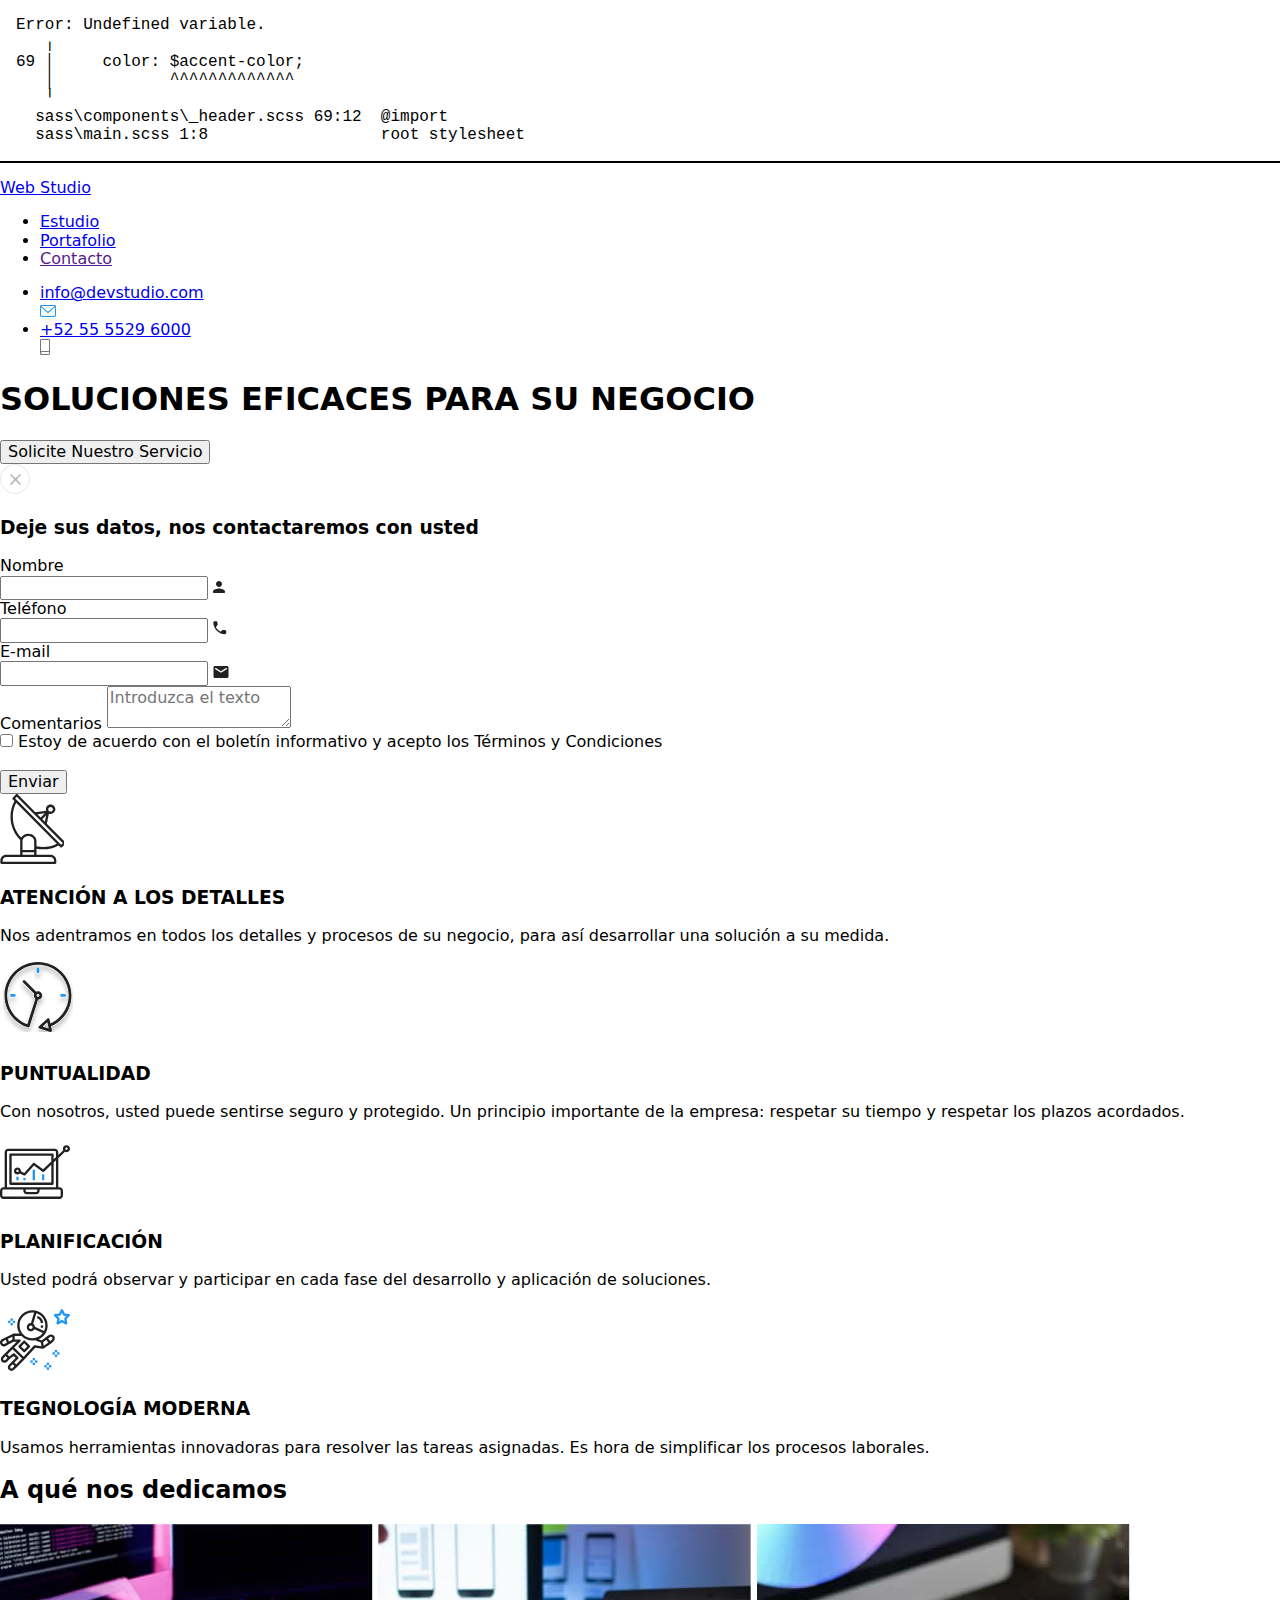
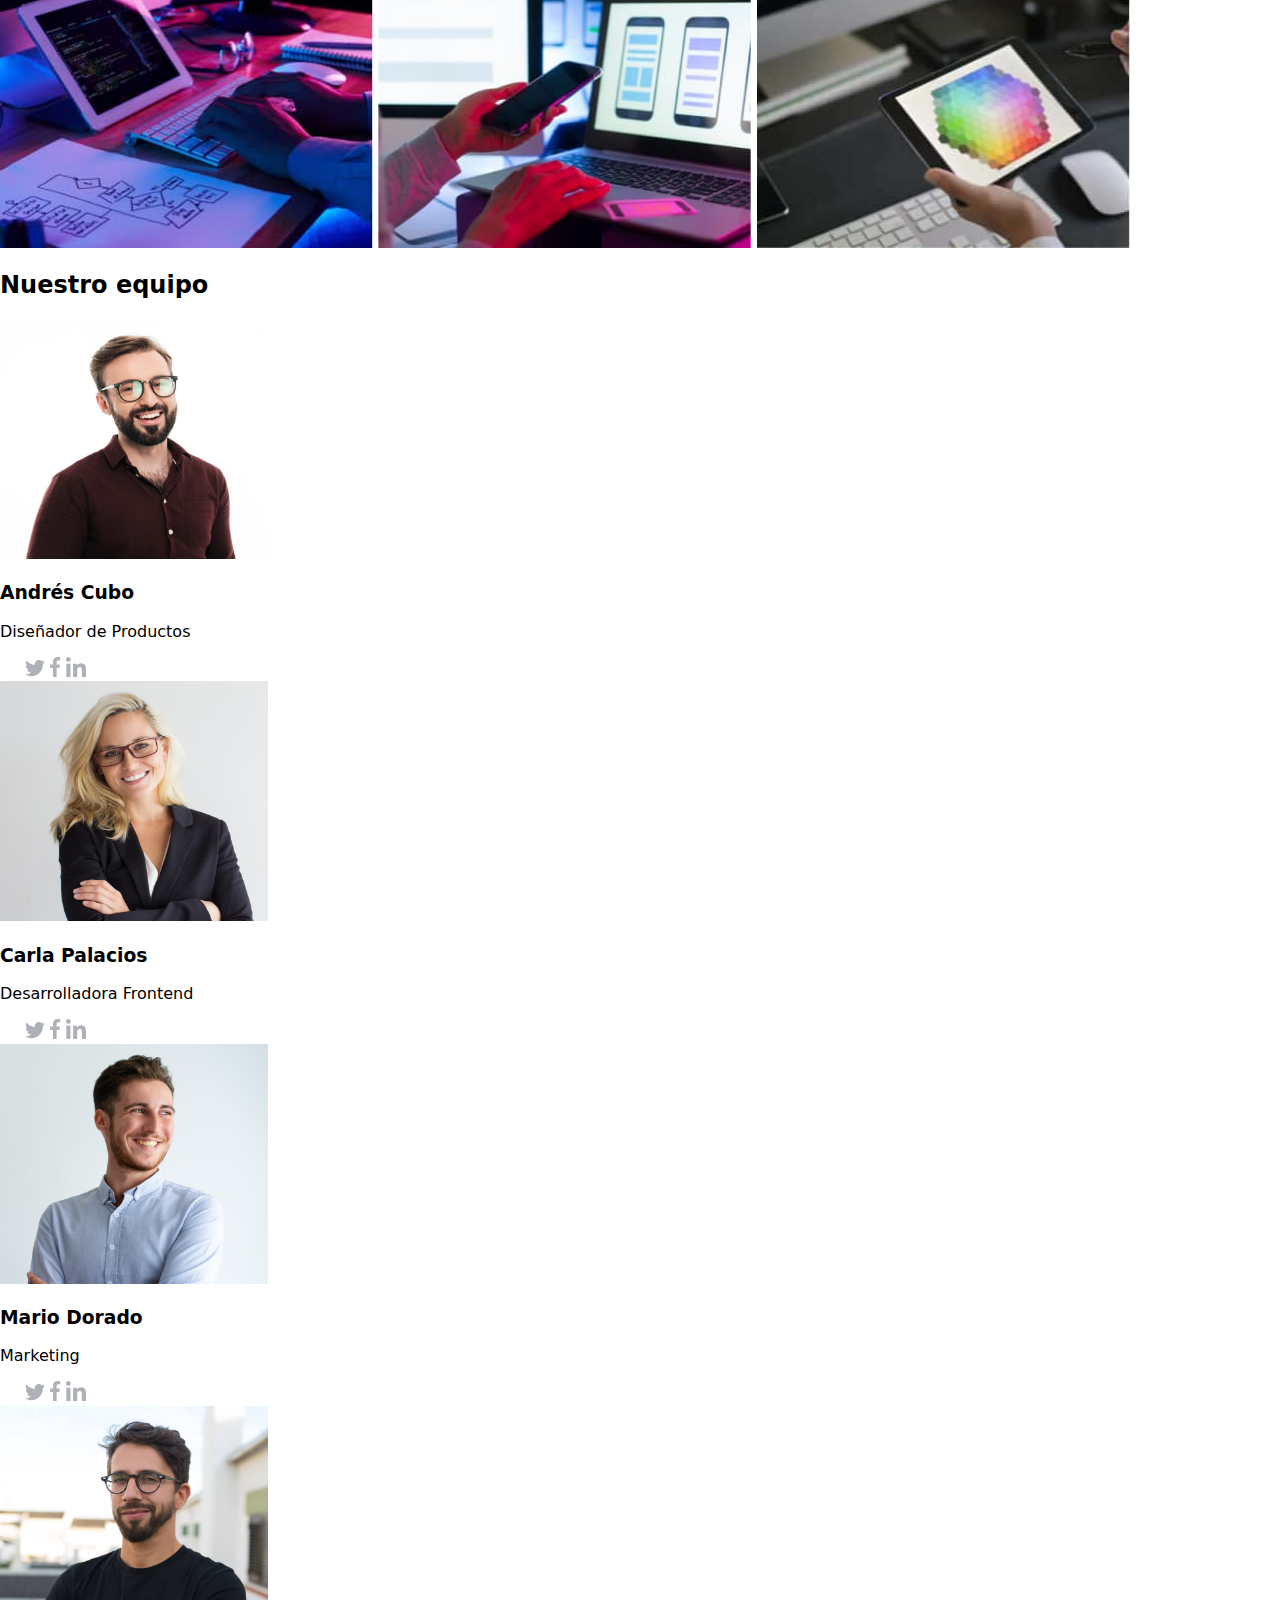
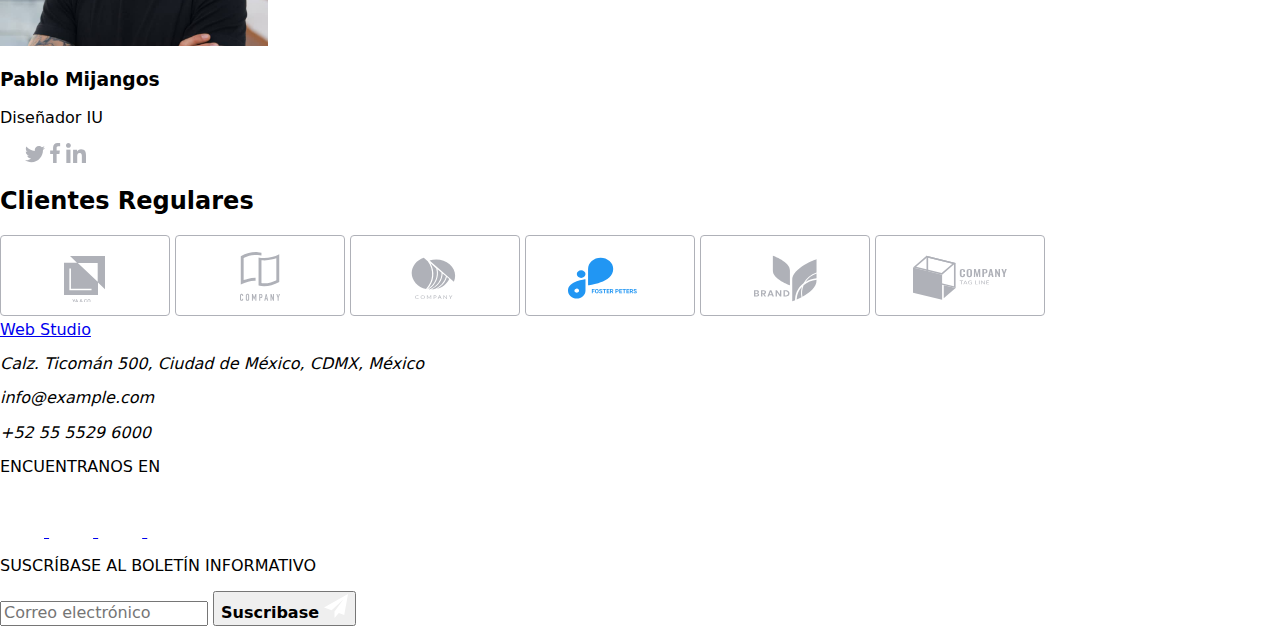
<file: index.html>
<!DOCTYPE html>
<html lang="es">
  <head>
    <meta charset="UTF-8" />
    <meta http-equiv="X-UA-Compatible" content="IE=9" />
    <meta name="viewport" content="width=device-width, initial-scale=1.0" />
    <link href="./Css/main.min.css" rel="stylesheet" type="text/css" />
    <link
      href="./modern-normalize-main/modern-normalize.css"
      rel="stylesheet"
    />
    <link rel="preconnect" href="https://fonts.googleapis.com" />
    <link rel="preconnect" href="https://fonts.gstatic.com" crossorigin />
    <link
      href="https://fonts.googleapis.com/css2?family=Raleway:ital,wght@0,700;1,700&family=Roboto&display=swap"
      rel="stylesheet"
    />
    <title>Estudio Web</title>
  </head>

  <body>
    <div class="container">
      <header class="header">
        <nav class="header__navegation">
          <a href="./index.html" class="logo__header">Web Studio</a>
          <ul class="header__menu">
            <li class="header__menu__item">
              <a href="./index.html" class="header__link link current">
                Estudio</a
              >
            </li>
            <li class="header__menu__item">
              <a href="./portfolio.html" class="header__link link"
                >Portafolio</a
              >
            </li>
            <li class="header__menu__item">
              <a href="" class="header__link link"> Contacto</a>
            </li>
          </ul>
          <ul class="header__contact">
            <li class="header__email">
              <a href="mailto:info@devstudio.com" class="header__email__span"
                >info@devstudio.com</a
              >
              <div class="header__icon">
                <svg
                  width="16"
                  height="12"
                  viewBox="0 0 16 12"
                  fill="none"
                  xmlns="http://www.w3.org/2000/svg"
                >
                  <path
                    d="M14.5 0H1.50001C0.672854 0 0 0.672853 0 1.50001V10.5C0 11.3271 0.672854 12 1.50001 12H14.5C15.3271 12 16 11.3271 16 10.5V1.50001C16 0.672853 15.3271 0 14.5 0ZM14.5 0.999994C14.5679 0.999994 14.6325 1.01409 14.6916 1.0387L8 6.83838L1.30833 1.0387C1.36742 1.01412 1.43204 0.999994 1.49998 0.999994H14.5ZM14.5 11H1.50001C1.22414 11 0.999996 10.7759 0.999996 10.5V2.09521L7.67236 7.87792C7.76661 7.95944 7.8833 7.99999 8 7.99999C8.1167 7.99999 8.23339 7.95948 8.32764 7.87792L15 2.09521V10.5C15 10.7759 14.7759 11 14.5 11Z"
                    fill="#2196F3"
                  />
                </svg>
              </div>
            </li>
            <li class="header__phone">
              <a href="tel:+525555296000" class="header__phone__span"
                >+52 55 5529 6000</a
              >
              <div class="header__icon">
                <svg
                  width="10"
                  height="16"
                  viewBox="0 0 10 16"
                  fill="none"
                  xmlns="http://www.w3.org/2000/svg"
                >
                  <path
                    d="M8.5 0H1.5C0.672848 0 0 0.672848 0 1.5V14.5C0 15.3272 0.672848 16 1.5 16H8.5C9.32715 16 10 15.3272 10 14.5V1.5C10 0.672848 9.32715 0 8.5 0ZM1.5 1H8.5C8.77588 1 9 1.22412 9 1.5V12H1V1.5C1 1.22412 1.22412 1 1.5 1ZM8.5 15H1.5C1.22412 15 1 14.7759 1 14.5V13H9V14.5C9 14.7759 8.77588 15 8.5 15Z"
                    fill="#757575"
                  />
                  <path
                    d="M2.35355 13.7389C2.54882 13.9213 2.54882 14.2169 2.35355 14.3992C2.15828 14.5816 1.84172 14.5816 1.64645 14.3992C1.45118 14.2169 1.45118 13.9213 1.64645 13.7389C1.84172 13.5566 2.15828 13.5566 2.35355 13.7389Z"
                    fill="#757575"
                  />
                </svg>
              </div>
            </li>
          </ul>
        </nav>
      </header>
    </div>
    <main>
      <div class="aside">
        <h1>SOLUCIONES EFICACES PARA SU NEGOCIO</h1>
        <button class="aside__button" data-modal-open>
          Solicite Nuestro Servicio
        </button>
        <div class="backdrop is-hidden" data-modal>
          <div class="modal">
            <svg
              data-modal-close
              class="modal__close-button"
              width="30"
              height="30"
              viewBox="0 0 30 30"
              fill="none"
              xmlns="http://www.w3.org/2000/svg"
            >
              <circle cx="15" cy="15" r="15" fill="white" />
              <circle
                cx="15"
                cy="15"
                r="14.5"
                stroke="black"
                stroke-opacity="0.1"
              />
              <path
                d="M21 11.1079L19.8921 10L15.5 14.3921L11.1079 10L10 11.1079L14.3921 15.5L10 19.8921L11.1079 21L15.5 16.6079L19.8921 21L21 19.8921L16.6079 15.5L21 11.1079Z"
                fill="#AFB1B8"
              />
            </svg>

            <h3 class="modal__title">
              Deje sus datos, nos contactaremos con usted
            </h3>
            <form class="modal__form">
              <div class="modal__name">
                <label for="input-name"> Nombre </label>
                <div modal__imput-group>
                  <input
                    class="modal__imput"
                    type="text"
                    name="name"
                    id="input-name"
                  />
                  <svg
                    class="modal__icons"
                    width="12"
                    height="12"
                    viewBox="0 0 12 12"
                    fill="none"
                    xmlns="http://www.w3.org/2000/svg"
                  >
                    <path
                      d="M6 6C7.6575 6 9 4.6575 9 3C9 1.3425 7.6575 0 6 0C4.3425 0 3 1.3425 3 3C3 4.6575 4.3425 6 6 6ZM6 7.5C3.9975 7.5 0 8.505 0 10.5V11.25C0 11.6625 0.3375 12 0.75 12H11.25C11.6625 12 12 11.6625 12 11.25V10.5C12 8.505 8.0025 7.5 6 7.5Z"
                      fill="#212121"
                    />
                  </svg>
                </div>
              </div>
              <div class="modal__phone">
                <label for="input-phone"> Teléfono </label>
                <div modal__imput-group>
                  <input
                    class="modal__imput"
                    type="number"
                    name="name"
                    id="input-phone"
                  />
                  <svg
                    class="modal__icons"
                    width="14"
                    height="14"
                    viewBox="0 0 14 14"
                    fill="none"
                    xmlns="http://www.w3.org/2000/svg"
                  >
                    <path
                      d="M11.996 9.12261L10.1579 8.91275C9.71641 8.86209 9.2822 9.01406 8.97102 9.32524L7.63945 10.6568C5.59144 9.61472 3.91251 7.94301 2.87041 5.88775L4.20922 4.54894C4.5204 4.23775 4.67237 3.80355 4.62171 3.3621L4.41185 1.53842C4.325 0.807499 3.70988 0.2575 2.97173 0.2575H1.71976C0.902004 0.2575 0.221746 0.937761 0.272403 1.75552C0.655953 7.93577 5.59868 12.8713 11.7717 13.2548C12.5894 13.3055 13.2697 12.6252 13.2697 11.8075V10.5555C13.2769 9.82459 12.7269 9.20946 11.996 9.12261Z"
                      fill="#212121"
                    />
                  </svg>
                </div>
              </div>
              <div class="modal__email">
                <label for="input-email"> <nobr>E-mail</nobr> </label>
                <div modal__imput-group>
                  <input
                    class="modal__imput"
                    type="email"
                    name="name"
                    id="input-email"
                  />
                  <svg
                    class="modal__icons"
                    width="16"
                    height="12"
                    viewBox="0 0 16 12"
                    fill="none"
                    xmlns="http://www.w3.org/2000/svg"
                  >
                    <path
                      d="M14 0H2C1.175 0 0.5075 0.675 0.5075 1.5L0.5 10.5C0.5 11.325 1.175 12 2 12H14C14.825 12 15.5 11.325 15.5 10.5V1.5C15.5 0.675 14.825 0 14 0ZM13.7 3.1875L8.3975 6.5025C8.1575 6.6525 7.8425 6.6525 7.6025 6.5025L2.3 3.1875C2.1125 3.0675 2 2.865 2 2.6475C2 2.145 2.5475 1.845 2.975 2.1075L8 5.25L13.025 2.1075C13.4525 1.845 14 2.145 14 2.6475C14 2.865 13.8875 3.0675 13.7 3.1875Z"
                      fill="#212121"
                    />
                  </svg>
                </div>
              </div>
              <div class="modal__coments">
                <label for="input-coments">Comentarios</label>
                <textarea
                  placeholder="Introduzca el texto"
                  class="modal__coments-imput"
                  name="Comentarios"
                  id="input-coments"
                ></textarea>
              </div>
            </form>
            <div class="terms-and-conditions">
              <input
                class="modal__checkbox"
                type="checkbox"
                onChange="cambiarCondiciones()"
                id="condiciones"
                name="condiciones"
              />
              <label class="terms-and-conditions">
                Estoy de acuerdo con el boletín informativo y acepto los
                Términos y Condiciones</label
              >
            </div>
            <br />
            <button class="modal__button" type="submit">Enviar</button>
          </div>
        </div>
      </div>
      <div class="container">
        <section class="details">
          <div class="details-p0">
            <div class="details__icon">
              <svg
                width="64"
                height="70"
                viewBox="0 0 64 70"
                fill="none"
                xmlns="http://www.w3.org/2000/svg"
              >
                <path
                  d="M65.3163 48.3385L46.8468 29.7337L48.8966 19.6373C49.4256 19.8438 49.9879 19.9517 50.5556 19.9558H50.5696C53.1777 19.9866 55.3169 17.8974 55.3479 15.2893C55.3788 12.6812 53.2894 10.542 50.6813 10.5111C48.0732 10.4803 45.934 12.5695 45.9031 15.1776C45.8965 15.7357 45.9888 16.2905 46.176 16.8163L35.326 18.1405L17.6276 0.35C17.4105 0.128479 17.1141 0.00247917 16.804 0C16.4977 0.00160417 16.2044 0.123521 15.9873 0.3395L12.6786 3.6295C12.2232 4.08508 12.2232 4.82358 12.6786 5.27917L14.459 7.08517C7.56162 19.7681 9.80191 35.4741 19.9703 45.7228C20.0636 45.8121 20.1718 45.8843 20.29 45.9363C20.2165 46.3311 20.1781 46.7317 20.1756 47.1333V60.6667H6.17562C2.95562 60.6705 0.346077 63.28 0.342285 66.5V68.8333C0.342285 69.4776 0.86466 70 1.50895 70H55.1756C55.8199 70 56.3423 69.4776 56.3423 68.8333V66.5C56.3385 63.28 53.729 60.6705 50.509 60.6667H36.509V54.6688C38.7021 55.1288 40.9367 55.3633 43.1776 55.3688C48.5548 55.363 53.8464 54.0225 58.5776 51.4675L60.3673 53.2677C60.5844 53.4892 60.8808 53.6152 61.191 53.6177C61.4972 53.6161 61.7905 53.4941 62.0076 53.2782L65.3163 49.9882C65.7717 49.5326 65.7717 48.7941 65.3163 48.3385ZM48.9246 13.6348C49.8383 12.726 51.3157 12.7301 52.2244 13.6437C53.1332 14.5574 53.1291 16.0348 52.2155 16.9435C51.7781 17.3785 51.1864 17.6226 50.5695 17.6225H50.5625C49.2739 17.6158 48.2345 16.5658 48.2412 15.2771C48.2445 14.6602 48.4918 14.0699 48.9291 13.6348H48.9246ZM46.1783 21.301L44.8693 27.7445L42.298 25.158L46.1783 21.301ZM44.853 19.3282L40.653 23.5037L37.4038 20.237L44.853 19.3282ZM50.509 63C52.442 63 54.009 64.567 54.009 66.5V67.6667H2.67562V66.5C2.67562 64.567 4.2426 63 6.17562 63H50.509ZM34.1756 58.3333V60.6667H22.509V58.3333H34.1756ZM22.509 56V47.1333C22.509 44.303 25.1258 42 28.3423 42C31.5588 42 34.1756 44.303 34.1756 47.1333V56H22.509ZM36.509 52.29V47.1333C36.509 43.0162 32.8456 39.6667 28.3423 39.6667C25.4306 39.622 22.7079 41.1041 21.165 43.5738C12.2887 34.2249 10.2899 20.2875 16.1805 8.82073L56.872 49.7455C50.5886 52.9419 43.3857 53.8418 36.509 52.29ZM61.2038 50.7943L59.56 49.1412L16.7923 6.11567L15.1415 4.46133L16.7923 2.81633L34.15 20.272C34.1581 20.272 34.1628 20.2872 34.171 20.293L62.8593 49.1493L61.2038 50.7943Z"
                  fill="#212121"
                />
              </svg>
            </div>

            <h3>ATENCIÓN A LOS DETALLES</h3>
            <p class="details__parraf">
              Nos adentramos en todos los detalles y procesos de su negocio,
              para así desarrollar una solución a su medida.
            </p>
          </div>
          <div class="details-p1">
            <div class="details__icon">
              <svg
                width="76"
                height="78"
                viewBox="0 0 76 78"
                fill="none"
                xmlns="http://www.w3.org/2000/svg"
              >
                <g
                  clip-path="url(#clip0_75273_446)"
                  filter="url(#filter0_d_75273_446)"
                >
                  <path
                    d="M71.4614 33.4715C71.4576 14.9819 56.4656 -0.00373771 37.9754 6.99302e-07C19.4858 0.00373911 4.50017 14.9963 4.50391 33.4859C4.50711 48.0502 13.9252 60.9413 27.7995 65.3713C27.9319 65.413 28.0697 65.4343 28.2081 65.4338C28.4719 65.4333 28.7304 65.3628 28.9573 65.2287C29.2527 65.0541 29.4732 64.7764 29.5768 64.449L38.0315 37.6521C40.3429 37.6404 42.2068 35.7568 42.1945 33.4459C42.1827 31.1345 40.2997 29.2706 37.9883 29.2824C37.3666 29.285 36.753 29.4282 36.1944 29.7011L25.0251 18.5302C24.4707 17.9951 23.5879 18.0106 23.0528 18.5644C22.5305 19.1054 22.5305 19.962 23.0528 20.503L34.2162 31.6792C33.3596 33.4277 33.8493 35.5383 35.3895 36.7303L27.3338 62.2647C11.4135 56.4002 3.26169 38.7405 9.12618 22.8203C14.9907 6.90002 32.6503 -1.25183 48.5706 4.61266C64.4909 10.4771 72.6427 28.1374 66.7782 44.0571C63.913 51.8351 58.0261 58.1252 50.4548 61.4989L49.5842 57.3989C49.4251 56.6454 48.6844 56.1636 47.9308 56.3233C47.6931 56.3741 47.4726 56.4857 47.291 56.6475L38.8978 64.1409C38.322 64.653 38.2708 65.5347 38.7835 66.1105C38.9501 66.2974 39.1637 66.4362 39.403 66.5126L50.1188 69.9327C50.8521 70.1682 51.6377 69.765 51.8732 69.0312C51.948 68.7994 51.9603 68.5527 51.9101 68.3145L51.0545 64.2915C63.4452 59.0678 71.4902 46.918 71.4614 33.4715ZM37.9829 32.0766C38.753 32.0766 39.3779 32.7014 39.3779 33.4715C39.3779 34.2422 38.753 34.8665 37.9829 34.8665C37.2123 34.8665 36.588 34.2422 36.588 33.4715C36.588 32.7014 37.2123 32.0766 37.9829 32.0766ZM42.5774 64.5916L47.3551 60.3298L48.6737 66.543L42.5774 64.5916Z"
                    fill="#212121"
                  />
                  <path
                    d="M36.5879 6.96729V9.7572C36.5879 10.5278 37.2122 11.1522 37.9828 11.1522C38.753 11.1522 39.3778 10.5278 39.3778 9.7572V6.96729C39.3778 6.19717 38.753 5.57233 37.9828 5.57233C37.2122 5.57233 36.5879 6.19717 36.5879 6.96729Z"
                    fill="#2196F3"
                  />
                  <path
                    d="M11.4787 32.0765C10.7081 32.0765 10.0837 32.7014 10.0837 33.4715C10.0837 34.2421 10.7081 34.8665 11.4787 34.8665H14.2686C15.0393 34.8665 15.6636 34.2421 15.6636 33.4715C15.6636 32.7014 15.0393 32.0765 14.2686 32.0765H11.4787Z"
                    fill="#2196F3"
                  />
                  <path
                    d="M64.4865 34.8665C65.2572 34.8665 65.8815 34.2421 65.8815 33.4715C65.8815 32.7014 65.2572 32.0765 64.4865 32.0765H61.6966C60.9265 32.0765 60.3016 32.7014 60.3016 33.4715C60.3016 34.2421 60.9265 34.8665 61.6966 34.8665H64.4865Z"
                    fill="#2196F3"
                  />
                </g>
                <defs>
                  <filter
                    id="filter0_d_75273_446"
                    x="-1"
                    y="0"
                    width="78"
                    height="78"
                    filterUnits="userSpaceOnUse"
                    color-interpolation-filters="sRGB"
                  >
                    <feFlood flood-opacity="0" result="BackgroundImageFix" />
                    <feColorMatrix
                      in="SourceAlpha"
                      type="matrix"
                      values="0 0 0 0 0 0 0 0 0 0 0 0 0 0 0 0 0 0 127 0"
                      result="hardAlpha"
                    />
                    <feOffset dy="4" />
                    <feGaussianBlur stdDeviation="2" />
                    <feComposite in2="hardAlpha" operator="out" />
                    <feColorMatrix
                      type="matrix"
                      values="0 0 0 0 0 0 0 0 0 0 0 0 0 0 0 0 0 0 0.25 0"
                    />
                    <feBlend
                      mode="normal"
                      in2="BackgroundImageFix"
                      result="effect1_dropShadow_75273_446"
                    />
                    <feBlend
                      mode="normal"
                      in="SourceGraphic"
                      in2="effect1_dropShadow_75273_446"
                      result="shape"
                    />
                  </filter>
                  <clipPath id="clip0_75273_446">
                    <rect
                      width="70"
                      height="70"
                      fill="white"
                      transform="translate(3)"
                    />
                  </clipPath>
                </defs>
              </svg>
            </div>
            <h3>PUNTUALIDAD</h3>
            <p class="details__parraf">
              Con nosotros, usted puede sentirse seguro y protegido. Un
              principio importante de la empresa: respetar su tiempo y respetar
              los plazos acordados.
            </p>
          </div>
          <div class="details-p2">
            <div class="details__icon">
              <svg
                width="70"
                height="70"
                viewBox="0 0 70 70"
                fill="none"
                xmlns="http://www.w3.org/2000/svg"
              >
                <g clip-path="url(#clip0_75273_456)">
                  <path
                    d="M32.6496 32.7351H34.9817V43.2296H32.6496V32.7351Z"
                    fill="#2196F3"
                  />
                  <path
                    d="M41.978 37.3993H44.3101V43.2296H41.978V37.3993Z"
                    fill="#2196F3"
                  />
                  <path
                    d="M23.3211 40.8975H25.6532V43.2296H23.3211V40.8975Z"
                    fill="#2196F3"
                  />
                  <path
                    d="M16.3248 39.7314H18.6569V43.2295H16.3248V39.7314Z"
                    fill="#2196F3"
                  />
                  <path
                    d="M3.49817 61.8865H59.4689C61.4007 61.8865 62.967 60.3202 62.967 58.3883V53.7241C62.967 51.7923 61.4007 50.2259 59.4689 50.2259H58.3028V21.1469L64.9262 14.8725C66.4635 15.6303 68.3242 15.1702 69.3302 13.7816C70.3369 12.3935 70.1957 10.4821 68.9966 9.25684C67.7975 8.03157 65.8901 7.8488 64.4798 8.82412C63.0701 9.80001 62.569 11.6499 63.2933 13.2037L58.3028 17.9345V15.2443C58.3028 13.3124 56.7365 11.7461 54.8046 11.7461H8.16239C6.23054 11.7461 4.66422 13.3124 4.66422 15.2443V50.2259H3.49817C1.56632 50.2259 0 51.7923 0 53.7241V58.3883C0 60.3202 1.56632 61.8865 3.49817 61.8865ZM66.4652 10.58C67.1091 10.58 67.6312 11.1021 67.6312 11.7461C67.6312 12.39 67.1091 12.9121 66.4652 12.9121C65.8212 12.9121 65.2991 12.39 65.2991 11.7461C65.2991 11.1021 65.8212 10.58 66.4652 10.58ZM6.99634 15.2443C6.99634 14.6003 7.51844 14.0782 8.16239 14.0782H54.8046C55.4486 14.0782 55.9707 14.6003 55.9707 15.2443V20.1414L53.6386 22.3573V17.5764C53.6386 16.9324 53.1165 16.4103 52.4725 16.4103H10.4945C9.85055 16.4103 9.32845 16.9324 9.32845 17.5764V46.7278C9.32845 47.3717 9.85055 47.8938 10.4945 47.8938H52.4725C53.1165 47.8938 53.6386 47.3717 53.6386 46.7278V25.5651L55.9707 23.3554V50.2259H6.99634V15.2443ZM17.4908 30.403C15.9131 30.3984 14.5279 31.4495 14.1083 32.9703C13.6886 34.491 14.3383 36.104 15.6951 36.9091C17.0513 37.7142 18.7793 37.5121 19.9129 36.4149L23.9662 38.4487C24.4371 38.6844 25.0081 38.5739 25.3583 38.1805L33.9745 28.4871L42.4443 34.8338C42.8987 35.1743 43.5329 35.1378 43.9452 34.7478L51.3065 27.7748V45.5617H11.6606V18.7424H51.3065V24.5619L43.0564 32.3747L34.5154 25.9716C34.0303 25.6084 33.3476 25.6767 32.9445 26.1294L24.2099 35.9571L20.9446 34.3242C20.9685 34.1841 20.9833 34.0429 20.989 33.9012C20.989 31.9693 19.4227 30.403 17.4908 30.403ZM18.6569 33.9012C18.6569 34.5451 18.1348 35.0672 17.4908 35.0672C16.8469 35.0672 16.3248 34.5451 16.3248 33.9012C16.3248 33.2572 16.8469 32.7351 17.4908 32.7351C18.1348 32.7351 18.6569 33.2572 18.6569 33.9012ZM25.6532 52.5581H37.3138V53.7241C37.3138 54.3681 36.7917 54.8902 36.1477 54.8902H26.8193C26.1753 54.8902 25.6532 54.3681 25.6532 53.7241V52.5581ZM2.33211 53.7241C2.33211 53.0802 2.85422 52.5581 3.49817 52.5581H23.3211V53.7241C23.3211 55.656 24.8874 57.2223 26.8193 57.2223H36.1477C38.0796 57.2223 39.6459 55.656 39.6459 53.7241V52.5581H59.4689C60.1128 52.5581 60.6349 53.0802 60.6349 53.7241V58.3883C60.6349 59.0323 60.1128 59.5544 59.4689 59.5544H3.49817C2.85422 59.5544 2.33211 59.0323 2.33211 58.3883V53.7241Z"
                    fill="#212121"
                  />
                </g>
                <defs>
                  <clipPath id="clip0_75273_456">
                    <rect width="70" height="70" fill="white" />
                  </clipPath>
                </defs>
              </svg>
            </div>
            <h3>PLANIFICACIÓN</h3>
            <p class="details__parraf">
              Usted podrá observar y participar en cada fase del desarrollo y
              aplicación de soluciones.
            </p>
          </div>
          <div class="details-p3">
            <div class="details__icon">
              <svg
                width="70"
                height="70"
                viewBox="0 0 70 70"
                fill="none"
                xmlns="http://www.w3.org/2000/svg"
              >
                <path
                  d="M69.9433 9.89637C69.8056 9.47513 69.4416 9.16724 69.0018 9.10298L64.8228 8.49512L62.9526 4.70809C62.5606 3.91005 61.2527 3.91005 60.8608 4.70809L58.9906 8.49512L54.8114 9.10312C54.3716 9.16724 54.0076 9.47418 53.8687 9.89651C53.7323 10.3188 53.8453 10.7831 54.1639 11.0924L57.1891 14.0407L56.4752 18.2034C56.4005 18.6409 56.5802 19.0831 56.9384 19.3445C57.3012 19.6082 57.7748 19.6407 58.168 19.4331L61.9061 17.4672L65.6442 19.4331C65.8146 19.5229 66.0024 19.5672 66.1879 19.5672C66.4294 19.5672 66.671 19.4925 66.874 19.3443C67.2333 19.0831 67.413 18.6408 67.3372 18.2033L66.6233 14.0405L69.6485 11.0923C69.9654 10.7819 70.0798 10.3187 69.9433 9.89637ZM64.5556 12.7991C64.2815 13.0662 64.1555 13.4536 64.2208 13.8316L64.6385 16.2688L62.4499 15.1184C62.2795 15.0286 62.0929 14.9843 61.9061 14.9843C61.7195 14.9843 61.534 15.0286 61.3624 15.1184L59.1736 16.2688L59.5913 13.8316C59.6567 13.4536 59.5306 13.0675 59.2565 12.7991L57.4843 11.0724L59.932 10.7166C60.3124 10.6617 60.6402 10.4226 60.8106 10.0783L61.9049 7.86169L62.9992 10.0783C63.1696 10.4225 63.4974 10.6617 63.8778 10.7166L66.3255 11.0724L64.5556 12.7991Z"
                  fill="#2196F3"
                />
                <path
                  d="M57.167 44.8923H54.8336V47.2257H57.167V44.8923Z"
                  fill="#2196F3"
                />
                <path
                  d="M57.167 49.5591H54.8336V51.8925H57.167V49.5591Z"
                  fill="#2196F3"
                />
                <path
                  d="M59.5004 47.2257H57.167V49.5591H59.5004V47.2257Z"
                  fill="#2196F3"
                />
                <path
                  d="M54.8337 47.2257H52.5003V49.5591H54.8337V47.2257Z"
                  fill="#2196F3"
                />
                <path
                  d="M49.0002 57.7259H46.6668V60.0593H49.0002V57.7259Z"
                  fill="#2196F3"
                />
                <path
                  d="M49.0002 62.3926H46.6668V64.726H49.0002V62.3926Z"
                  fill="#2196F3"
                />
                <path
                  d="M51.3337 60.0593H49.0002V62.3927H51.3337V60.0593Z"
                  fill="#2196F3"
                />
                <path
                  d="M46.6668 60.0593H44.3334V62.3927H46.6668V60.0593Z"
                  fill="#2196F3"
                />
                <path
                  d="M35 53.0592H32.6666V55.3926H35V53.0592Z"
                  fill="#2196F3"
                />
                <path
                  d="M35 57.7259H32.6666V60.0593H35V57.7259Z"
                  fill="#2196F3"
                />
                <path
                  d="M37.3334 55.3925H35V57.7259H37.3334V55.3925Z"
                  fill="#2196F3"
                />
                <path
                  d="M32.6666 55.3925H30.3332V57.7259H32.6666V55.3925Z"
                  fill="#2196F3"
                />
                <path
                  d="M12.833 13.3918H10.4996V15.7252H12.833V13.3918Z"
                  fill="#2196F3"
                />
                <path
                  d="M12.833 18.0587H10.4996V20.3921H12.833V18.0587Z"
                  fill="#2196F3"
                />
                <path
                  d="M15.1663 15.7252H12.8329V18.0586H15.1663V15.7252Z"
                  fill="#2196F3"
                />
                <path
                  d="M10.4996 15.7252H8.1662V18.0586H10.4996V15.7252Z"
                  fill="#2196F3"
                />
                <path
                  d="M54.0635 30.9738C53.4347 30.1256 52.5119 29.5797 51.4642 29.4326C50.4118 29.2833 49.3734 29.5597 48.5334 30.2026L45.7952 32.3014L45.794 32.3026L41.6428 35.4025L38.6724 34.2194C43.9691 31.8429 47.6711 26.545 47.6711 20.3942C47.6711 12.0314 40.8401 5.22736 32.4436 5.22736C24.047 5.22736 17.2161 12.0314 17.2161 20.3942C17.2161 23.4253 18.1226 26.2439 19.6662 28.6158L13.6204 28.5633C13.6168 28.5633 13.6134 28.5633 13.6099 28.5633C13.5911 28.5633 13.5761 28.5726 13.5586 28.5738C13.4431 28.5785 13.3298 28.6018 13.2191 28.6415C13.1911 28.652 13.162 28.6579 13.1352 28.6706C13.1212 28.6765 13.1071 28.6776 13.0932 28.6846L6.02075 32.1764C6.01952 32.1764 6.01843 32.1764 6.01843 32.1775L1.8766 34.1693C1.83107 34.1891 1.78445 34.2159 1.73892 34.2462C0.0880191 35.3452 -0.474314 37.5036 0.429958 39.2676C0.911763 40.2056 1.73195 40.8963 2.73999 41.2124C3.12856 41.3337 3.52518 41.3933 3.91949 41.3933C4.55305 41.3933 5.18074 41.2381 5.75578 40.9313L8.79154 39.3167L13.7441 36.7593L16.7122 36.7418L4.80844 48.5884C4.80735 48.5896 4.80612 48.5896 4.80489 48.5907L1.87647 51.5074C1.18466 52.1958 0.8043 53.1092 0.8043 54.0835C0.8043 55.0565 1.18466 55.9723 1.87647 56.6619C2.587 57.3689 3.52149 57.7235 4.45598 57.7235C5.3917 57.7235 6.32495 57.3689 7.03782 56.6619L9.91251 53.7988L13.7206 50.9556L15.6912 52.9179L11.8375 56.7551C11.8364 56.7564 11.8352 56.7564 11.834 56.7575L8.90556 59.6741C8.21375 60.3625 7.8334 61.2759 7.8334 62.2502C7.8334 63.2233 8.21375 64.139 8.90556 64.8286C9.6161 65.5356 10.5518 65.8903 11.4863 65.8903C12.4208 65.8903 13.3565 65.5356 14.0681 64.8286L16.9977 61.912L21.6842 57.2453C21.6854 57.244 21.6854 57.2429 21.6865 57.2417L23.8951 55.0542L23.8869 55.046C23.9008 55.032 23.9207 55.0272 23.9347 55.0122L35.2353 42.6349L42.8281 43.7152C42.8829 43.7234 42.9377 43.7269 42.9925 43.7269C43.1338 43.7269 43.2702 43.6931 43.402 43.6429C43.4406 43.629 43.4743 43.6102 43.5106 43.5916C43.5526 43.5706 43.5968 43.559 43.6366 43.5322L50.6659 38.8655C50.6916 38.848 50.7055 38.8199 50.73 38.8013C50.758 38.7792 50.793 38.7699 50.8186 38.7453L53.5999 36.1401C55.0471 34.7841 55.2466 32.5628 54.0635 30.9738ZM4.66024 38.8722C4.28111 39.0752 3.85058 39.1159 3.43878 38.9854C3.03039 38.8582 2.69912 38.5793 2.50538 38.2025C2.15305 37.5164 2.35718 36.6811 2.97433 36.2296L5.84793 34.8471L6.53974 36.8689L6.83027 37.7182L4.66024 38.8722ZM12.3102 34.874L8.92333 36.6241L8.36456 34.9907L7.96328 33.8169L12.3967 31.6282L12.3102 34.874ZM45.3402 20.3919C45.3402 22.4009 44.8607 24.2957 44.03 25.9907L34.8832 21.8362C34.7875 20.5821 34.1366 19.4842 33.1589 18.8005L36.3614 8.16849C41.5626 9.82295 45.3402 14.6752 45.3402 20.3919ZM19.5519 20.3919C19.5519 13.3159 25.3363 7.55831 32.446 7.55831C32.9991 7.55831 33.5403 7.60493 34.0759 7.67261L30.9433 18.0713C30.9014 18.0701 30.8617 18.0585 30.8185 18.0585C28.5597 18.0585 26.7222 19.8901 26.7222 22.1419C26.7222 24.3936 28.5597 26.2254 30.8185 26.2254C32.3375 26.2254 33.65 25.3866 34.3582 24.1591L42.8073 27.9975C40.4564 31.1615 36.6938 33.2255 32.4459 33.2255C25.3363 33.2255 19.5519 27.4679 19.5519 20.3919ZM32.5814 22.1419C32.5814 23.1068 31.7903 23.8919 30.8185 23.8919C29.8467 23.8919 29.0556 23.1068 29.0556 22.1419C29.0556 21.1771 29.8467 20.3919 30.8185 20.3919C31.7903 20.3919 32.5814 21.1771 32.5814 22.1419ZM5.39183 55.0074C4.87503 55.5196 4.03843 55.5185 3.52286 55.0087C3.2743 54.7601 3.13785 54.4324 3.13785 54.0835C3.13785 53.7358 3.2743 53.4079 3.52286 53.1618L5.6274 51.0652L7.48941 52.9191L5.39183 55.0074ZM12.4222 63.1743C11.9054 63.6865 11.0677 63.6877 10.552 63.1755C10.3034 62.927 10.1669 62.5993 10.1669 62.2503C10.1669 61.9027 10.3034 61.5748 10.552 61.3287L12.6579 59.231L13.5388 60.1073L14.5211 61.0849L12.4222 63.1743ZM20.0383 55.5862C20.0371 55.5873 20.036 55.5873 20.0348 55.5885L16.1742 59.4385L15.2933 58.5623L14.311 57.5846L18.168 53.7451C18.168 53.7451 18.168 53.7451 18.168 53.744C18.1692 53.7428 18.1703 53.7428 18.1715 53.7417C18.259 53.6542 18.3139 53.5492 18.3676 53.4454C18.3828 53.415 18.4119 53.3893 18.4248 53.3579C18.461 53.2681 18.4667 53.1713 18.4808 53.0767C18.4878 53.0229 18.5112 52.9729 18.5112 52.9179C18.5112 52.8397 18.4831 52.764 18.4669 52.6869C18.4529 52.6169 18.4529 52.5456 18.426 52.4781C18.3817 52.3684 18.3058 52.2716 18.2265 52.177C18.2044 52.1513 18.1962 52.1186 18.1717 52.0942C18.1717 52.0942 18.1717 52.0942 18.1705 52.0942C18.1692 52.0931 18.1692 52.0906 18.1681 52.0895L14.6529 48.5895C14.6156 48.5521 14.5677 48.537 14.5257 48.5055C14.464 48.4577 14.4045 48.4134 14.3356 48.3795C14.2691 48.3468 14.2014 48.327 14.1314 48.3082C14.0568 48.2872 13.9845 48.2709 13.9063 48.265C13.835 48.2604 13.7686 48.2674 13.6975 48.2756C13.6193 48.2849 13.5459 48.2954 13.47 48.3199C13.3964 48.3432 13.3312 48.3793 13.2635 48.4179C13.2203 48.4424 13.1714 48.4506 13.1305 48.4809L9.25133 51.3767L7.28077 49.4143L12.5285 44.1946L22.0674 53.576L20.0383 55.5862ZM34.9544 40.2372C34.9207 40.2325 34.8891 40.2454 34.8553 40.2431C34.7701 40.2384 34.6885 40.2443 34.6034 40.2582C34.5369 40.2699 34.4739 40.2827 34.4108 40.3049C34.3362 40.3306 34.2685 40.3656 34.1996 40.4075C34.1343 40.4472 34.0748 40.4892 34.0176 40.5417C33.9896 40.5661 33.9558 40.5779 33.9301 40.6058L23.6527 51.862L14.185 42.5506L20.3825 36.3859C20.8387 35.9309 20.841 35.1923 20.386 34.735C20.1562 34.5052 19.854 34.392 19.5519 34.3932V34.3921L14.6984 34.4212L14.7591 30.9049L21.5492 30.9633C24.3166 33.7937 28.176 35.5589 32.446 35.5589C33.4027 35.5589 34.3361 35.4598 35.2448 35.2905C35.3323 35.3605 35.4186 35.4317 35.5284 35.476L40.7995 37.5761L41.1331 39.235L41.5228 41.1717L34.9544 40.2372ZM43.7944 40.6269L43.1096 37.2189L46.2736 34.8564L47.102 35.9554L48.3445 37.605L43.7944 40.6269ZM52.0055 34.4341L50.1726 36.1514L48.1356 33.4471L49.9544 32.0529C50.2938 31.7917 50.7221 31.6854 51.1421 31.7403C51.5644 31.7997 51.9378 32.0203 52.1921 32.3621C52.6658 33.0003 52.5853 33.8905 52.0055 34.4341Z"
                  fill="#212121"
                />
                <path
                  d="M29.7545 40.5651L25.0668 35.8984C24.613 35.4446 23.8755 35.4446 23.4205 35.8984L18.734 40.5651C18.5147 40.7856 18.391 41.0819 18.391 41.3922C18.391 41.7026 18.5135 42.0001 18.734 42.2194L23.4205 46.8861C23.648 47.1124 23.9468 47.2256 24.2443 47.2256C24.5418 47.2256 24.8404 47.1124 25.0668 46.8861L29.7545 42.2194C29.9738 42.0001 30.0987 41.7026 30.0987 41.3922C30.0987 41.0819 29.9749 40.7844 29.7545 40.5651ZM24.2443 44.4128L21.2109 41.3922L24.2443 38.3717L27.2788 41.3922L24.2443 44.4128Z"
                  fill="#212121"
                />
                <path
                  d="M37.5468 11.0923L36.9833 13.358C37.1385 13.3966 40.7844 14.3462 40.7844 18.0586H43.1178C43.1177 13.6461 39.4742 11.5718 37.5468 11.0923Z"
                  fill="#212121"
                />
                <path
                  d="M43.1178 20.3919H40.7844V22.7253H43.1178V20.3919Z"
                  fill="#212121"
                />
              </svg>
            </div>
            <h3>TEGNOLOGÍA MODERNA</h3>
            <p class="details__parraf">
              Usamos herramientas innovadoras para resolver las tareas
              asignadas. Es hora de simplificar los procesos laborales.
            </p>
          </div>
        </section>
      </div>

      <div class="container">
        <h2>A qué nos dedicamos</h2>
        <div class="ocupation">
          <img
            src="./images/escritorio-con-computador-y-tablet.jpg"
            alt="escritorio-con-computador-y-tablet"
            width="373.16"
          />
          <img
            src="./images/computador-en-escritorio.jpg"
            alt="Mano-sosteniendo-celular-y-comutador-de-fondo"
            width="373.16"
          />
          <img
            src="./images/tablet-gama-de-colores.jpg"
            alt="manos-sosteniendo-tablet-con-gama-de-colores"
            width="373.16"
          />
        </div>
      </div>

      <div class="container--background">
        <div class="container">
          <h2>Nuestro equipo</h2>
          <div class="miembros">
            <div class="container__members">
              <img
                src="./images/señor-con-gafas-sonriendo.jpg"
                alt="señor-con-gafas-sonriendo"
                width="268"
                height="240"
              />

              <h3>Andrés Cubo</h3>
              <p>Diseñador de Productos</p>
              <div class="members__items">
                <svg
                  width="20"
                  height="20"
                  viewBox="0 0 20 20"
                  fill="none"
                  xmlns="http://www.w3.org/2000/svg"
                >
                  <g clip-path="url(#clip0_75273_575)">
                    <path
                      d="M19.9804 5.88005C19.9336 4.81738 19.7617 4.0868 19.5156 3.45374C19.2616 2.78176 18.8709 2.18014 18.359 1.68002C17.8589 1.1721 17.2533 0.777435 16.5891 0.527447C15.9524 0.281274 15.2256 0.109427 14.163 0.0625732C13.0924 0.0117516 12.7525 0 10.0371 0C7.32173 0 6.98185 0.0117516 5.91521 0.0586052C4.85253 0.105459 4.12195 0.277459 3.48904 0.523479C2.81692 0.777435 2.2153 1.16814 1.71517 1.68002C1.20726 2.18014 0.812743 2.78573 0.562603 3.44992C0.31643 4.0868 0.144583 4.81341 0.0977294 5.87609C0.0469078 6.9467 0.0351562 7.28658 0.0351562 10.002C0.0351562 12.7173 0.0469078 13.0572 0.0937614 14.1239C0.140615 15.1865 0.312615 15.9171 0.558787 16.5502C0.812743 17.2221 1.20726 17.8238 1.71517 18.3239C2.2153 18.8318 2.82088 19.2265 3.48508 19.4765C4.12195 19.7226 4.84856 19.8945 5.91139 19.9413C6.97788 19.9883 7.31791 19.9999 10.0333 19.9999C12.7487 19.9999 13.0885 19.9883 14.1552 19.9413C15.2179 19.8945 15.9484 19.7226 16.5813 19.4765C17.9254 18.9568 18.9881 17.8941 19.5078 16.5502C19.7538 15.9133 19.9258 15.1865 19.9727 14.1239C20.0195 13.0572 20.0313 12.7173 20.0313 10.002C20.0313 7.28658 20.0273 6.9467 19.9804 5.88005ZM18.1794 14.0457C18.1364 15.0225 17.9723 15.5499 17.8356 15.9015C17.4995 16.7728 16.808 17.4643 15.9367 17.8004C15.5851 17.9372 15.0538 18.1012 14.0809 18.1441C13.026 18.1911 12.7096 18.2027 10.0411 18.2027C7.37255 18.2027 7.05221 18.1911 6.00113 18.1441C5.02438 18.1012 4.49693 17.9372 4.1453 17.8004C3.71171 17.6402 3.31704 17.3862 2.9967 17.0541C2.6646 16.7298 2.41065 16.3391 2.2504 15.9055C2.11365 15.5539 1.94959 15.0225 1.90671 14.0497C1.8597 12.9948 1.8481 12.6783 1.8481 10.0097C1.8481 7.34122 1.8597 7.02087 1.90671 5.96995C1.94959 4.99319 2.11365 4.46575 2.2504 4.11412C2.41065 3.68038 2.6646 3.28586 3.00067 2.96536C3.32483 2.63327 3.71553 2.37931 4.14927 2.21921C4.5009 2.08247 5.03231 1.9184 6.0051 1.87537C7.05999 1.82851 7.37652 1.81676 10.0449 1.81676C12.7174 1.81676 13.0337 1.82851 14.0848 1.87537C15.0616 1.9184 15.589 2.08247 15.9407 2.21921C16.3742 2.37931 16.7689 2.63327 17.0893 2.96536C17.4213 3.28967 17.6753 3.68038 17.8356 4.11412C17.9723 4.46575 18.1364 4.99701 18.1794 5.96995C18.2263 7.02484 18.238 7.34122 18.238 10.0097C18.238 12.6783 18.2263 12.9908 18.1794 14.0457Z"
                      fill="white"
                    />
                    <path
                      d="M10.0371 4.8642C7.20074 4.8642 4.89941 7.16537 4.89941 10.0019C4.89941 12.8385 7.20074 15.1396 10.0371 15.1396C12.8737 15.1396 15.1749 12.8385 15.1749 10.0019C15.1749 7.16537 12.8737 4.8642 10.0371 4.8642ZM10.0371 13.3346C8.19702 13.3346 6.70442 11.8422 6.70442 10.0019C6.70442 8.16165 8.19702 6.66921 10.0371 6.66921C11.8774 6.66921 13.3698 8.16165 13.3698 10.0019C13.3698 11.8422 11.8774 13.3346 10.0371 13.3346Z"
                      fill="white"
                    />
                    <path
                      d="M16.5775 4.6611C16.5775 5.32346 16.0404 5.86052 15.3779 5.86052C14.7155 5.86052 14.1785 5.32346 14.1785 4.6611C14.1785 3.99858 14.7155 3.46167 15.3779 3.46167C16.0404 3.46167 16.5775 3.99858 16.5775 4.6611Z"
                      fill="white"
                    />
                  </g>
                  <defs>
                    <clipPath id="clip0_75273_575">
                      <rect width="20" height="20" fill="white" />
                    </clipPath>
                  </defs>
                </svg>
                <svg
                  width="20"
                  height="18"
                  viewBox="0 0 20 18"
                  fill="none"
                  xmlns="http://www.w3.org/2000/svg"
                >
                  <path
                    d="M20 2.79875C19.2563 3.125 18.4637 3.34125 17.6375 3.44625C18.4875 2.93875 19.1363 2.14125 19.4412 1.18C18.6488 1.6525 17.7738 1.98625 16.8412 2.1725C16.0887 1.37125 15.0162 0.875 13.8462 0.875C11.5763 0.875 9.74875 2.7175 9.74875 4.97625C9.74875 5.30125 9.77625 5.61375 9.84375 5.91125C6.435 5.745 3.41875 4.11125 1.3925 1.6225C1.03875 2.23625 0.83125 2.93875 0.83125 3.695C0.83125 5.115 1.5625 6.37375 2.6525 7.1025C1.99375 7.09 1.3475 6.89875 0.8 6.5975C0.8 6.61 0.8 6.62625 0.8 6.6425C0.8 8.635 2.22125 10.29 4.085 10.6712C3.75125 10.7625 3.3875 10.8062 3.01 10.8062C2.7475 10.8062 2.4825 10.7913 2.23375 10.7362C2.765 12.36 4.2725 13.5538 6.065 13.5925C4.67 14.6838 2.89875 15.3412 0.98125 15.3412C0.645 15.3412 0.3225 15.3263 0 15.285C1.81625 16.4563 3.96875 17.125 6.29 17.125C13.835 17.125 17.96 10.875 17.96 5.4575C17.96 5.27625 17.9538 5.10125 17.945 4.9275C18.7588 4.35 19.4425 3.62875 20 2.79875Z"
                    fill="#AFB1B8"
                  />
                </svg>
                <svg
                  width="11"
                  height="20"
                  viewBox="0 0 11 20"
                  fill="none"
                  xmlns="http://www.w3.org/2000/svg"
                >
                  <path
                    d="M8.33088 3.32083H10.1567V0.140833C9.84172 0.0975 8.75839 0 7.49672 0C4.86422 0 3.06088 1.65583 3.06088 4.69917V7.5H0.155884V11.055H3.06088V20H6.62255V11.0558H9.41005L9.85255 7.50083H6.62172V5.05167C6.62255 4.02417 6.89922 3.32083 8.33088 3.32083Z"
                    fill="#AFB1B8"
                  />
                </svg>
                <svg
                  width="20"
                  height="20"
                  viewBox="0 0 20 20"
                  fill="none"
                  xmlns="http://www.w3.org/2000/svg"
                >
                  <g clip-path="url(#clip0_75273_587)">
                    <path
                      d="M19.995 20V19.9992H20V12.6642C20 9.07587 19.2275 6.31171 15.0325 6.31171C13.0158 6.31171 11.6625 7.41837 11.11 8.46754H11.0517V6.64671H7.07416V19.9992H11.2158V13.3875C11.2158 11.6467 11.5458 9.96337 13.7017 9.96337C15.8258 9.96337 15.8575 11.95 15.8575 13.4992V20H19.995Z"
                      fill="#AFB1B8"
                    />
                    <path
                      d="M0.330017 6.64746H4.47668V20H0.330017V6.64746Z"
                      fill="#AFB1B8"
                    />
                    <path
                      d="M2.40167 0C1.07583 0 0 1.07583 0 2.40167C0 3.7275 1.07583 4.82583 2.40167 4.82583C3.7275 4.82583 4.80333 3.7275 4.80333 2.40167C4.8025 1.07583 3.72667 0 2.40167 0V0Z"
                      fill="#AFB1B8"
                    />
                  </g>
                  <defs>
                    <clipPath id="clip0_75273_587">
                      <rect width="20" height="20" fill="white" />
                    </clipPath>
                  </defs>
                </svg>
              </div>
            </div>
            <div class="container__members">
              <img
                src="./images/ejecutiva-sonriendo.jpg"
                alt="ejecutiva-sonriendo"
                width="268"
                height="240"
              />

              <h3>Carla Palacios</h3>
              <p>Desarrolladora Frontend</p>
              <div class="members__items">
                <svg
                  width="20"
                  height="20"
                  viewBox="0 0 20 20"
                  fill="none"
                  xmlns="http://www.w3.org/2000/svg"
                >
                  <g clip-path="url(#clip0_75273_575)">
                    <path
                      d="M19.9804 5.88005C19.9336 4.81738 19.7617 4.0868 19.5156 3.45374C19.2616 2.78176 18.8709 2.18014 18.359 1.68002C17.8589 1.1721 17.2533 0.777435 16.5891 0.527447C15.9524 0.281274 15.2256 0.109427 14.163 0.0625732C13.0924 0.0117516 12.7525 0 10.0371 0C7.32173 0 6.98185 0.0117516 5.91521 0.0586052C4.85253 0.105459 4.12195 0.277459 3.48904 0.523479C2.81692 0.777435 2.2153 1.16814 1.71517 1.68002C1.20726 2.18014 0.812743 2.78573 0.562603 3.44992C0.31643 4.0868 0.144583 4.81341 0.0977294 5.87609C0.0469078 6.9467 0.0351562 7.28658 0.0351562 10.002C0.0351562 12.7173 0.0469078 13.0572 0.0937614 14.1239C0.140615 15.1865 0.312615 15.9171 0.558787 16.5502C0.812743 17.2221 1.20726 17.8238 1.71517 18.3239C2.2153 18.8318 2.82088 19.2265 3.48508 19.4765C4.12195 19.7226 4.84856 19.8945 5.91139 19.9413C6.97788 19.9883 7.31791 19.9999 10.0333 19.9999C12.7487 19.9999 13.0885 19.9883 14.1552 19.9413C15.2179 19.8945 15.9484 19.7226 16.5813 19.4765C17.9254 18.9568 18.9881 17.8941 19.5078 16.5502C19.7538 15.9133 19.9258 15.1865 19.9727 14.1239C20.0195 13.0572 20.0313 12.7173 20.0313 10.002C20.0313 7.28658 20.0273 6.9467 19.9804 5.88005ZM18.1794 14.0457C18.1364 15.0225 17.9723 15.5499 17.8356 15.9015C17.4995 16.7728 16.808 17.4643 15.9367 17.8004C15.5851 17.9372 15.0538 18.1012 14.0809 18.1441C13.026 18.1911 12.7096 18.2027 10.0411 18.2027C7.37255 18.2027 7.05221 18.1911 6.00113 18.1441C5.02438 18.1012 4.49693 17.9372 4.1453 17.8004C3.71171 17.6402 3.31704 17.3862 2.9967 17.0541C2.6646 16.7298 2.41065 16.3391 2.2504 15.9055C2.11365 15.5539 1.94959 15.0225 1.90671 14.0497C1.8597 12.9948 1.8481 12.6783 1.8481 10.0097C1.8481 7.34122 1.8597 7.02087 1.90671 5.96995C1.94959 4.99319 2.11365 4.46575 2.2504 4.11412C2.41065 3.68038 2.6646 3.28586 3.00067 2.96536C3.32483 2.63327 3.71553 2.37931 4.14927 2.21921C4.5009 2.08247 5.03231 1.9184 6.0051 1.87537C7.05999 1.82851 7.37652 1.81676 10.0449 1.81676C12.7174 1.81676 13.0337 1.82851 14.0848 1.87537C15.0616 1.9184 15.589 2.08247 15.9407 2.21921C16.3742 2.37931 16.7689 2.63327 17.0893 2.96536C17.4213 3.28967 17.6753 3.68038 17.8356 4.11412C17.9723 4.46575 18.1364 4.99701 18.1794 5.96995C18.2263 7.02484 18.238 7.34122 18.238 10.0097C18.238 12.6783 18.2263 12.9908 18.1794 14.0457Z"
                      fill="white"
                    />
                    <path
                      d="M10.0371 4.8642C7.20074 4.8642 4.89941 7.16537 4.89941 10.0019C4.89941 12.8385 7.20074 15.1396 10.0371 15.1396C12.8737 15.1396 15.1749 12.8385 15.1749 10.0019C15.1749 7.16537 12.8737 4.8642 10.0371 4.8642ZM10.0371 13.3346C8.19702 13.3346 6.70442 11.8422 6.70442 10.0019C6.70442 8.16165 8.19702 6.66921 10.0371 6.66921C11.8774 6.66921 13.3698 8.16165 13.3698 10.0019C13.3698 11.8422 11.8774 13.3346 10.0371 13.3346Z"
                      fill="white"
                    />
                    <path
                      d="M16.5775 4.6611C16.5775 5.32346 16.0404 5.86052 15.3779 5.86052C14.7155 5.86052 14.1785 5.32346 14.1785 4.6611C14.1785 3.99858 14.7155 3.46167 15.3779 3.46167C16.0404 3.46167 16.5775 3.99858 16.5775 4.6611Z"
                      fill="white"
                    />
                  </g>
                  <defs>
                    <clipPath id="clip0_75273_575">
                      <rect width="20" height="20" fill="white" />
                    </clipPath>
                  </defs>
                </svg>
                <svg
                  width="20"
                  height="18"
                  viewBox="0 0 20 18"
                  fill="none"
                  xmlns="http://www.w3.org/2000/svg"
                >
                  <path
                    d="M20 2.79875C19.2563 3.125 18.4637 3.34125 17.6375 3.44625C18.4875 2.93875 19.1363 2.14125 19.4412 1.18C18.6488 1.6525 17.7738 1.98625 16.8412 2.1725C16.0887 1.37125 15.0162 0.875 13.8462 0.875C11.5763 0.875 9.74875 2.7175 9.74875 4.97625C9.74875 5.30125 9.77625 5.61375 9.84375 5.91125C6.435 5.745 3.41875 4.11125 1.3925 1.6225C1.03875 2.23625 0.83125 2.93875 0.83125 3.695C0.83125 5.115 1.5625 6.37375 2.6525 7.1025C1.99375 7.09 1.3475 6.89875 0.8 6.5975C0.8 6.61 0.8 6.62625 0.8 6.6425C0.8 8.635 2.22125 10.29 4.085 10.6712C3.75125 10.7625 3.3875 10.8062 3.01 10.8062C2.7475 10.8062 2.4825 10.7913 2.23375 10.7362C2.765 12.36 4.2725 13.5538 6.065 13.5925C4.67 14.6838 2.89875 15.3412 0.98125 15.3412C0.645 15.3412 0.3225 15.3263 0 15.285C1.81625 16.4563 3.96875 17.125 6.29 17.125C13.835 17.125 17.96 10.875 17.96 5.4575C17.96 5.27625 17.9538 5.10125 17.945 4.9275C18.7588 4.35 19.4425 3.62875 20 2.79875Z"
                    fill="#AFB1B8"
                  />
                </svg>
                <svg
                  width="11"
                  height="20"
                  viewBox="0 0 11 20"
                  fill="none"
                  xmlns="http://www.w3.org/2000/svg"
                >
                  <path
                    d="M8.33088 3.32083H10.1567V0.140833C9.84172 0.0975 8.75839 0 7.49672 0C4.86422 0 3.06088 1.65583 3.06088 4.69917V7.5H0.155884V11.055H3.06088V20H6.62255V11.0558H9.41005L9.85255 7.50083H6.62172V5.05167C6.62255 4.02417 6.89922 3.32083 8.33088 3.32083Z"
                    fill="#AFB1B8"
                  />
                </svg>
                <svg
                  width="20"
                  height="20"
                  viewBox="0 0 20 20"
                  fill="none"
                  xmlns="http://www.w3.org/2000/svg"
                >
                  <g clip-path="url(#clip0_75273_587)">
                    <path
                      d="M19.995 20V19.9992H20V12.6642C20 9.07587 19.2275 6.31171 15.0325 6.31171C13.0158 6.31171 11.6625 7.41837 11.11 8.46754H11.0517V6.64671H7.07416V19.9992H11.2158V13.3875C11.2158 11.6467 11.5458 9.96337 13.7017 9.96337C15.8258 9.96337 15.8575 11.95 15.8575 13.4992V20H19.995Z"
                      fill="#AFB1B8"
                    />
                    <path
                      d="M0.330017 6.64746H4.47668V20H0.330017V6.64746Z"
                      fill="#AFB1B8"
                    />
                    <path
                      d="M2.40167 0C1.07583 0 0 1.07583 0 2.40167C0 3.7275 1.07583 4.82583 2.40167 4.82583C3.7275 4.82583 4.80333 3.7275 4.80333 2.40167C4.8025 1.07583 3.72667 0 2.40167 0V0Z"
                      fill="#AFB1B8"
                    />
                  </g>
                  <defs>
                    <clipPath id="clip0_75273_587">
                      <rect width="20" height="20" fill="white" />
                    </clipPath>
                  </defs>
                </svg>
              </div>
            </div>
            <div class="container__members">
              <img
                src="./images/ejecutivo-foto-casual.jpg"
                alt="ejecutivo-foto-casual"
                width="268"
                height="240"
              />

              <h3>Mario Dorado</h3>
              <p>Marketing</p>
              <div class="members__items">
                <svg
                  width="20"
                  height="20"
                  viewBox="0 0 20 20"
                  fill="none"
                  xmlns="http://www.w3.org/2000/svg"
                >
                  <g clip-path="url(#clip0_75273_575)">
                    <path
                      d="M19.9804 5.88005C19.9336 4.81738 19.7617 4.0868 19.5156 3.45374C19.2616 2.78176 18.8709 2.18014 18.359 1.68002C17.8589 1.1721 17.2533 0.777435 16.5891 0.527447C15.9524 0.281274 15.2256 0.109427 14.163 0.0625732C13.0924 0.0117516 12.7525 0 10.0371 0C7.32173 0 6.98185 0.0117516 5.91521 0.0586052C4.85253 0.105459 4.12195 0.277459 3.48904 0.523479C2.81692 0.777435 2.2153 1.16814 1.71517 1.68002C1.20726 2.18014 0.812743 2.78573 0.562603 3.44992C0.31643 4.0868 0.144583 4.81341 0.0977294 5.87609C0.0469078 6.9467 0.0351562 7.28658 0.0351562 10.002C0.0351562 12.7173 0.0469078 13.0572 0.0937614 14.1239C0.140615 15.1865 0.312615 15.9171 0.558787 16.5502C0.812743 17.2221 1.20726 17.8238 1.71517 18.3239C2.2153 18.8318 2.82088 19.2265 3.48508 19.4765C4.12195 19.7226 4.84856 19.8945 5.91139 19.9413C6.97788 19.9883 7.31791 19.9999 10.0333 19.9999C12.7487 19.9999 13.0885 19.9883 14.1552 19.9413C15.2179 19.8945 15.9484 19.7226 16.5813 19.4765C17.9254 18.9568 18.9881 17.8941 19.5078 16.5502C19.7538 15.9133 19.9258 15.1865 19.9727 14.1239C20.0195 13.0572 20.0313 12.7173 20.0313 10.002C20.0313 7.28658 20.0273 6.9467 19.9804 5.88005ZM18.1794 14.0457C18.1364 15.0225 17.9723 15.5499 17.8356 15.9015C17.4995 16.7728 16.808 17.4643 15.9367 17.8004C15.5851 17.9372 15.0538 18.1012 14.0809 18.1441C13.026 18.1911 12.7096 18.2027 10.0411 18.2027C7.37255 18.2027 7.05221 18.1911 6.00113 18.1441C5.02438 18.1012 4.49693 17.9372 4.1453 17.8004C3.71171 17.6402 3.31704 17.3862 2.9967 17.0541C2.6646 16.7298 2.41065 16.3391 2.2504 15.9055C2.11365 15.5539 1.94959 15.0225 1.90671 14.0497C1.8597 12.9948 1.8481 12.6783 1.8481 10.0097C1.8481 7.34122 1.8597 7.02087 1.90671 5.96995C1.94959 4.99319 2.11365 4.46575 2.2504 4.11412C2.41065 3.68038 2.6646 3.28586 3.00067 2.96536C3.32483 2.63327 3.71553 2.37931 4.14927 2.21921C4.5009 2.08247 5.03231 1.9184 6.0051 1.87537C7.05999 1.82851 7.37652 1.81676 10.0449 1.81676C12.7174 1.81676 13.0337 1.82851 14.0848 1.87537C15.0616 1.9184 15.589 2.08247 15.9407 2.21921C16.3742 2.37931 16.7689 2.63327 17.0893 2.96536C17.4213 3.28967 17.6753 3.68038 17.8356 4.11412C17.9723 4.46575 18.1364 4.99701 18.1794 5.96995C18.2263 7.02484 18.238 7.34122 18.238 10.0097C18.238 12.6783 18.2263 12.9908 18.1794 14.0457Z"
                      fill="white"
                    />
                    <path
                      d="M10.0371 4.8642C7.20074 4.8642 4.89941 7.16537 4.89941 10.0019C4.89941 12.8385 7.20074 15.1396 10.0371 15.1396C12.8737 15.1396 15.1749 12.8385 15.1749 10.0019C15.1749 7.16537 12.8737 4.8642 10.0371 4.8642ZM10.0371 13.3346C8.19702 13.3346 6.70442 11.8422 6.70442 10.0019C6.70442 8.16165 8.19702 6.66921 10.0371 6.66921C11.8774 6.66921 13.3698 8.16165 13.3698 10.0019C13.3698 11.8422 11.8774 13.3346 10.0371 13.3346Z"
                      fill="white"
                    />
                    <path
                      d="M16.5775 4.6611C16.5775 5.32346 16.0404 5.86052 15.3779 5.86052C14.7155 5.86052 14.1785 5.32346 14.1785 4.6611C14.1785 3.99858 14.7155 3.46167 15.3779 3.46167C16.0404 3.46167 16.5775 3.99858 16.5775 4.6611Z"
                      fill="white"
                    />
                  </g>
                  <defs>
                    <clipPath id="clip0_75273_575">
                      <rect width="20" height="20" fill="white" />
                    </clipPath>
                  </defs>
                </svg>
                <svg
                  width="20"
                  height="18"
                  viewBox="0 0 20 18"
                  fill="none"
                  xmlns="http://www.w3.org/2000/svg"
                >
                  <path
                    d="M20 2.79875C19.2563 3.125 18.4637 3.34125 17.6375 3.44625C18.4875 2.93875 19.1363 2.14125 19.4412 1.18C18.6488 1.6525 17.7738 1.98625 16.8412 2.1725C16.0887 1.37125 15.0162 0.875 13.8462 0.875C11.5763 0.875 9.74875 2.7175 9.74875 4.97625C9.74875 5.30125 9.77625 5.61375 9.84375 5.91125C6.435 5.745 3.41875 4.11125 1.3925 1.6225C1.03875 2.23625 0.83125 2.93875 0.83125 3.695C0.83125 5.115 1.5625 6.37375 2.6525 7.1025C1.99375 7.09 1.3475 6.89875 0.8 6.5975C0.8 6.61 0.8 6.62625 0.8 6.6425C0.8 8.635 2.22125 10.29 4.085 10.6712C3.75125 10.7625 3.3875 10.8062 3.01 10.8062C2.7475 10.8062 2.4825 10.7913 2.23375 10.7362C2.765 12.36 4.2725 13.5538 6.065 13.5925C4.67 14.6838 2.89875 15.3412 0.98125 15.3412C0.645 15.3412 0.3225 15.3263 0 15.285C1.81625 16.4563 3.96875 17.125 6.29 17.125C13.835 17.125 17.96 10.875 17.96 5.4575C17.96 5.27625 17.9538 5.10125 17.945 4.9275C18.7588 4.35 19.4425 3.62875 20 2.79875Z"
                    fill="#AFB1B8"
                  />
                </svg>
                <svg
                  width="11"
                  height="20"
                  viewBox="0 0 11 20"
                  fill="none"
                  xmlns="http://www.w3.org/2000/svg"
                >
                  <path
                    d="M8.33088 3.32083H10.1567V0.140833C9.84172 0.0975 8.75839 0 7.49672 0C4.86422 0 3.06088 1.65583 3.06088 4.69917V7.5H0.155884V11.055H3.06088V20H6.62255V11.0558H9.41005L9.85255 7.50083H6.62172V5.05167C6.62255 4.02417 6.89922 3.32083 8.33088 3.32083Z"
                    fill="#AFB1B8"
                  />
                </svg>
                <svg
                  width="20"
                  height="20"
                  viewBox="0 0 20 20"
                  fill="none"
                  xmlns="http://www.w3.org/2000/svg"
                >
                  <g clip-path="url(#clip0_75273_587)">
                    <path
                      d="M19.995 20V19.9992H20V12.6642C20 9.07587 19.2275 6.31171 15.0325 6.31171C13.0158 6.31171 11.6625 7.41837 11.11 8.46754H11.0517V6.64671H7.07416V19.9992H11.2158V13.3875C11.2158 11.6467 11.5458 9.96337 13.7017 9.96337C15.8258 9.96337 15.8575 11.95 15.8575 13.4992V20H19.995Z"
                      fill="#AFB1B8"
                    />
                    <path
                      d="M0.330017 6.64746H4.47668V20H0.330017V6.64746Z"
                      fill="#AFB1B8"
                    />
                    <path
                      d="M2.40167 0C1.07583 0 0 1.07583 0 2.40167C0 3.7275 1.07583 4.82583 2.40167 4.82583C3.7275 4.82583 4.80333 3.7275 4.80333 2.40167C4.8025 1.07583 3.72667 0 2.40167 0V0Z"
                      fill="#AFB1B8"
                    />
                  </g>
                  <defs>
                    <clipPath id="clip0_75273_587">
                      <rect width="20" height="20" fill="white" />
                    </clipPath>
                  </defs>
                </svg>
              </div>
            </div>
            <div class="container__members">
              <img
                src="./images/señor-con-camisa-negra-y-lentes.jpg"
                alt="señor-con-gafas-sonriendo"
                width="268"
                height="240"
              />

              <h3>Pablo Mijangos</h3>
              <p>Diseñador IU</p>
              <div class="members__items">
                <svg
                  width="20"
                  height="20"
                  viewBox="0 0 20 20"
                  fill="none"
                  xmlns="http://www.w3.org/2000/svg"
                >
                  <g clip-path="url(#clip0_75273_575)">
                    <path
                      d="M19.9804 5.88005C19.9336 4.81738 19.7617 4.0868 19.5156 3.45374C19.2616 2.78176 18.8709 2.18014 18.359 1.68002C17.8589 1.1721 17.2533 0.777435 16.5891 0.527447C15.9524 0.281274 15.2256 0.109427 14.163 0.0625732C13.0924 0.0117516 12.7525 0 10.0371 0C7.32173 0 6.98185 0.0117516 5.91521 0.0586052C4.85253 0.105459 4.12195 0.277459 3.48904 0.523479C2.81692 0.777435 2.2153 1.16814 1.71517 1.68002C1.20726 2.18014 0.812743 2.78573 0.562603 3.44992C0.31643 4.0868 0.144583 4.81341 0.0977294 5.87609C0.0469078 6.9467 0.0351562 7.28658 0.0351562 10.002C0.0351562 12.7173 0.0469078 13.0572 0.0937614 14.1239C0.140615 15.1865 0.312615 15.9171 0.558787 16.5502C0.812743 17.2221 1.20726 17.8238 1.71517 18.3239C2.2153 18.8318 2.82088 19.2265 3.48508 19.4765C4.12195 19.7226 4.84856 19.8945 5.91139 19.9413C6.97788 19.9883 7.31791 19.9999 10.0333 19.9999C12.7487 19.9999 13.0885 19.9883 14.1552 19.9413C15.2179 19.8945 15.9484 19.7226 16.5813 19.4765C17.9254 18.9568 18.9881 17.8941 19.5078 16.5502C19.7538 15.9133 19.9258 15.1865 19.9727 14.1239C20.0195 13.0572 20.0313 12.7173 20.0313 10.002C20.0313 7.28658 20.0273 6.9467 19.9804 5.88005ZM18.1794 14.0457C18.1364 15.0225 17.9723 15.5499 17.8356 15.9015C17.4995 16.7728 16.808 17.4643 15.9367 17.8004C15.5851 17.9372 15.0538 18.1012 14.0809 18.1441C13.026 18.1911 12.7096 18.2027 10.0411 18.2027C7.37255 18.2027 7.05221 18.1911 6.00113 18.1441C5.02438 18.1012 4.49693 17.9372 4.1453 17.8004C3.71171 17.6402 3.31704 17.3862 2.9967 17.0541C2.6646 16.7298 2.41065 16.3391 2.2504 15.9055C2.11365 15.5539 1.94959 15.0225 1.90671 14.0497C1.8597 12.9948 1.8481 12.6783 1.8481 10.0097C1.8481 7.34122 1.8597 7.02087 1.90671 5.96995C1.94959 4.99319 2.11365 4.46575 2.2504 4.11412C2.41065 3.68038 2.6646 3.28586 3.00067 2.96536C3.32483 2.63327 3.71553 2.37931 4.14927 2.21921C4.5009 2.08247 5.03231 1.9184 6.0051 1.87537C7.05999 1.82851 7.37652 1.81676 10.0449 1.81676C12.7174 1.81676 13.0337 1.82851 14.0848 1.87537C15.0616 1.9184 15.589 2.08247 15.9407 2.21921C16.3742 2.37931 16.7689 2.63327 17.0893 2.96536C17.4213 3.28967 17.6753 3.68038 17.8356 4.11412C17.9723 4.46575 18.1364 4.99701 18.1794 5.96995C18.2263 7.02484 18.238 7.34122 18.238 10.0097C18.238 12.6783 18.2263 12.9908 18.1794 14.0457Z"
                      fill="white"
                    />
                    <path
                      d="M10.0371 4.8642C7.20074 4.8642 4.89941 7.16537 4.89941 10.0019C4.89941 12.8385 7.20074 15.1396 10.0371 15.1396C12.8737 15.1396 15.1749 12.8385 15.1749 10.0019C15.1749 7.16537 12.8737 4.8642 10.0371 4.8642ZM10.0371 13.3346C8.19702 13.3346 6.70442 11.8422 6.70442 10.0019C6.70442 8.16165 8.19702 6.66921 10.0371 6.66921C11.8774 6.66921 13.3698 8.16165 13.3698 10.0019C13.3698 11.8422 11.8774 13.3346 10.0371 13.3346Z"
                      fill="white"
                    />
                    <path
                      d="M16.5775 4.6611C16.5775 5.32346 16.0404 5.86052 15.3779 5.86052C14.7155 5.86052 14.1785 5.32346 14.1785 4.6611C14.1785 3.99858 14.7155 3.46167 15.3779 3.46167C16.0404 3.46167 16.5775 3.99858 16.5775 4.6611Z"
                      fill="white"
                    />
                  </g>
                  <defs>
                    <clipPath id="clip0_75273_575">
                      <rect width="20" height="20" fill="white" />
                    </clipPath>
                  </defs>
                </svg>
                <svg
                  width="20"
                  height="18"
                  viewBox="0 0 20 18"
                  fill="none"
                  xmlns="http://www.w3.org/2000/svg"
                >
                  <path
                    d="M20 2.79875C19.2563 3.125 18.4637 3.34125 17.6375 3.44625C18.4875 2.93875 19.1363 2.14125 19.4412 1.18C18.6488 1.6525 17.7738 1.98625 16.8412 2.1725C16.0887 1.37125 15.0162 0.875 13.8462 0.875C11.5763 0.875 9.74875 2.7175 9.74875 4.97625C9.74875 5.30125 9.77625 5.61375 9.84375 5.91125C6.435 5.745 3.41875 4.11125 1.3925 1.6225C1.03875 2.23625 0.83125 2.93875 0.83125 3.695C0.83125 5.115 1.5625 6.37375 2.6525 7.1025C1.99375 7.09 1.3475 6.89875 0.8 6.5975C0.8 6.61 0.8 6.62625 0.8 6.6425C0.8 8.635 2.22125 10.29 4.085 10.6712C3.75125 10.7625 3.3875 10.8062 3.01 10.8062C2.7475 10.8062 2.4825 10.7913 2.23375 10.7362C2.765 12.36 4.2725 13.5538 6.065 13.5925C4.67 14.6838 2.89875 15.3412 0.98125 15.3412C0.645 15.3412 0.3225 15.3263 0 15.285C1.81625 16.4563 3.96875 17.125 6.29 17.125C13.835 17.125 17.96 10.875 17.96 5.4575C17.96 5.27625 17.9538 5.10125 17.945 4.9275C18.7588 4.35 19.4425 3.62875 20 2.79875Z"
                    fill="#AFB1B8"
                  />
                </svg>
                <svg
                  width="11"
                  height="20"
                  viewBox="0 0 11 20"
                  fill="none"
                  xmlns="http://www.w3.org/2000/svg"
                >
                  <path
                    d="M8.33088 3.32083H10.1567V0.140833C9.84172 0.0975 8.75839 0 7.49672 0C4.86422 0 3.06088 1.65583 3.06088 4.69917V7.5H0.155884V11.055H3.06088V20H6.62255V11.0558H9.41005L9.85255 7.50083H6.62172V5.05167C6.62255 4.02417 6.89922 3.32083 8.33088 3.32083Z"
                    fill="#AFB1B8"
                  />
                </svg>
                <svg
                  width="20"
                  height="20"
                  viewBox="0 0 20 20"
                  fill="none"
                  xmlns="http://www.w3.org/2000/svg"
                >
                  <g clip-path="url(#clip0_75273_587)">
                    <path
                      d="M19.995 20V19.9992H20V12.6642C20 9.07587 19.2275 6.31171 15.0325 6.31171C13.0158 6.31171 11.6625 7.41837 11.11 8.46754H11.0517V6.64671H7.07416V19.9992H11.2158V13.3875C11.2158 11.6467 11.5458 9.96337 13.7017 9.96337C15.8258 9.96337 15.8575 11.95 15.8575 13.4992V20H19.995Z"
                      fill="#AFB1B8"
                    />
                    <path
                      d="M0.330017 6.64746H4.47668V20H0.330017V6.64746Z"
                      fill="#AFB1B8"
                    />
                    <path
                      d="M2.40167 0C1.07583 0 0 1.07583 0 2.40167C0 3.7275 1.07583 4.82583 2.40167 4.82583C3.7275 4.82583 4.80333 3.7275 4.80333 2.40167C4.8025 1.07583 3.72667 0 2.40167 0V0Z"
                      fill="#AFB1B8"
                    />
                  </g>
                  <defs>
                    <clipPath id="clip0_75273_587">
                      <rect width="20" height="20" fill="white" />
                    </clipPath>
                  </defs>
                </svg>
              </div>
            </div>
          </div>
        </div>
      </div>
      <div class="container">
        <h2>Clientes Regulares</h2>

        <div class="customers__items">
          <svg
            width="170"
            height="81"
            viewBox="0 0 170 81"
            fill="none"
            xmlns="http://www.w3.org/2000/svg"
          >
            <rect
              x="0.5"
              y="0.5"
              width="169"
              height="80"
              rx="3.5"
              stroke="#AFB1B8"
            />
            <g clip-path="url(#clip0_75273_666)">
              <path
                fill-rule="evenodd"
                clip-rule="evenodd"
                d="M70 21.087L77.0078 27.7211L64 27.7134V59.9007H98V47.594L105 54.2208V21.087H70ZM97.6924 46.8153L77.8226 28.0049H97.6924V46.8153ZM91.5231 55.1925H69.3801V33.5449H70.9453V53.7267H91.5231V55.1925ZM74.6089 64.1861L73.791 65.8707L72.9731 64.1861H72.2871L73.481 66.4322V67.7408H74.1011V66.4322L75.2925 64.1861H74.6089ZM75.6367 67.7408L75.9248 66.9131H77.3018L77.5923 67.7408H78.2368L76.8916 64.1861H76.3374L74.9946 67.7408H75.6367ZM76.6133 64.9405L77.1284 66.4151H76.0981L76.6133 64.9405ZM79.8701 66.3297C79.7806 66.4664 79.7358 66.6169 79.7358 66.7813C79.7358 67.0808 79.8408 67.3241 80.0508 67.5113C80.2624 67.6968 80.5439 67.7896 80.8955 67.7896C81.2471 67.7896 81.5498 67.6944 81.8037 67.504L82.0039 67.7408H82.6924L82.1699 67.1231C82.375 66.8432 82.4775 66.4843 82.4775 66.0464H81.9624C81.9624 66.2857 81.9128 66.503 81.8135 66.6983L81.1274 65.8878L81.3691 65.712C81.54 65.5883 81.6629 65.4646 81.7378 65.3409C81.8127 65.2156 81.8501 65.0788 81.8501 64.9307C81.8501 64.7061 81.7671 64.5181 81.6011 64.3668C81.4367 64.2138 81.2251 64.1373 80.9663 64.1373C80.6798 64.1373 80.452 64.2186 80.2827 64.3814C80.1134 64.5425 80.0288 64.7623 80.0288 65.0406C80.0288 65.1545 80.0557 65.2725 80.1094 65.3946C80.1647 65.5167 80.2616 65.6648 80.3999 65.8389C80.1362 66.0277 79.9596 66.1913 79.8701 66.3297ZM81.4741 67.1158C81.3 67.2492 81.1128 67.316 80.9126 67.316C80.7352 67.316 80.5936 67.2647 80.4878 67.1622C80.382 67.0596 80.3291 66.9262 80.3291 66.7618C80.3291 66.5714 80.4268 66.4021 80.6221 66.254L80.6978 66.2003L81.4741 67.1158ZM80.8369 65.5411C80.6693 65.3344 80.5854 65.1627 80.5854 65.0259C80.5854 64.9071 80.6196 64.8087 80.688 64.7305C80.7563 64.6524 80.8483 64.6133 80.9639 64.6133C81.0713 64.6133 81.16 64.6467 81.23 64.7134C81.3 64.7785 81.335 64.8575 81.335 64.9503C81.335 65.0902 81.2845 65.205 81.1836 65.2945L81.1079 65.3555L80.8369 65.5411ZM86.623 67.4722C86.8672 67.259 87.0072 66.9628 87.043 66.5836H86.4277C86.3952 66.8375 86.3179 67.0189 86.1958 67.128C86.0737 67.237 85.8914 67.2916 85.6489 67.2916C85.3836 67.2916 85.1818 67.1907 85.0435 66.9888C84.9067 66.787 84.8384 66.494 84.8384 66.1099V65.795C84.8416 65.4158 84.9149 65.1285 85.0581 64.9332C85.203 64.7362 85.4097 64.6378 85.6782 64.6378C85.9093 64.6378 86.0843 64.6947 86.2031 64.8087C86.3236 64.921 86.3984 65.1049 86.4277 65.3604H87.043C87.0039 64.9714 86.8647 64.6703 86.6255 64.4571C86.3862 64.2439 86.0705 64.1373 85.6782 64.1373C85.3869 64.1373 85.1297 64.2064 84.9067 64.3448C84.6854 64.4831 84.5153 64.6801 84.3965 64.9356C84.2777 65.1911 84.2183 65.4866 84.2183 65.8218V66.1539C84.2231 66.481 84.2842 66.7683 84.4014 67.0157C84.5186 67.2631 84.6846 67.4543 84.8994 67.5894C85.1159 67.7229 85.3657 67.7896 85.6489 67.7896C86.0542 67.7896 86.3789 67.6838 86.623 67.4722ZM90.2534 66.9742C90.3739 66.7105 90.4341 66.4045 90.4341 66.0562V65.8585C90.4325 65.5118 90.3706 65.2082 90.2485 64.9478C90.1265 64.6858 89.9531 64.4856 89.7285 64.3472C89.5055 64.2073 89.2492 64.1373 88.9595 64.1373C88.6698 64.1373 88.4126 64.2081 88.188 64.3497C87.965 64.4896 87.7917 64.6923 87.668 64.9576C87.5459 65.2229 87.4849 65.5289 87.4849 65.8755V66.0757C87.4865 66.4159 87.5483 66.7162 87.6704 66.9766C87.7941 67.237 87.9683 67.438 88.1929 67.5797C88.4191 67.7196 88.6763 67.7896 88.9644 67.7896C89.2557 67.7896 89.5129 67.7196 89.7358 67.5797C89.9604 67.438 90.133 67.2362 90.2534 66.9742ZM89.5918 64.9649C89.7415 65.1749 89.8164 65.4768 89.8164 65.8707V66.0562C89.8164 66.4566 89.7423 66.761 89.5942 66.9693C89.4478 67.1776 89.2378 67.2818 88.9644 67.2818C88.6942 67.2818 88.4826 67.1752 88.3296 66.962C88.1782 66.7488 88.1025 66.4468 88.1025 66.0562V65.8511C88.1058 65.4686 88.1823 65.1732 88.332 64.9649C88.4834 64.7549 88.6925 64.65 88.9595 64.65C89.2329 64.65 89.4437 64.7549 89.5918 64.9649Z"
                fill="#AFB1B8"
              />
            </g>
            <defs>
              <clipPath id="clip0_75273_666">
                <rect
                  width="106"
                  height="52.8261"
                  fill="white"
                  transform="translate(32 14.087)"
                />
              </clipPath>
            </defs>
          </svg>
          <svg
            width="170"
            height="81"
            viewBox="0 0 170 81"
            fill="none"
            xmlns="http://www.w3.org/2000/svg"
          >
            <rect
              x="0.5"
              y="0.5"
              width="169"
              height="80"
              rx="3.5"
              stroke="#AFB1B8"
            />
            <g clip-path="url(#clip0_75273_674)">
              <path
                fill-rule="evenodd"
                clip-rule="evenodd"
                d="M82.1136 20.0215H81.977C81.7671 20.0088 81.5571 20.0037 81.3471 19.9986H81.3471H81.3269H80.8918C80.4946 19.9986 80.0898 20.0088 79.6876 20.0291C79.6573 20.0269 79.6269 20.0269 79.5966 20.0291C75.9522 20.2356 72.3817 21.1465 69.0805 22.7119L68.6479 22.9204V45.0616L69.6598 44.7183C70.5477 44.4131 71.4938 44.1385 72.4728 43.8842C75.1193 43.2048 77.8367 42.8437 80.568 42.8085V45.7176C80.2062 45.7202 79.8546 45.7303 79.503 45.7481H79.4195C77.3175 45.8634 75.2317 46.1837 73.1913 46.7043C70.6072 47.3512 68.1143 48.3226 65.7716 49.5956V21.1989C68.2047 19.7797 70.8253 18.7138 73.5556 18.0329C75.9527 17.414 78.4169 17.0963 80.8918 17.087H81.3193C81.8303 17.0997 82.3287 17.1226 82.7967 17.1582C84.0297 17.2448 85.2528 17.4396 86.4521 17.7405V20.6038C85.2874 20.3325 84.1032 20.1539 82.9105 20.0698C82.8863 20.0678 82.8621 20.0657 82.8379 20.0636C82.5911 20.0426 82.344 20.0215 82.1136 20.0215ZM87.1528 22.9484C87.7877 22.9967 88.4455 23.0196 89.1108 23.0196C91.7125 23.01 94.3031 22.6778 96.8239 22.0304C99.4068 21.3809 101.899 20.4088 104.241 19.1365V47.0272C101.807 48.4455 99.1853 49.5113 96.4546 50.1931C94.0571 50.8097 91.5931 51.1265 89.1184 51.1365C87.2433 51.1517 85.3737 50.9313 83.553 50.4805V22.4093C83.983 22.5084 84.4257 22.6 84.876 22.6763C85.6147 22.8009 86.3939 22.8924 87.1528 22.9484ZM101.347 23.1645L100.335 23.5053C99.4042 23.818 98.4657 24.0978 97.5221 24.347C94.7749 25.0529 91.9514 25.4151 89.1158 25.4252C88.4556 25.4252 87.8485 25.4074 87.2616 25.3692L86.4546 25.3158V45.4048V48.0927L87.1477 48.1537C87.7903 48.2096 88.4531 48.2376 89.1209 48.2376C91.3544 48.2281 93.5781 47.9403 95.7412 47.3806C97.5223 46.9339 99.2552 46.3112 100.914 45.5218L101.347 45.3133V23.1645Z"
                fill="#AFB1B8"
              />
              <path
                d="M67.7371 59.2994C67.5917 59.1485 67.4163 59.0301 67.2224 58.9516C67.0284 58.8732 66.8203 58.8366 66.6114 58.8442C66.3888 58.8413 66.1678 58.8828 65.9613 58.9663C65.7719 59.0417 65.5998 59.1551 65.4553 59.2994C65.3125 59.4442 65.2013 59.6175 65.129 59.808C65.0497 60.0077 65.0101 60.2211 65.0126 60.4361V64.2301C65.0036 64.4975 65.0546 64.7634 65.1619 65.0083C65.2514 65.2027 65.3807 65.376 65.5413 65.5168C65.693 65.6445 65.871 65.7366 66.0625 65.7864C66.2469 65.8382 66.4376 65.8648 66.6291 65.8652C66.8404 65.8673 67.0495 65.8222 67.2413 65.733C67.4309 65.65 67.6028 65.5308 67.7473 65.3821C67.8881 65.2347 68.0005 65.0622 68.0786 64.8735C68.1597 64.6822 68.201 64.4762 68.2001 64.2683V63.8436H67.2084V64.1818C67.2114 64.2973 67.1916 64.4122 67.1502 64.52C67.1179 64.6008 67.0688 64.6736 67.006 64.7336C66.9446 64.7833 66.8742 64.8204 66.7986 64.843C66.7316 64.8653 66.6617 64.8773 66.5912 64.8786C66.5026 64.8889 66.413 64.8755 66.3312 64.8398C66.2495 64.804 66.1786 64.7473 66.1257 64.6751C66.0322 64.5227 65.9864 64.3455 65.9942 64.1666V60.6294C65.988 60.4332 66.0297 60.2385 66.1156 60.0623C66.1671 59.9822 66.2399 59.9183 66.3258 59.8778C66.4117 59.8374 66.5071 59.822 66.6013 59.8334C66.6868 59.8304 66.7717 59.8482 66.8488 59.8854C66.9259 59.9226 66.9929 59.9781 67.044 60.047C67.155 60.1927 67.213 60.3722 67.2084 60.5556V60.8837H68.19V60.4971C68.1919 60.2701 68.1507 60.0449 68.0685 59.8334C67.9953 59.6347 67.8825 59.453 67.7371 59.2994V59.2994Z"
                fill="#AFB1B8"
              />
              <path
                d="M73.6289 59.2561C73.3127 58.9891 72.9136 58.8416 72.5007 58.8391C72.2987 58.84 72.0984 58.8761 71.9087 58.9459C71.7161 59.0149 71.5384 59.1202 71.3851 59.2561C71.2208 59.4038 71.0897 59.585 71.0005 59.7876C70.9006 60.0194 70.8515 60.27 70.8563 60.5225V64.1614C70.8495 64.4174 70.8987 64.6718 71.0005 64.9065C71.0903 65.1022 71.2215 65.2758 71.3851 65.4151C71.5367 65.5558 71.7147 65.6648 71.9087 65.7355C72.0984 65.8053 72.2987 65.8414 72.5007 65.8423C72.7027 65.8419 72.9031 65.8058 73.0926 65.7355C73.29 65.6638 73.4719 65.5551 73.6289 65.4151C73.7871 65.2732 73.9145 65.1 74.0033 64.9065C74.1051 64.6718 74.1544 64.4174 74.1475 64.1614V60.5225C74.1524 60.27 74.1032 60.0194 74.0033 59.7876C73.9151 59.5871 73.7878 59.4064 73.6289 59.2561V59.2561ZM73.166 64.1614C73.1743 64.2584 73.1609 64.356 73.1268 64.4471C73.0926 64.5382 73.0386 64.6205 72.9687 64.6878C72.8377 64.7977 72.6725 64.8578 72.5019 64.8578C72.3313 64.8578 72.1662 64.7977 72.0352 64.6878C71.9652 64.6205 71.9112 64.5382 71.8771 64.4471C71.8429 64.356 71.8295 64.2584 71.8379 64.1614V60.5225C71.8295 60.4255 71.8429 60.3279 71.8771 60.2368C71.9112 60.1457 71.9652 60.0635 72.0352 59.9961C72.1662 59.8863 72.3313 59.8261 72.5019 59.8261C72.6725 59.8261 72.8377 59.8863 72.9687 59.9961C73.0386 60.0635 73.0926 60.1457 73.1268 60.2368C73.1609 60.3279 73.1743 60.4255 73.166 60.5225V64.1614Z"
                fill="#AFB1B8"
              />
              <path
                d="M81.3673 65.7864V58.8977H80.4136L79.1614 62.5442H79.1437L77.8813 58.8977H76.9377V65.7864H77.9218V61.5957H77.9395L78.9033 64.5582H79.3941L80.3655 61.5957H80.3832V65.7864H81.3673Z"
                fill="#AFB1B8"
              />
              <path
                d="M86.9581 59.3807C86.8065 59.2107 86.6153 59.0814 86.4015 59.0043C86.1712 58.9294 85.9302 58.8933 85.6881 58.8975H84.226V65.7863H85.2075V63.0959H85.7134C86.0197 63.1098 86.3244 63.0451 86.5988 62.9077C86.822 62.7838 87.0081 62.602 87.1377 62.3813C87.2512 62.1981 87.3277 61.9942 87.3628 61.7812C87.4014 61.522 87.4192 61.2601 87.4159 60.998C87.4255 60.6672 87.3932 60.3365 87.3198 60.0139C87.2543 59.7755 87.1299 59.5577 86.9581 59.3807V59.3807ZM86.4521 61.4812C86.4479 61.6059 86.4168 61.7282 86.361 61.8397C86.3049 61.9456 86.2162 62.0304 86.1081 62.0813C85.9627 62.1463 85.8041 62.1759 85.6451 62.1677H85.1974V59.8257H85.7033C85.8557 59.8182 86.0075 59.8479 86.146 59.9122C86.2475 59.9704 86.3281 60.0594 86.3762 60.1665C86.4299 60.2875 86.4591 60.418 86.4622 60.5504C86.4622 60.6954 86.4622 60.848 86.4622 61.0082C86.4622 61.1684 86.4723 61.3337 86.4622 61.4812H86.4521Z"
                fill="#AFB1B8"
              />
              <path
                d="M91.6077 58.8977H90.8032L89.2854 65.7864H90.2669L90.5553 64.3065H91.8935L92.1819 65.7864H93.1635L91.6077 58.8977ZM90.702 63.3681L91.1852 60.871H91.2029L91.6836 63.3681H90.702Z"
                fill="#AFB1B8"
              />
              <path
                d="M97.9497 63.0477H97.932L96.4496 58.8977H95.506V65.7864H96.4875V61.644H96.5078L98.0079 65.7864H98.9312V58.8977H97.9497V63.0477Z"
                fill="#AFB1B8"
              />
              <path
                d="M103.948 58.8977L103.158 61.6364H103.138L102.349 58.8977H101.309L102.657 62.8748V65.7864H103.639V62.8748L104.987 58.8977H103.948Z"
                fill="#AFB1B8"
              />
            </g>
            <defs>
              <clipPath id="clip0_75273_674">
                <rect
                  width="106"
                  height="52.8261"
                  fill="white"
                  transform="translate(32 14.087)"
                />
              </clipPath>
            </defs>
          </svg>
          <svg
            width="170"
            height="81"
            viewBox="0 0 170 81"
            fill="none"
            xmlns="http://www.w3.org/2000/svg"
          >
            <rect
              x="0.5"
              y="0.5"
              width="169"
              height="80"
              rx="3.5"
              stroke="#AFB1B8"
            />
            <path
              d="M68.4063 63.1885C68.4222 63.1888 68.4379 63.192 68.4524 63.1977C68.4669 63.2034 68.4799 63.2115 68.4908 63.2216L68.7089 63.4301C68.5396 63.5989 68.3304 63.7338 68.0955 63.8258C67.8204 63.9261 67.5239 63.9746 67.2257 63.9679C66.9455 63.973 66.6671 63.9278 66.4078 63.8353C66.1739 63.7503 65.9638 63.6226 65.7916 63.4609C65.6159 63.2932 65.4805 63.0967 65.3935 62.8828C65.2982 62.6445 65.2512 62.3936 65.2545 62.1413C65.2506 61.8873 65.3015 61.635 65.4044 61.3973C65.4997 61.1821 65.6433 60.9856 65.827 60.8192C66.0132 60.6561 66.2359 60.5279 66.4814 60.4425C66.7499 60.3521 67.0359 60.307 67.3239 60.3098C67.5914 60.3042 67.8575 60.3453 68.1064 60.4307C68.3223 60.5121 68.5206 60.6251 68.6926 60.7647L68.5099 60.9874C68.4973 61.0031 68.4816 61.0168 68.4635 61.0277C68.442 61.0406 68.4159 61.0464 68.3899 61.0443C68.3616 61.0426 68.3343 61.0344 68.3109 61.0206L68.2127 60.9614L68.0764 60.8856C68.0175 60.8574 67.9565 60.8329 67.8937 60.8121C67.8128 60.787 67.7299 60.7672 67.6456 60.7529C67.5386 60.7358 67.4299 60.7278 67.3211 60.7292C67.1138 60.7269 66.908 60.7608 66.7159 60.8287C66.5367 60.8916 66.375 60.9869 66.2415 61.1083C66.1055 61.2373 66.0007 61.3888 65.9334 61.5537C65.8566 61.7423 65.8187 61.9412 65.8216 62.1413C65.8183 62.3444 65.8561 62.5465 65.9334 62.7383C65.9999 62.9018 66.1027 63.0523 66.236 63.1814C66.3609 63.3017 66.5157 63.3956 66.6886 63.4562C66.8666 63.5203 67.0576 63.5525 67.2503 63.551C67.3615 63.5524 67.4728 63.5461 67.5829 63.532C67.7627 63.5129 67.9351 63.4587 68.0873 63.3733C68.1636 63.3295 68.2356 63.2804 68.3027 63.2264C68.3307 63.2031 68.3676 63.1896 68.4063 63.1885Z"
              fill="#AFB1B8"
            />
            <path
              d="M74.7044 62.1408C74.7078 62.3922 74.6579 62.642 74.5572 62.8776C74.4684 63.0914 74.3284 63.2863 74.1465 63.4497C73.9646 63.613 73.745 63.741 73.5021 63.8252C72.9683 64.0022 72.3782 64.0022 71.8444 63.8252C71.603 63.7397 71.3848 63.6114 71.2037 63.4486C71.0219 63.2822 70.8809 63.0856 70.7893 62.8705C70.5929 62.3933 70.5929 61.8718 70.7893 61.3946C70.8823 61.1794 71.0231 60.9822 71.2037 60.8142C71.3864 60.6564 71.6045 60.533 71.8444 60.4517C72.3775 60.2716 72.969 60.2716 73.5021 60.4517C73.7443 60.5372 73.9634 60.6655 74.1455 60.8284C74.325 60.9931 74.465 61.1872 74.5572 61.3993C74.6582 61.6366 74.7081 61.8879 74.7044 62.1408ZM74.1319 62.1408C74.1362 61.9398 74.1011 61.7395 74.0283 61.5486C73.9672 61.385 73.8679 61.2342 73.7366 61.1056C73.6087 60.9839 73.4513 60.8884 73.2758 60.826C72.8879 60.6965 72.4586 60.6965 72.0707 60.826C71.8952 60.8884 71.7378 60.9839 71.6099 61.1056C71.4768 61.2335 71.3764 61.3845 71.3155 61.5486C71.1768 61.9342 71.1768 62.3475 71.3155 62.7331C71.377 62.897 71.4773 63.0479 71.6099 63.1761C71.7379 63.2971 71.8953 63.3918 72.0707 63.4533C72.4593 63.5795 72.8872 63.5795 73.2758 63.4533C73.4512 63.3918 73.6086 63.2971 73.7366 63.1761C73.8673 63.0471 73.9665 62.8964 74.0283 62.7331C74.1015 62.5423 74.1365 62.342 74.1319 62.1408Z"
              fill="#AFB1B8"
            />
            <path
              d="M79.0013 62.7617L79.0586 62.8944C79.0804 62.847 79.0995 62.8044 79.1213 62.7617C79.1421 62.7172 79.1657 62.6737 79.1922 62.6315L80.5854 60.4309C80.6127 60.393 80.6372 60.3693 80.6645 60.3622C80.7015 60.3524 80.7403 60.3484 80.779 60.3503H81.1907V63.9295H80.7026V61.2978C80.7026 61.2647 80.7026 61.2268 80.7026 61.1865C80.7 61.1455 80.7 61.1044 80.7026 61.0633L79.3012 63.2947C79.2834 63.3281 79.255 63.3564 79.2192 63.3761C79.1834 63.3959 79.1418 63.4063 79.0995 63.406H79.0204C78.9779 63.4066 78.9362 63.3963 78.9004 63.3765C78.8646 63.3568 78.8362 63.3283 78.8186 63.2947L77.3763 61.0491C77.3763 61.0918 77.3763 61.1344 77.3763 61.177C77.3763 61.2197 77.3763 61.2576 77.3763 61.2907V63.9224H76.9047V60.3503H77.3164C77.355 60.3484 77.3938 60.3524 77.4309 60.3622C77.4647 60.3767 77.4916 60.401 77.5072 60.4309L78.9304 62.6338C78.9584 62.6745 78.9821 62.7174 79.0013 62.7617Z"
              fill="#AFB1B8"
            />
            <path
              d="M84.2443 62.5839V63.9246H83.699V60.3502H84.915C85.1446 60.3464 85.3735 60.3727 85.5939 60.4284C85.7704 60.4718 85.9341 60.5478 86.0738 60.651C86.1949 60.7478 86.2883 60.8679 86.3464 61.0016C86.4108 61.1474 86.4423 61.3026 86.4391 61.4588C86.4415 61.6155 86.4072 61.7711 86.3383 61.9159C86.2727 62.0531 86.172 62.1754 86.0438 62.2736C85.9039 62.3812 85.7395 62.4619 85.5612 62.5105C85.3489 62.5694 85.1269 62.5974 84.9041 62.5934L84.2443 62.5839ZM84.2443 62.2002H84.9041C85.0475 62.2018 85.1901 62.1834 85.3267 62.1457C85.4394 62.1127 85.5433 62.0604 85.6321 61.9917C85.714 61.9262 85.7775 61.8451 85.8175 61.7549C85.8621 61.6594 85.8844 61.5571 85.8829 61.454C85.8893 61.3547 85.8706 61.2553 85.8282 61.1628C85.7859 61.0704 85.7208 60.9871 85.6376 60.9187C85.4293 60.7774 85.1676 60.709 84.9041 60.7268H84.2443V62.2002Z"
              fill="#AFB1B8"
            />
            <path
              d="M91.5731 63.9294H91.1423C91.0991 63.9309 91.0566 63.9191 91.0223 63.8963C90.9914 63.874 90.9671 63.8455 90.9514 63.8133L90.5806 62.9487H88.7185L88.334 63.8133C88.3199 63.845 88.2964 63.8727 88.2659 63.8939C88.2312 63.9181 88.1877 63.9308 88.1432 63.9294H87.7124L89.3483 60.3499H89.9154L91.5731 63.9294ZM88.8739 62.6004H90.4116L89.7627 61.1435C89.7131 61.0339 89.6721 60.9215 89.64 60.8071L89.5773 60.9942C89.5582 61.0511 89.5364 61.1032 89.5173 61.1458L88.8739 62.6004Z"
              fill="#AFB1B8"
            />
            <path
              d="M93.9288 60.3665C93.9614 60.382 93.9894 60.4039 94.0106 60.4305L96.3962 63.1287C96.3962 63.0861 96.3962 63.0435 96.3962 63.0032C96.3962 62.9629 96.3962 62.9226 96.3962 62.8847V60.3499H96.8843V63.9294H96.6116C96.5729 63.9305 96.5345 63.9231 96.4998 63.9081C96.4662 63.8911 96.4365 63.8685 96.4126 63.8418L94.0297 61.1459C94.0323 61.1869 94.0323 61.2281 94.0297 61.2691C94.0297 61.3094 94.0297 61.3449 94.0297 61.3781V63.9294H93.5416V60.3499H93.8306C93.8644 60.3491 93.8979 60.3548 93.9288 60.3665Z"
              fill="#AFB1B8"
            />
            <path
              d="M100.903 62.5058V63.9272H100.358V62.5058L98.85 60.3501H99.3381C99.3801 60.3479 99.4217 60.3588 99.4553 60.3809C99.485 60.4039 99.5099 60.4311 99.5289 60.4614L100.472 61.852C100.51 61.9112 100.543 61.9657 100.57 62.0178C100.598 62.07 100.62 62.1197 100.639 62.1695L100.71 62.0155C100.736 61.9592 100.767 61.9045 100.802 61.852L101.732 60.452C101.751 60.424 101.775 60.3985 101.803 60.3761C101.835 60.3516 101.877 60.3389 101.92 60.3406H102.414L100.903 62.5058Z"
              fill="#AFB1B8"
            />
            <path
              d="M78.7314 54.3431C78.9686 54.3692 79.2086 54.3905 79.4512 54.4094C83.1301 52.9796 86.2422 50.6393 88.3987 47.6812C90.5552 44.723 91.6603 41.2782 91.5759 37.7774L87.5216 34.2548C88.346 37.9821 87.9604 41.8352 86.408 45.3829C84.8555 48.9306 82.1976 52.0331 78.7314 54.3431Z"
              fill="#AFB1B8"
            />
            <path
              d="M77.2837 54.1793L77.3928 54.1982C81.0966 51.8964 83.9205 48.682 85.4993 44.9708C87.078 41.2597 87.3389 37.2223 86.2483 33.3809L80.4737 28.3637C82.8094 32.4877 83.7495 37.1031 83.1848 41.6731C82.6201 46.2432 80.5737 50.58 77.2837 54.1793Z"
              fill="#AFB1B8"
            />
            <path
              d="M96.8679 41.9136C95.8868 45.7602 93.5041 49.2293 90.0735 51.8059C89.0716 52.5626 87.9909 53.2366 86.8454 53.8194C89.6389 53.1061 92.2065 51.8448 94.3502 50.133C96.494 48.4212 98.1566 46.3044 99.21 43.9461L96.8679 41.9136Z"
              fill="#AFB1B8"
            />
            <path
              d="M95.9491 41.3472L92.6146 38.45C92.5509 41.7531 91.4701 44.9811 89.4846 47.7985C87.4991 50.6158 84.6814 52.9198 81.3243 54.4708H81.3406C82.0888 54.4706 82.8362 54.4318 83.5791 54.3547C86.7165 53.2421 89.488 51.472 91.6465 49.2023C93.8049 46.9326 95.2831 44.234 95.9491 41.3472Z"
              fill="#AFB1B8"
            />
            <path
              d="M77.7663 26.2479L73.7883 22.787C70.2322 23.9809 67.1738 26.0799 65.0134 28.8091C62.8529 31.5383 61.6912 34.7706 61.6801 38.0829V38.0829C61.6934 41.743 63.1113 45.2947 65.7093 48.1758C68.3073 51.057 71.9371 53.103 76.0241 53.9901C79.6725 50.128 81.8086 45.3558 82.1219 40.3668C82.4352 35.3778 80.9094 30.432 77.7663 26.2479Z"
              fill="#AFB1B8"
            />
            <path
              d="M105.14 40.8144C105.126 36.4719 103.134 32.3108 99.5997 29.2402C96.0656 26.1696 91.2764 24.439 86.2784 24.4265C83.9688 24.4244 81.6789 24.7947 79.5249 25.5186L103.88 46.6797C104.714 44.8091 105.142 42.8203 105.14 40.8144Z"
              fill="#AFB1B8"
            />
          </svg>
          <svg
            width="170"
            height="81"
            viewBox="0 0 170 81"
            fill="none"
            xmlns="http://www.w3.org/2000/svg"
          >
            <rect
              x="0.5"
              y="0.5"
              width="169"
              height="80"
              rx="3.5"
              stroke="#AFB1B8"
            />
            <path
              d="M56.1462 35.1899H56.1433C53.7453 35.1899 51.8013 36.9175 51.8013 39.0485V39.0511C51.8013 41.1822 53.7453 42.9098 56.1433 42.9098H56.1462C58.5442 42.9098 60.4882 41.1822 60.4882 39.0511V39.0485C60.4882 36.9175 58.5442 35.1899 56.1462 35.1899Z"
              fill="#2196F3"
            />
            <path
              d="M88.195 33.9563C88.1882 30.9963 86.8623 28.1593 84.5074 26.066C82.1525 23.9727 78.9604 22.7937 75.6297 22.787V22.787C72.298 22.7924 69.1045 23.9708 66.7484 26.0642C64.3922 28.1576 63.0655 30.9955 63.0587 33.9563V50.2792C63.0587 50.2792 88.1922 47.7914 88.195 33.9589V33.9563Z"
              fill="#2196F3"
            />
            <path
              d="M43 55.6365C43.006 57.6961 43.9291 59.6698 45.5676 61.1264C47.2061 62.583 49.4267 63.404 51.7442 63.4101C54.0612 63.4041 56.2814 62.5834 57.9197 61.1273C59.5581 59.6713 60.4816 57.6982 60.4884 55.639V44.2814C60.4884 44.2814 43 46.0136 43 55.6365ZM51.7442 57.6715C51.2913 57.6715 50.8486 57.5521 50.472 57.3285C50.0955 57.1049 49.802 56.7871 49.6287 56.4153C49.4554 56.0434 49.41 55.6342 49.4984 55.2395C49.5867 54.8448 49.8048 54.4822 50.125 54.1976C50.4453 53.913 50.8533 53.7192 51.2975 53.6406C51.7416 53.5621 52.202 53.6024 52.6205 53.7564C53.0389 53.9105 53.3965 54.1713 53.6481 54.5059C53.8997 54.8406 54.034 55.234 54.034 55.6365C54.0351 55.9044 53.9767 56.1698 53.8622 56.4176C53.7476 56.6654 53.5791 56.8906 53.3664 57.0804C53.1536 57.2702 52.9008 57.4207 52.6224 57.5235C52.3441 57.6262 52.0456 57.6791 51.7442 57.6791V57.6715Z"
              fill="#2196F3"
            />
            <path
              d="M67.7302 54.0283V58.2939H66.8513V54.0283H67.7302ZM69.4294 55.8506V56.5361H67.4899V55.8506H69.4294ZM69.6345 54.0283V54.7168H67.4899V54.0283H69.6345ZM73.6481 56.0615V56.2637C73.6481 56.5879 73.6042 56.8789 73.5163 57.1367C73.4284 57.3945 73.3044 57.6143 73.1442 57.7959C72.9841 57.9756 72.7927 58.1133 72.57 58.209C72.3493 58.3047 72.1042 58.3525 71.8347 58.3525C71.5671 58.3525 71.322 58.3047 71.0993 58.209C70.8786 58.1133 70.6872 57.9756 70.5251 57.7959C70.363 57.6143 70.237 57.3945 70.1472 57.1367C70.0593 56.8789 70.0153 56.5879 70.0153 56.2637V56.0615C70.0153 55.7354 70.0593 55.4443 70.1472 55.1885C70.235 54.9307 70.3591 54.7109 70.5192 54.5293C70.6813 54.3477 70.8727 54.209 71.0934 54.1133C71.3161 54.0176 71.5612 53.9697 71.8288 53.9697C72.0983 53.9697 72.3434 54.0176 72.5641 54.1133C72.7868 54.209 72.9782 54.3477 73.1384 54.5293C73.3005 54.7109 73.4255 54.9307 73.5134 55.1885C73.6032 55.4443 73.6481 55.7354 73.6481 56.0615ZM72.7604 56.2637V56.0557C72.7604 55.8291 72.7399 55.6299 72.6989 55.458C72.6579 55.2861 72.5974 55.1416 72.5173 55.0244C72.4372 54.9072 72.3395 54.8193 72.2243 54.7607C72.1091 54.7002 71.9772 54.6699 71.8288 54.6699C71.6804 54.6699 71.5485 54.7002 71.4333 54.7607C71.32 54.8193 71.2233 54.9072 71.1432 55.0244C71.0651 55.1416 71.0056 55.2861 70.9645 55.458C70.9235 55.6299 70.903 55.8291 70.903 56.0557V56.2637C70.903 56.4883 70.9235 56.6875 70.9645 56.8613C71.0056 57.0332 71.0661 57.1787 71.1462 57.2979C71.2263 57.415 71.3239 57.5039 71.4391 57.5645C71.5544 57.625 71.6862 57.6553 71.8347 57.6553C71.9831 57.6553 72.1149 57.625 72.2302 57.5645C72.3454 57.5039 72.4421 57.415 72.5202 57.2979C72.5983 57.1787 72.6579 57.0332 72.6989 56.8613C72.7399 56.6875 72.7604 56.4883 72.7604 56.2637ZM76.5016 57.1777C76.5016 57.1016 76.4899 57.0332 76.4665 56.9727C76.445 56.9102 76.404 56.8535 76.3434 56.8027C76.2829 56.75 76.1979 56.6982 76.0886 56.6475C75.9792 56.5967 75.8376 56.5439 75.6638 56.4893C75.4704 56.4268 75.2868 56.3564 75.113 56.2783C74.9411 56.2002 74.7888 56.1094 74.6559 56.0059C74.5251 55.9004 74.4216 55.7783 74.3454 55.6396C74.2712 55.501 74.2341 55.3398 74.2341 55.1562C74.2341 54.9785 74.2731 54.8174 74.3513 54.6729C74.4294 54.5264 74.5388 54.4014 74.6794 54.2979C74.82 54.1924 74.986 54.1113 75.1774 54.0547C75.3708 53.998 75.5827 53.9697 75.8132 53.9697C76.1276 53.9697 76.402 54.0264 76.6364 54.1396C76.8708 54.2529 77.0524 54.4082 77.1813 54.6055C77.3122 54.8027 77.3776 55.0283 77.3776 55.2822H76.5046C76.5046 55.1572 76.4782 55.0479 76.4255 54.9541C76.3747 54.8584 76.2966 54.7832 76.1911 54.7285C76.0876 54.6738 75.9567 54.6465 75.7985 54.6465C75.6462 54.6465 75.5192 54.6699 75.4177 54.7168C75.3161 54.7617 75.2399 54.8232 75.1891 54.9014C75.1384 54.9775 75.113 55.0635 75.113 55.1592C75.113 55.2314 75.1306 55.2969 75.1657 55.3555C75.2028 55.4141 75.2575 55.4688 75.3298 55.5195C75.402 55.5703 75.4909 55.6182 75.5964 55.6631C75.7018 55.708 75.8239 55.752 75.9626 55.7949C76.195 55.8652 76.3991 55.9443 76.5749 56.0322C76.7526 56.1201 76.9011 56.2188 77.0202 56.3281C77.1393 56.4375 77.2292 56.5615 77.2897 56.7002C77.3503 56.8389 77.3806 56.9961 77.3806 57.1719C77.3806 57.3574 77.3444 57.5234 77.2722 57.6699C77.1999 57.8164 77.0954 57.9404 76.9587 58.042C76.822 58.1436 76.6589 58.2207 76.4694 58.2734C76.28 58.3262 76.0681 58.3525 75.8337 58.3525C75.6227 58.3525 75.4147 58.3252 75.2097 58.2705C75.0046 58.2139 74.8181 58.1289 74.6501 58.0156C74.4841 57.9023 74.3513 57.7578 74.2516 57.582C74.152 57.4062 74.1022 57.1982 74.1022 56.958H74.9841C74.9841 57.0908 75.0046 57.2031 75.0456 57.2949C75.0866 57.3867 75.1442 57.4609 75.2184 57.5176C75.2946 57.5742 75.3845 57.6152 75.488 57.6406C75.5934 57.666 75.7087 57.6787 75.8337 57.6787C75.986 57.6787 76.111 57.6572 76.2087 57.6143C76.3083 57.5713 76.3815 57.5117 76.4284 57.4355C76.4772 57.3594 76.5016 57.2734 76.5016 57.1777ZM79.8854 54.0283V58.2939H79.0095V54.0283H79.8854ZM81.1979 54.0283V54.7168H77.7175V54.0283H81.1979ZM84.5612 57.6084V58.2939H82.2907V57.6084H84.5612ZM82.5778 54.0283V58.2939H81.6989V54.0283H82.5778ZM84.2653 55.7656V56.4336H82.2907V55.7656H84.2653ZM84.5583 54.0283V54.7168H82.2907V54.0283H84.5583ZM85.0739 54.0283H86.6647C86.9909 54.0283 87.2712 54.0771 87.5056 54.1748C87.7419 54.2725 87.9235 54.417 88.0505 54.6084C88.1774 54.7998 88.2409 55.0352 88.2409 55.3145C88.2409 55.543 88.2018 55.7393 88.1237 55.9033C88.0475 56.0654 87.9391 56.2012 87.7985 56.3105C87.6599 56.418 87.4968 56.5039 87.3093 56.5684L87.0309 56.7148H85.6481L85.6423 56.0293H86.6706C86.8249 56.0293 86.9528 56.002 87.0544 55.9473C87.1559 55.8926 87.2321 55.8164 87.2829 55.7188C87.3356 55.6211 87.362 55.5078 87.362 55.3789C87.362 55.2422 87.3366 55.124 87.2858 55.0244C87.235 54.9248 87.1579 54.8486 87.0544 54.7959C86.9509 54.7432 86.821 54.7168 86.6647 54.7168H85.9528V58.2939H85.0739V54.0283ZM87.4587 58.2939L86.486 56.3926L87.4147 56.3867L88.3991 58.2529V58.2939H87.4587ZM92.0729 56.7734H90.986V56.0879H92.0729C92.2409 56.0879 92.3776 56.0605 92.4831 56.0059C92.5886 55.9492 92.6657 55.8711 92.7145 55.7715C92.7634 55.6719 92.7878 55.5596 92.7878 55.4346C92.7878 55.3076 92.7634 55.1895 92.7145 55.0801C92.6657 54.9707 92.5886 54.8828 92.4831 54.8164C92.3776 54.75 92.2409 54.7168 92.0729 54.7168H91.2907V58.2939H90.4118V54.0283H92.0729C92.4069 54.0283 92.6931 54.0889 92.9313 54.21C93.1716 54.3291 93.3552 54.4941 93.4821 54.7051C93.6091 54.916 93.6725 55.1572 93.6725 55.4287C93.6725 55.7041 93.6091 55.9424 93.4821 56.1436C93.3552 56.3447 93.1716 56.5 92.9313 56.6094C92.6931 56.7188 92.4069 56.7734 92.0729 56.7734ZM97.1413 57.6084V58.2939H94.8708V57.6084H97.1413ZM95.1579 54.0283V58.2939H94.279V54.0283H95.1579ZM96.8454 55.7656V56.4336H94.8708V55.7656H96.8454ZM97.1384 54.0283V54.7168H94.8708V54.0283H97.1384ZM99.6198 54.0283V58.2939H98.7438V54.0283H99.6198ZM100.932 54.0283V54.7168H97.4518V54.0283H100.932ZM104.296 57.6084V58.2939H102.025V57.6084H104.296ZM102.312 54.0283V58.2939H101.433V54.0283H102.312ZM104 55.7656V56.4336H102.025V55.7656H104ZM104.293 54.0283V54.7168H102.025V54.0283H104.293ZM104.808 54.0283H106.399C106.725 54.0283 107.006 54.0771 107.24 54.1748C107.476 54.2725 107.658 54.417 107.785 54.6084C107.912 54.7998 107.975 55.0352 107.975 55.3145C107.975 55.543 107.936 55.7393 107.858 55.9033C107.782 56.0654 107.674 56.2012 107.533 56.3105C107.394 56.418 107.231 56.5039 107.044 56.5684L106.765 56.7148H105.383L105.377 56.0293H106.405C106.559 56.0293 106.687 56.002 106.789 55.9473C106.89 55.8926 106.966 55.8164 107.017 55.7188C107.07 55.6211 107.096 55.5078 107.096 55.3789C107.096 55.2422 107.071 55.124 107.02 55.0244C106.969 54.9248 106.892 54.8486 106.789 54.7959C106.685 54.7432 106.555 54.7168 106.399 54.7168H105.687V58.2939H104.808V54.0283ZM107.193 58.2939L106.22 56.3926L107.149 56.3867L108.133 58.2529V58.2939H107.193ZM110.873 57.1777C110.873 57.1016 110.861 57.0332 110.838 56.9727C110.816 56.9102 110.775 56.8535 110.715 56.8027C110.654 56.75 110.569 56.6982 110.46 56.6475C110.35 56.5967 110.209 56.5439 110.035 56.4893C109.841 56.4268 109.658 56.3564 109.484 56.2783C109.312 56.2002 109.16 56.1094 109.027 56.0059C108.896 55.9004 108.793 55.7783 108.716 55.6396C108.642 55.501 108.605 55.3398 108.605 55.1562C108.605 54.9785 108.644 54.8174 108.722 54.6729C108.8 54.5264 108.91 54.4014 109.05 54.2979C109.191 54.1924 109.357 54.1113 109.549 54.0547C109.742 53.998 109.954 53.9697 110.184 53.9697C110.499 53.9697 110.773 54.0264 111.008 54.1396C111.242 54.2529 111.424 54.4082 111.552 54.6055C111.683 54.8027 111.749 55.0283 111.749 55.2822H110.876C110.876 55.1572 110.849 55.0479 110.797 54.9541C110.746 54.8584 110.668 54.7832 110.562 54.7285C110.459 54.6738 110.328 54.6465 110.17 54.6465C110.017 54.6465 109.89 54.6699 109.789 54.7168C109.687 54.7617 109.611 54.8232 109.56 54.9014C109.509 54.9775 109.484 55.0635 109.484 55.1592C109.484 55.2314 109.502 55.2969 109.537 55.3555C109.574 55.4141 109.629 55.4688 109.701 55.5195C109.773 55.5703 109.862 55.6182 109.967 55.6631C110.073 55.708 110.195 55.752 110.334 55.7949C110.566 55.8652 110.77 55.9443 110.946 56.0322C111.124 56.1201 111.272 56.2188 111.391 56.3281C111.51 56.4375 111.6 56.5615 111.661 56.7002C111.721 56.8389 111.752 56.9961 111.752 57.1719C111.752 57.3574 111.716 57.5234 111.643 57.6699C111.571 57.8164 111.466 57.9404 111.33 58.042C111.193 58.1436 111.03 58.2207 110.841 58.2734C110.651 58.3262 110.439 58.3525 110.205 58.3525C109.994 58.3525 109.786 58.3252 109.581 58.2705C109.376 58.2139 109.189 58.1289 109.021 58.0156C108.855 57.9023 108.722 57.7578 108.623 57.582C108.523 57.4062 108.473 57.1982 108.473 56.958H109.355C109.355 57.0908 109.376 57.2031 109.417 57.2949C109.458 57.3867 109.515 57.4609 109.59 57.5176C109.666 57.5742 109.756 57.6152 109.859 57.6406C109.965 57.666 110.08 57.6787 110.205 57.6787C110.357 57.6787 110.482 57.6572 110.58 57.6143C110.679 57.5713 110.753 57.5117 110.799 57.4355C110.848 57.3594 110.873 57.2734 110.873 57.1777Z"
              fill="#2196F3"
            />
          </svg>
          <svg
            width="170"
            height="81"
            viewBox="0 0 170 81"
            fill="none"
            xmlns="http://www.w3.org/2000/svg"
          >
            <rect
              x="0.5"
              y="0.5"
              width="169"
              height="80"
              rx="3.5"
              stroke="#AFB1B8"
            />
            <g clip-path="url(#clip0_75273_731)">
              <path
                d="M58.7569 58.8221C59.0006 59.0983 59.1304 59.4441 59.1236 59.7991C59.136 60.0307 59.0914 60.2618 58.993 60.4754C58.8947 60.689 58.7451 60.8797 58.5554 61.0332C58.082 61.3605 57.4956 61.5205 56.9037 61.4838H54V55.2924H56.8442C57.4057 55.2582 57.9626 55.4036 58.42 55.7037C58.6036 55.8445 58.7491 56.0224 58.8448 56.2235C58.9406 56.4245 58.984 56.6431 58.9716 56.8622C58.9883 57.2037 58.8712 57.5395 58.6413 57.8089C58.4206 58.0549 58.1156 58.2254 57.7758 58.2928C58.161 58.3572 58.5087 58.5448 58.7569 58.8221ZM55.3511 57.8875H56.5667C56.843 57.9062 57.1174 57.8332 57.3397 57.6819C57.431 57.6061 57.502 57.5122 57.5473 57.4073C57.5925 57.3024 57.6108 57.1893 57.6007 57.0769C57.6093 56.9649 57.5906 56.8526 57.5461 56.748C57.5015 56.6434 57.4322 56.5491 57.343 56.472C57.1141 56.3164 56.8312 56.2422 56.5469 56.2633H55.3511V57.8875ZM57.4587 60.2619C57.5562 60.1843 57.6329 60.0872 57.6828 59.9781C57.7326 59.869 57.7543 59.7508 57.7461 59.6328C57.7535 59.5133 57.7309 59.3939 57.6799 59.2838C57.6289 59.1737 57.551 59.0757 57.4521 58.9976C57.2142 58.8361 56.9217 58.7569 56.6262 58.7738H55.3511V60.4766H56.6427C56.9334 60.492 57.2212 60.4163 57.4587 60.2619Z"
                fill="#AFB1B8"
              />
              <path
                d="M64.5709 61.4839L62.9886 59.0641H62.394V61.4839H61.033V55.2924H63.6096C64.2591 55.2509 64.9012 55.4393 65.4034 55.8187C65.7635 56.1547 65.9808 56.5975 66.0159 57.0672C66.051 57.537 65.9018 58.0027 65.595 58.3806C65.2771 58.714 64.8428 58.9364 64.3661 59.0097L66.0508 61.4839H64.5709ZM62.394 58.2203H63.5072C64.2802 58.2203 64.6667 57.9077 64.6667 57.2826C64.6746 57.155 64.6534 57.0272 64.6045 56.9074C64.5556 56.7877 64.48 56.6785 64.3826 56.5869C64.1383 56.4009 63.8237 56.3107 63.5072 56.3359H62.3807L62.394 58.2203Z"
                fill="#AFB1B8"
              />
              <path
                d="M72.0102 60.2376H69.2981L68.8191 61.4837H67.392L69.8828 55.3618H71.4255L73.9063 61.4837H72.4793L72.0102 60.2376ZM71.6468 59.2999L70.6558 56.6866L69.6648 59.2999H71.6468Z"
                fill="#AFB1B8"
              />
              <path
                d="M81.3224 61.4838H79.9713L76.9421 57.2735V61.4838H75.5943V55.2924H76.9421L79.9713 59.5269V55.2924H81.3224V61.4838Z"
                fill="#AFB1B8"
              />
              <path
                d="M89.0326 60.0018C88.7532 60.4692 88.3276 60.8495 87.8103 61.0937C87.2222 61.3657 86.5695 61.4998 85.9109 61.4839H83.506V55.2924H85.9109C86.5684 55.2767 87.2202 55.4075 87.8103 55.6735C88.3275 55.9122 88.7536 56.2886 89.0326 56.7533C89.3107 57.2569 89.4556 57.8133 89.4556 58.3776C89.4556 58.9418 89.3107 59.4982 89.0326 60.0018ZM87.4866 59.8536C87.8722 59.4423 88.0842 58.9181 88.0842 58.376C88.0842 57.834 87.8722 57.3098 87.4866 56.8985C87.0205 56.5259 86.4127 56.3368 85.7952 56.3722H84.8571V60.3799H85.7952C86.4127 60.4153 87.0205 60.2261 87.4866 59.8536Z"
                fill="#AFB1B8"
              />
              <path
                d="M72.8558 20.8536C72.8558 20.8536 90.2945 26.8818 89.9245 35.6049V50.3591C89.9245 50.3591 72.4991 44.328 72.8624 35.6049L72.8558 20.8536Z"
                fill="#AFB1B8"
              />
              <path
                d="M105.46 46.9049C108.754 44.8296 112.563 43.5442 116.54 43.1664V38.5478C111.958 40.1648 108.071 43.0967 105.46 46.9049Z"
                fill="#AFB1B8"
              />
              <path
                d="M103.482 48.2964C106.177 43.3265 110.85 39.4914 116.54 37.58V24.2715C116.54 24.2715 91.705 32.8585 92.2303 45.2808V66.287C92.2303 66.287 93.3369 65.9029 95.0778 65.183C95.0778 64.5115 95.0778 63.834 95.1571 63.1535C95.6711 57.3865 98.6654 52.0424 103.482 48.2964Z"
                fill="#AFB1B8"
              />
              <path
                d="M101.12 56.1C101.25 54.6432 101.541 53.2021 101.989 51.799C98.9896 55.034 97.1734 59.0484 96.7956 63.2775C96.7592 63.6768 96.7394 64.076 96.7295 64.4874C98.14 63.8673 99.7818 63.093 101.506 62.1826C101.066 60.1817 100.936 58.1341 101.12 56.1Z"
                fill="#AFB1B8"
              />
              <path
                d="M102.107 56.1756C101.942 58.0159 102.045 59.8682 102.415 61.6835C109.2 57.9662 116.824 52.2224 116.53 45.2808V44.6759C111.682 45.1726 107.147 47.1129 103.62 50.1989C102.795 52.1113 102.285 54.1257 102.107 56.1756Z"
                fill="#AFB1B8"
              />
            </g>
            <defs>
              <clipPath id="clip0_75273_731">
                <rect
                  width="106"
                  height="52.8261"
                  fill="white"
                  transform="translate(32 14.087)"
                />
              </clipPath>
            </defs>
          </svg>
          <svg
            width="170"
            height="81"
            viewBox="0 0 170 81"
            fill="none"
            xmlns="http://www.w3.org/2000/svg"
          >
            <rect
              x="0.5"
              y="0.5"
              width="169"
              height="80"
              rx="3.5"
              stroke="#AFB1B8"
            />
            <path
              d="M85.425 41.4952C84.9819 40.9054 84.7699 40.2083 84.8203 39.5066V36.6234C84.8203 35.7396 85.0207 35.0679 85.4216 34.6084C85.8224 34.1489 86.511 33.9201 87.4871 33.9221C88.4044 33.9221 89.0555 34.1176 89.4405 34.5087C89.8605 35.0077 90.0648 35.6178 90.018 36.2333V36.9108H88.3772V36.2245C88.383 35.9999 88.3671 35.7752 88.3296 35.5528C88.306 35.4008 88.2234 35.2602 88.0952 35.154C87.9267 35.0394 87.7145 34.9839 87.5007 34.9985C87.2759 34.984 87.0529 35.0426 86.8756 35.1628C86.7327 35.2804 86.6374 35.4347 86.6038 35.6027C86.5567 35.838 86.5351 36.0766 86.5393 36.3154V39.8146C86.5134 40.1521 86.5858 40.4899 86.7499 40.7971C86.8315 40.9011 86.9448 40.9835 87.0774 41.0353C87.2099 41.087 87.3564 41.1061 87.5007 41.0904C87.7109 41.1054 87.9195 41.0485 88.0816 40.9321C88.2153 40.8175 88.3013 40.668 88.3262 40.5068C88.3645 40.2746 88.3816 40.0402 88.3772 39.8058V39.096H90.018V39.7442C90.0641 40.3857 89.8648 41.0226 89.4507 41.5568C89.0736 41.985 88.4315 42.1991 87.4871 42.1991C86.5427 42.1991 85.8292 41.9704 85.425 41.4952Z"
              fill="#AFB1B8"
            />
            <path
              d="M92.2569 41.5245C91.8424 41.0758 91.6352 40.4217 91.6352 39.5565V36.5237C91.6352 35.6672 91.8424 35.019 92.2569 34.5791C92.6713 34.1391 93.3644 33.9201 94.3359 33.9221C95.3007 33.9221 95.9904 34.1411 96.4048 34.5791C96.8193 35.019 97.0299 35.6672 97.0299 36.5237V39.5565C97.0299 40.4129 96.8193 41.0699 96.398 41.5216C95.9768 41.9733 95.2906 42.1991 94.3359 42.1991C93.3813 42.1991 92.6747 41.9704 92.2569 41.5245ZM95.1003 40.7971C95.2487 40.516 95.3163 40.2081 95.2974 39.8996V36.1864C95.3164 35.8839 95.2499 35.5819 95.1037 35.3065C95.0205 35.2003 94.9043 35.1166 94.7686 35.0647C94.6328 35.0128 94.4829 34.995 94.3359 35.0132C94.1885 34.9954 94.0383 35.0135 93.9021 35.0653C93.7659 35.1171 93.6491 35.2006 93.5648 35.3065C93.4154 35.5811 93.3477 35.8835 93.3678 36.1864V39.9172C93.3471 40.2258 93.4148 40.5341 93.5648 40.8147C93.6604 40.9094 93.7785 40.9852 93.9109 41.0371C94.0433 41.0891 94.1871 41.116 94.3326 41.116C94.478 41.116 94.6218 41.0891 94.7542 41.0371C94.8866 40.9852 95.0047 40.9094 95.1003 40.8147V40.7971Z"
              fill="#AFB1B8"
            />
            <path
              d="M99.0035 34.0106H100.77L102.098 39.6062L103.457 34.0106H105.176L105.35 42.0873H104.079L103.943 36.474L102.632 42.0873H101.613L100.254 36.4535L100.128 42.0873H98.8439L99.0035 34.0106Z"
              fill="#AFB1B8"
            />
            <path
              d="M107.33 34.0106H110.082C111.667 34.0106 112.46 34.775 112.46 36.3039C112.46 37.7684 111.625 38.4996 109.956 38.4976H109.019V42.0873H107.32L107.33 34.0106ZM109.681 37.4624C109.849 37.4808 110.019 37.4675 110.181 37.4234C110.342 37.3794 110.49 37.3056 110.615 37.2072C110.81 36.9344 110.896 36.6141 110.86 36.2952C110.869 36.0488 110.841 35.8024 110.778 35.562C110.754 35.4817 110.712 35.4063 110.653 35.3404C110.595 35.2744 110.522 35.2191 110.439 35.1778C110.203 35.0801 109.942 35.0357 109.681 35.0487H109.022V37.4624H109.681Z"
              fill="#AFB1B8"
            />
            <path
              d="M114.909 34.0106H116.734L118.606 42.0873H117.022L116.652 40.225H115.025L114.644 42.0873H113.038L114.909 34.0106ZM116.469 39.2895L115.833 35.8992L115.198 39.2895H116.469Z"
              fill="#AFB1B8"
            />
            <path
              d="M120.117 34.0106H121.306L123.582 38.6179V34.0106H124.992V42.0873H123.861L121.571 37.2776V42.0873H120.114L120.117 34.0106Z"
              fill="#AFB1B8"
            />
            <path
              d="M128.294 39.0077L126.402 34.0219H127.996L129.151 37.2245L130.234 34.0219H131.794L129.925 39.0077V42.0872H128.294V39.0077Z"
              fill="#AFB1B8"
            />
            <path
              d="M88.0477 45.6185V46.0409H86.6617V49.3228H86.0807V46.0409H84.6879V45.6185H88.0477Z"
              fill="#AFB1B8"
            />
            <path
              d="M92.3927 49.3231H91.9442C91.8987 49.3256 91.8538 49.313 91.8185 49.2879C91.7846 49.2664 91.7587 49.2369 91.7438 49.2029L91.3429 48.323H89.4201L89.0192 49.2029C89.0078 49.2397 88.9869 49.2738 88.958 49.3026C88.9225 49.3271 88.8778 49.3397 88.8324 49.3378H88.3839L90.0825 45.6337H90.6737L92.3927 49.3231ZM89.5797 47.9476H91.1833L90.5038 46.4402C90.4537 46.3262 90.4117 46.2096 90.3781 46.0912C90.3543 46.1616 90.3339 46.229 90.3136 46.2877L90.2524 46.4431L89.5797 47.9476Z"
              fill="#AFB1B8"
            />
            <path
              d="M95.3211 48.9593C95.4275 48.9641 95.5341 48.9641 95.6404 48.9593C95.7323 48.9511 95.8232 48.9364 95.9122 48.9153C95.9954 48.8977 96.0772 48.8751 96.1568 48.8478C96.2316 48.8214 96.3063 48.7891 96.3844 48.7569V47.9239H95.705C95.6882 47.9247 95.6714 47.9225 95.6556 47.9174C95.6398 47.9124 95.6254 47.9046 95.6133 47.8945C95.6021 47.8862 95.5933 47.8758 95.5874 47.8641C95.5815 47.8524 95.5787 47.8398 95.5793 47.8271V47.5425H96.8974V48.9622C96.7898 49.0287 96.6762 49.0875 96.5577 49.1382C96.4366 49.1898 96.3104 49.232 96.1806 49.2643C96.0417 49.2996 95.8996 49.3251 95.7559 49.3406C95.5912 49.3564 95.4257 49.3642 95.26 49.3641C94.967 49.3662 94.6763 49.3194 94.4038 49.2262C94.1495 49.1379 93.9184 49.0062 93.7244 48.839C93.5353 48.6701 93.3864 48.4708 93.2862 48.2524C93.1791 48.0068 93.1261 47.7462 93.1299 47.4839C93.1263 47.2199 93.1781 46.9576 93.2828 46.7095C93.3805 46.49 93.5297 46.2903 93.721 46.1229C93.9149 45.9562 94.1461 45.8255 94.4005 45.7386C94.6914 45.6441 95.0001 45.5974 95.3109 45.6008C95.4691 45.6006 95.627 45.6114 95.7831 45.633C95.9212 45.6524 96.0567 45.6839 96.1874 45.7269C96.3062 45.7654 96.4201 45.8146 96.5271 45.8735C96.6312 45.9314 96.7301 45.9962 96.8227 46.0671L96.6596 46.2959C96.6468 46.3168 96.6278 46.3344 96.6045 46.3468C96.5812 46.3591 96.5545 46.3659 96.5271 46.3663C96.4895 46.3653 96.453 46.3551 96.4218 46.337C96.3708 46.3135 96.3165 46.2842 96.2553 46.249C96.1831 46.2099 96.1069 46.1765 96.0277 46.1493C95.9265 46.1142 95.8219 46.0867 95.7152 46.0671C95.5729 46.0445 95.4284 46.0337 95.2837 46.0349C95.0596 46.0327 94.8371 46.0676 94.6281 46.1375C94.439 46.203 94.2686 46.3031 94.1287 46.4309C93.9879 46.564 93.8803 46.7208 93.8127 46.8914C93.661 47.2926 93.661 47.725 93.8127 48.1262C93.8871 48.3005 94.0028 48.4593 94.1525 48.5926C94.2918 48.7197 94.4609 48.8197 94.6485 48.8859C94.8645 48.95 95.0934 48.9749 95.3211 48.9593Z"
              fill="#AFB1B8"
            />
            <path
              d="M100.736 48.9005H102.591V49.3228H100.169V45.6185H100.75L100.736 48.9005Z"
              fill="#AFB1B8"
            />
            <path
              d="M104.521 49.3228H103.94V45.6185H104.521V49.3228Z"
              fill="#AFB1B8"
            />
            <path
              d="M106.681 45.6361C106.716 45.6531 106.746 45.6761 106.77 45.7036L109.253 48.4959C109.25 48.452 109.25 48.4079 109.253 48.3639C109.253 48.3229 109.253 48.2818 109.253 48.2437V45.6039H109.759V49.3231H109.467C109.424 49.3261 109.38 49.319 109.341 49.3025C109.306 49.2841 109.275 49.2602 109.25 49.2321L106.77 46.4428C106.77 46.4867 106.77 46.5278 106.77 46.5689C106.77 46.6099 106.77 46.6481 106.77 46.6833V49.3231H106.284V45.6185H106.586C106.619 45.6186 106.651 45.6246 106.681 45.6361Z"
              fill="#AFB1B8"
            />
            <path
              d="M114.036 45.6185V46.0262H111.978V47.2493H113.646V47.6423H111.978V48.9064H114.036V49.3141H111.38V45.6185H114.036Z"
              fill="#AFB1B8"
            />
            <path
              d="M53.1617 22.7424L78.9568 29.0657V51.2237L53.1617 44.9033V22.7424ZM51.5073 20.8536V45.9797L80.6079 53.1154V27.9923L51.5073 20.8536Z"
              fill="#AFB1B8"
            />
            <path
              d="M67.1039 64.7791L38 57.6375V32.514L67.1039 39.6528V64.7791Z"
              fill="#AFB1B8"
            />
            <path
              d="M51.9897 22.4579L77.4484 28.7019L66.6215 38.0518L41.1594 31.8049L51.9897 22.4579ZM51.5073 20.8536L38 32.5146L67.1039 39.6531L80.6078 27.9922L51.5073 20.8536Z"
              fill="#AFB1B8"
            />
            <path
              d="M68.7414 63.3657L80.6078 53.1185L68.7414 50.2062V63.3657Z"
              fill="#AFB1B8"
            />
          </svg>
        </div>
      </div>
    </main>

    <footer>
      <div class="container">
        <div class="footer--position">
          <div class="footer__information">
            <a href="./index.html" class="logo__footer">Web Studio</a>
            <address>
              <p>Calz. Ticomán 500, Ciudad de México, CDMX, México</p>
              <div class="footer__data">
                <p class="info">info@example.com</p>
                <p class="info">+52 55 5529 6000</p>
              </div>
            </address>
          </div>
          <div class="media">
            <p>ENCUENTRANOS EN</p>
            <a href="https://www.instagram.com/" target="_blank">
              <svg
                width="44"
                height="44"
                viewBox="0 0 44 44"
                fill="none"
                xmlns="http://www.w3.org/2000/svg"
              >
                <path
                  d="M44 22C44 28.0751 41.5376 33.5751 37.5564 37.5564C33.5751 41.5376 28.0751 44 22 44C15.9249 44 10.4249 41.5376 6.44365 37.5564C2.46243 33.5751 0 28.0751 0 22C0 15.9249 2.46243 10.4249 6.44365 6.44365C10.4249 2.46243 15.9249 0 22 0C28.0751 0 33.5751 2.46243 37.5564 6.44365C41.5376 10.4249 44 15.9249 44 22Z"
                  fill="white"
                  fill-opacity="0.1"
                />
                <g clip-path="url(#clip0_75273_794)">
                  <path
                    d="M31.9804 17.8801C31.9336 16.8174 31.7617 16.0868 31.5156 15.4537C31.2616 14.7818 30.8709 14.1801 30.359 13.68C29.8589 13.1721 29.2533 12.7774 28.5891 12.5274C27.9524 12.2813 27.2256 12.1094 26.163 12.0626C25.0924 12.0118 24.7525 12 22.0371 12C19.3217 12 18.9818 12.0118 17.9152 12.0586C16.8525 12.1055 16.1219 12.2775 15.489 12.5235C14.8169 12.7774 14.2153 13.1681 13.7152 13.68C13.2073 14.1801 12.8127 14.7857 12.5626 15.4499C12.3164 16.0868 12.1446 16.8134 12.0977 17.8761C12.0469 18.9467 12.0352 19.2866 12.0352 22.002C12.0352 24.7173 12.0469 25.0572 12.0938 26.1239C12.1406 27.1865 12.3126 27.9171 12.5588 28.5502C12.8127 29.2221 13.2073 29.8238 13.7152 30.3239C14.2153 30.8318 14.8209 31.2265 15.4851 31.4765C16.1219 31.7226 16.8486 31.8945 17.9114 31.9413C18.9779 31.9883 19.3179 31.9999 22.0333 31.9999C24.7487 31.9999 25.0885 31.9883 26.1552 31.9413C27.2179 31.8945 27.9484 31.7226 28.5813 31.4765C29.9254 30.9568 30.9881 29.8941 31.5078 28.5502C31.7538 27.9133 31.9258 27.1865 31.9727 26.1239C32.0195 25.0572 32.0313 24.7173 32.0313 22.002C32.0313 19.2866 32.0273 18.9467 31.9804 17.8801ZM30.1794 26.0457C30.1364 27.0225 29.9723 27.5499 29.8356 27.9015C29.4995 28.7728 28.808 29.4643 27.9367 29.8004C27.5851 29.9372 27.0538 30.1012 26.0809 30.1441C25.026 30.1911 24.7096 30.2027 22.0411 30.2027C19.3726 30.2027 19.0522 30.1911 18.0011 30.1441C17.0244 30.1012 16.4969 29.9372 16.1453 29.8004C15.7117 29.6402 15.317 29.3862 14.9967 29.0541C14.6646 28.7298 14.4106 28.3391 14.2504 27.9055C14.1137 27.5539 13.9496 27.0225 13.9067 26.0497C13.8597 24.9948 13.8481 24.6783 13.8481 22.0097C13.8481 19.3412 13.8597 19.0209 13.9067 17.9699C13.9496 16.9932 14.1137 16.4657 14.2504 16.1141C14.4106 15.6804 14.6646 15.2859 15.0007 14.9654C15.3248 14.6333 15.7155 14.3793 16.1493 14.2192C16.5009 14.0825 17.0323 13.9184 18.0051 13.8754C19.06 13.8285 19.3765 13.8168 22.0449 13.8168C24.7174 13.8168 25.0337 13.8285 26.0848 13.8754C27.0616 13.9184 27.589 14.0825 27.9407 14.2192C28.3742 14.3793 28.7689 14.6333 29.0893 14.9654C29.4213 15.2897 29.6753 15.6804 29.8356 16.1141C29.9723 16.4657 30.1364 16.997 30.1794 17.9699C30.2263 19.0248 30.238 19.3412 30.238 22.0097C30.238 24.6783 30.2263 24.9908 30.1794 26.0457Z"
                    fill="white"
                  />
                  <path
                    d="M22.0371 16.8641C19.2007 16.8641 16.8994 19.1653 16.8994 22.0019C16.8994 24.8384 19.2007 27.1396 22.0371 27.1396C24.8737 27.1396 27.1749 24.8384 27.1749 22.0019C27.1749 19.1653 24.8737 16.8641 22.0371 16.8641ZM22.0371 25.3346C20.197 25.3346 18.7044 23.8421 18.7044 22.0019C18.7044 20.1616 20.197 18.6691 22.0371 18.6691C23.8774 18.6691 25.3698 20.1616 25.3698 22.0019C25.3698 23.8421 23.8774 25.3346 22.0371 25.3346Z"
                    fill="white"
                  />
                  <path
                    d="M28.5775 16.6611C28.5775 17.3235 28.0404 17.8605 27.3779 17.8605C26.7155 17.8605 26.1785 17.3235 26.1785 16.6611C26.1785 15.9986 26.7155 15.4617 27.3779 15.4617C28.0404 15.4617 28.5775 15.9986 28.5775 16.6611Z"
                    fill="white"
                  />
                </g>
                <defs>
                  <clipPath id="clip0_75273_794">
                    <rect
                      width="20"
                      height="20"
                      fill="white"
                      transform="translate(12 12)"
                    />
                  </clipPath>
                </defs>
              </svg>
            </a>
            <a href="https://twitter.com/" target="_blank">
              <svg
                width="44"
                height="44"
                viewBox="0 0 44 44"
                fill="none"
                xmlns="http://www.w3.org/2000/svg"
              >
                <path
                  d="M44 22C44 28.0751 41.5376 33.5751 37.5564 37.5564C33.5751 41.5376 28.0751 44 22 44C15.9249 44 10.4249 41.5376 6.44365 37.5564C2.46243 33.5751 0 28.0751 0 22C0 15.9249 2.46243 10.4249 6.44365 6.44365C10.4249 2.46243 15.9249 0 22 0C28.0751 0 33.5751 2.46243 37.5564 6.44365C41.5376 10.4249 44 15.9249 44 22Z"
                  fill="white"
                  fill-opacity="0.1"
                />
                <g clip-path="url(#clip0_75273_788)">
                  <path
                    d="M32 15.7988C31.2563 16.125 30.4637 16.3412 29.6375 16.4462C30.4875 15.9388 31.1363 15.1412 31.4412 14.18C30.6488 14.6525 29.7738 14.9863 28.8412 15.1725C28.0887 14.3713 27.0162 13.875 25.8462 13.875C23.5763 13.875 21.7487 15.7175 21.7487 17.9763C21.7487 18.3012 21.7762 18.6137 21.8438 18.9112C18.435 18.745 15.4188 17.1113 13.3925 14.6225C13.0387 15.2363 12.8313 15.9388 12.8313 16.695C12.8313 18.115 13.5625 19.3737 14.6525 20.1025C13.9937 20.09 13.3475 19.8988 12.8 19.5975C12.8 19.61 12.8 19.6262 12.8 19.6425C12.8 21.635 14.2212 23.29 16.085 23.6712C15.7512 23.7625 15.3875 23.8062 15.01 23.8062C14.7475 23.8062 14.4825 23.7913 14.2337 23.7362C14.765 25.36 16.2725 26.5538 18.065 26.5925C16.67 27.6838 14.8988 28.3412 12.9813 28.3412C12.645 28.3412 12.3225 28.3263 12 28.285C13.8162 29.4563 15.9688 30.125 18.29 30.125C25.835 30.125 29.96 23.875 29.96 18.4575C29.96 18.2762 29.9538 18.1013 29.945 17.9275C30.7588 17.35 31.4425 16.6288 32 15.7988Z"
                    fill="white"
                  />
                </g>
                <defs>
                  <clipPath id="clip0_75273_788">
                    <rect
                      width="20"
                      height="20"
                      fill="white"
                      transform="translate(12 12)"
                    />
                  </clipPath>
                </defs>
              </svg>
            </a>
            <a href="https://www.facebook.com/" target="_blank">
              <svg
                width="44"
                height="44"
                viewBox="0 0 44 44"
                fill="none"
                xmlns="http://www.w3.org/2000/svg"
              >
                <path
                  d="M44 22C44 28.0751 41.5376 33.5751 37.5564 37.5564C33.5751 41.5376 28.0751 44 22 44C15.9249 44 10.4249 41.5376 6.44365 37.5564C2.46243 33.5751 0 28.0751 0 22C0 15.9249 2.46243 10.4249 6.44365 6.44365C10.4249 2.46243 15.9249 0 22 0C28.0751 0 33.5751 2.46243 37.5564 6.44365C41.5376 10.4249 44 15.9249 44 22Z"
                  fill="white"
                  fill-opacity="0.1"
                />
                <g clip-path="url(#clip0_75273_784)">
                  <path
                    d="M25.3309 15.3208H27.1567V12.1408C26.8417 12.0975 25.7584 12 24.4967 12C21.8642 12 20.0609 13.6558 20.0609 16.6992V19.5H17.1559V23.055H20.0609V32H23.6226V23.0558H26.4101L26.8526 19.5008H23.6217V17.0517C23.6226 16.0242 23.8992 15.3208 25.3309 15.3208Z"
                    fill="white"
                  />
                </g>
                <defs>
                  <clipPath id="clip0_75273_784">
                    <rect
                      width="20"
                      height="20"
                      fill="white"
                      transform="translate(12 12)"
                    />
                  </clipPath>
                </defs>
              </svg>
            </a>
            <a href="https://co.linkedin.com/" target="_blank">
              <svg
                width="44"
                height="44"
                viewBox="0 0 44 44"
                fill="none"
                xmlns="http://www.w3.org/2000/svg"
              >
                <path
                  d="M44 22C44 28.0751 41.5376 33.5751 37.5564 37.5564C33.5751 41.5376 28.0751 44 22 44C15.9249 44 10.4249 41.5376 6.44365 37.5564C2.46243 33.5751 0 28.0751 0 22C0 15.9249 2.46243 10.4249 6.44365 6.44365C10.4249 2.46243 15.9249 0 22 0C28.0751 0 33.5751 2.46243 37.5564 6.44365C41.5376 10.4249 44 15.9249 44 22Z"
                  fill="white"
                  fill-opacity="0.1"
                />
                <g clip-path="url(#clip0_75273_778)">
                  <path
                    d="M31.995 32.0001V31.9993H32V24.6643C32 21.0759 31.2275 18.3118 27.0325 18.3118C25.0158 18.3118 23.6625 19.4184 23.11 20.4676H23.0517V18.6468H19.0742V31.9993H23.2158V25.3876C23.2158 23.6468 23.5458 21.9634 25.7017 21.9634C27.8258 21.9634 27.8575 23.9501 27.8575 25.4993V32.0001H31.995Z"
                    fill="white"
                  />
                  <path
                    d="M12.33 18.6475H16.4766V32H12.33V18.6475Z"
                    fill="white"
                  />
                  <path
                    d="M14.4017 12C13.0758 12 12 13.0758 12 14.4017C12 15.7275 13.0758 16.8258 14.4017 16.8258C15.7275 16.8258 16.8033 15.7275 16.8033 14.4017C16.8025 13.0758 15.7267 12 14.4017 12V12Z"
                    fill="white"
                  />
                </g>
                <defs>
                  <clipPath id="clip0_75273_778">
                    <rect
                      width="20"
                      height="20"
                      fill="white"
                      transform="translate(12 12)"
                    />
                  </clipPath>
                </defs>
              </svg>
            </a>
          </div>
          <div class="footer__email">
            <p>SUSCRÍBASE AL BOLETÍN INFORMATIVO</p>
            <form class="footer__email--position">
              <input
                class="footer__imput"
                type="email"
                placeholder="Correo electrónico"
              />
              <button class="footer__botton" type="submit">
                <b>Suscribase</b>
                <svg
                  width="24"
                  height="24"
                  viewBox="0 0 24 24"
                  fill="none"
                  xmlns="http://www.w3.org/2000/svg"
                >
                  <path
                    d="M24 0L0 13.5L7.66994 16.3407L19.5 5.25002L10.5017 17.3896L10.509 17.3923L10.5 17.3896V24.0001L14.8013 18.982L20.2501 21.0001L24 0Z"
                    fill="white"
                  />
                </svg>
              </button>
            </form>
          </div>
        </div>
      </div>
    </footer>
    <script src=".//JS/modal.js"></script>
  </body>
</html>
</file>
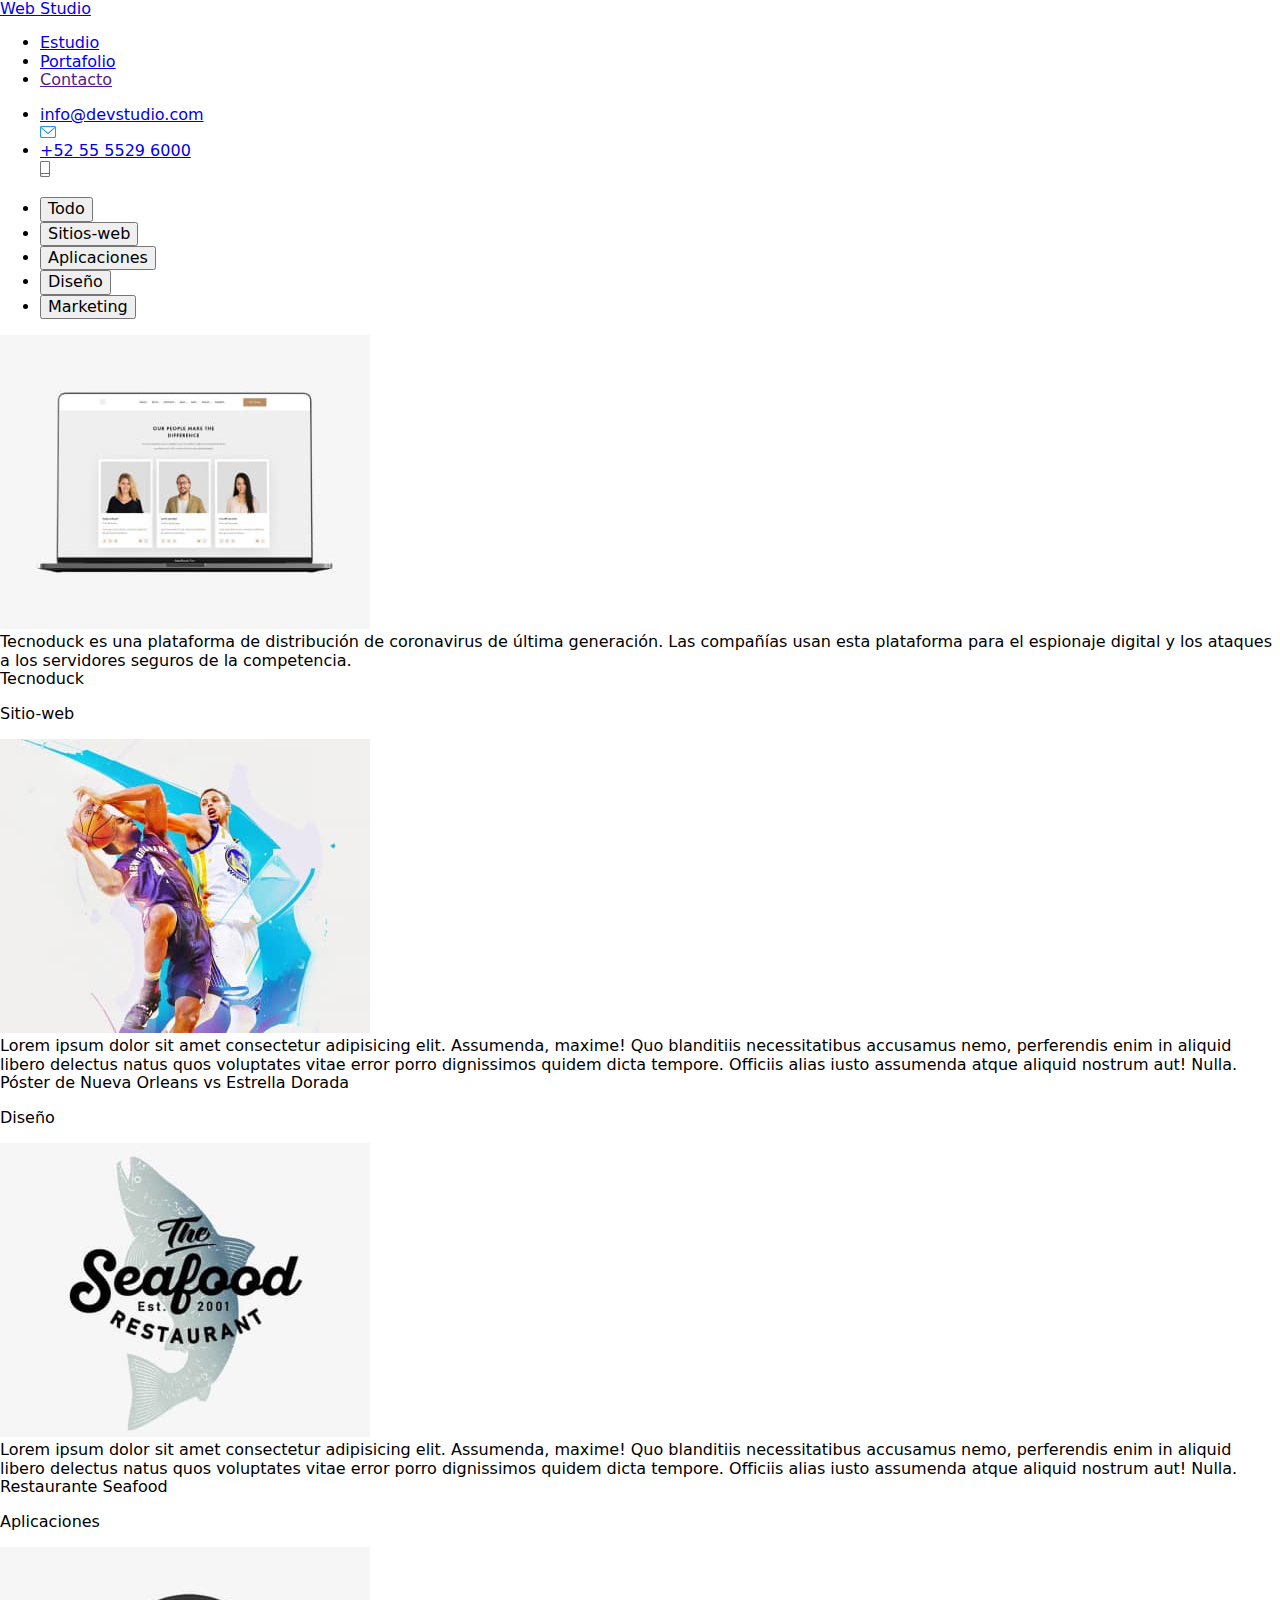
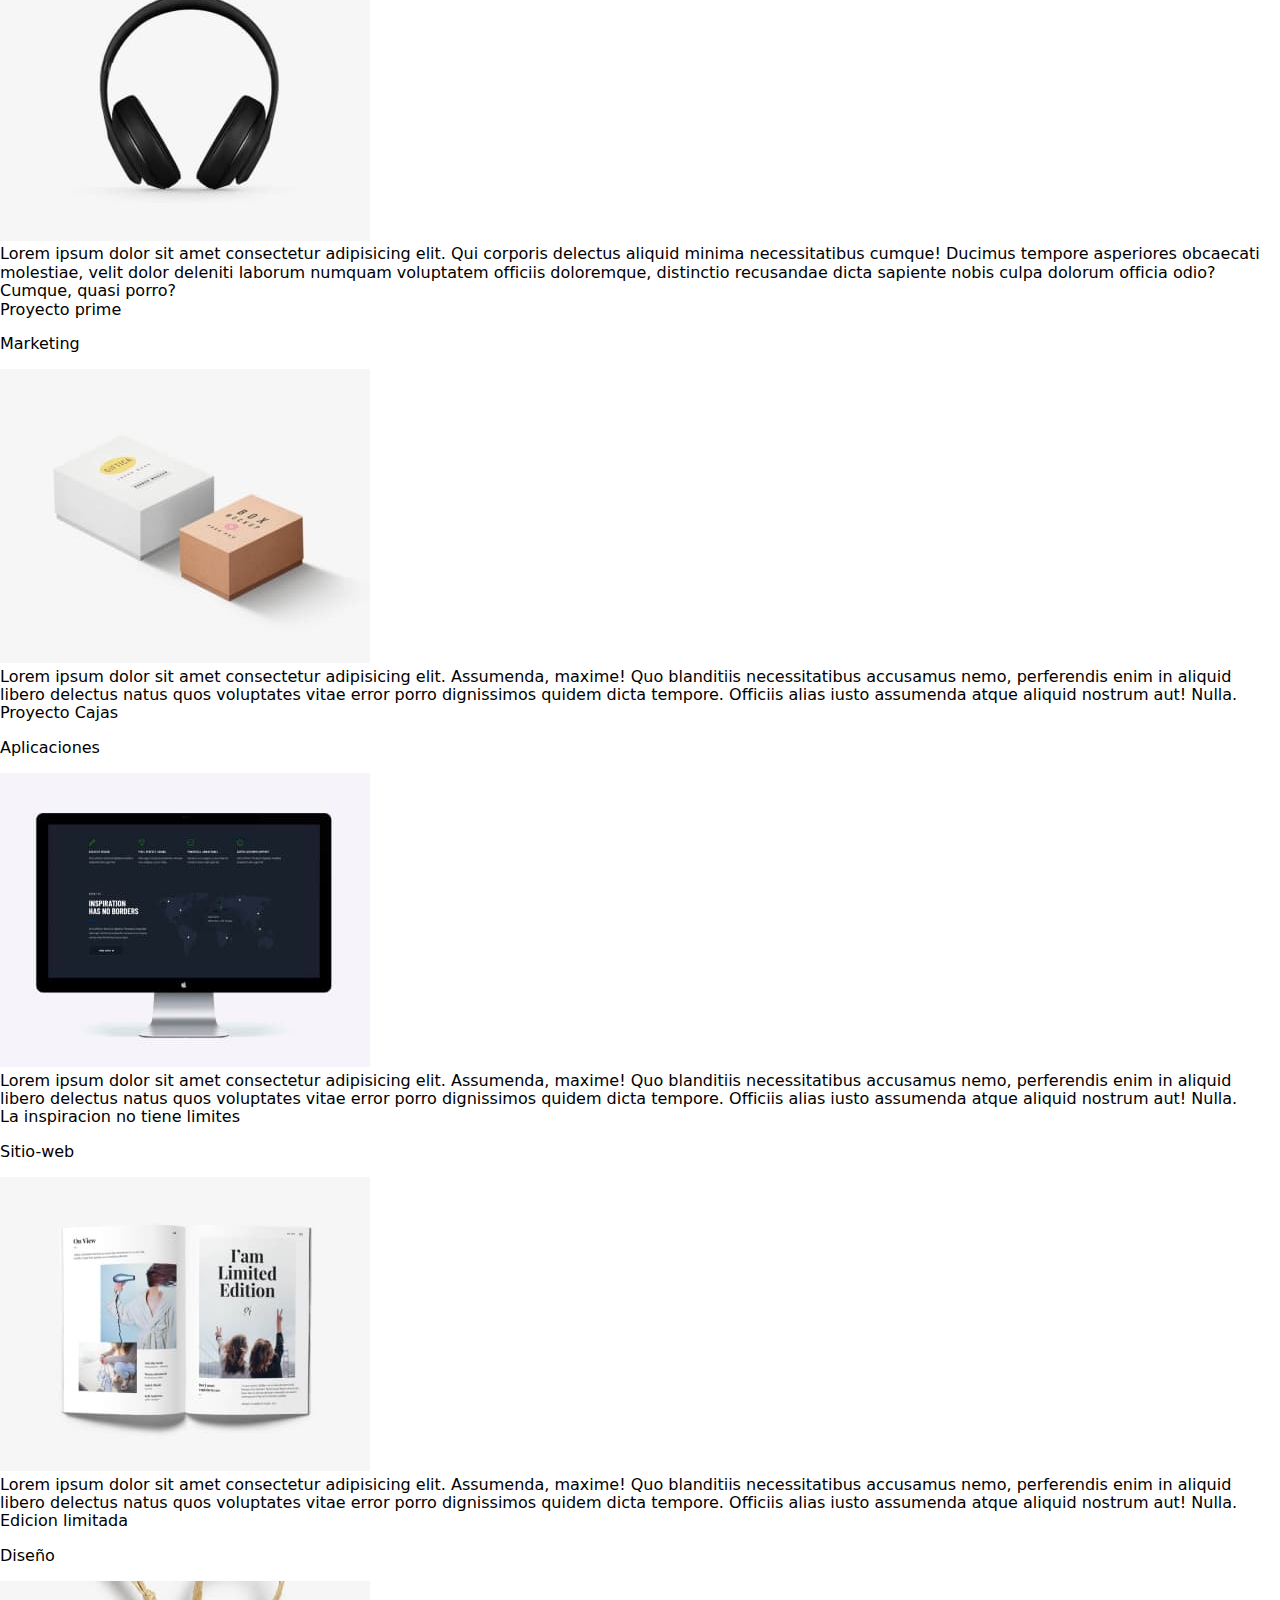
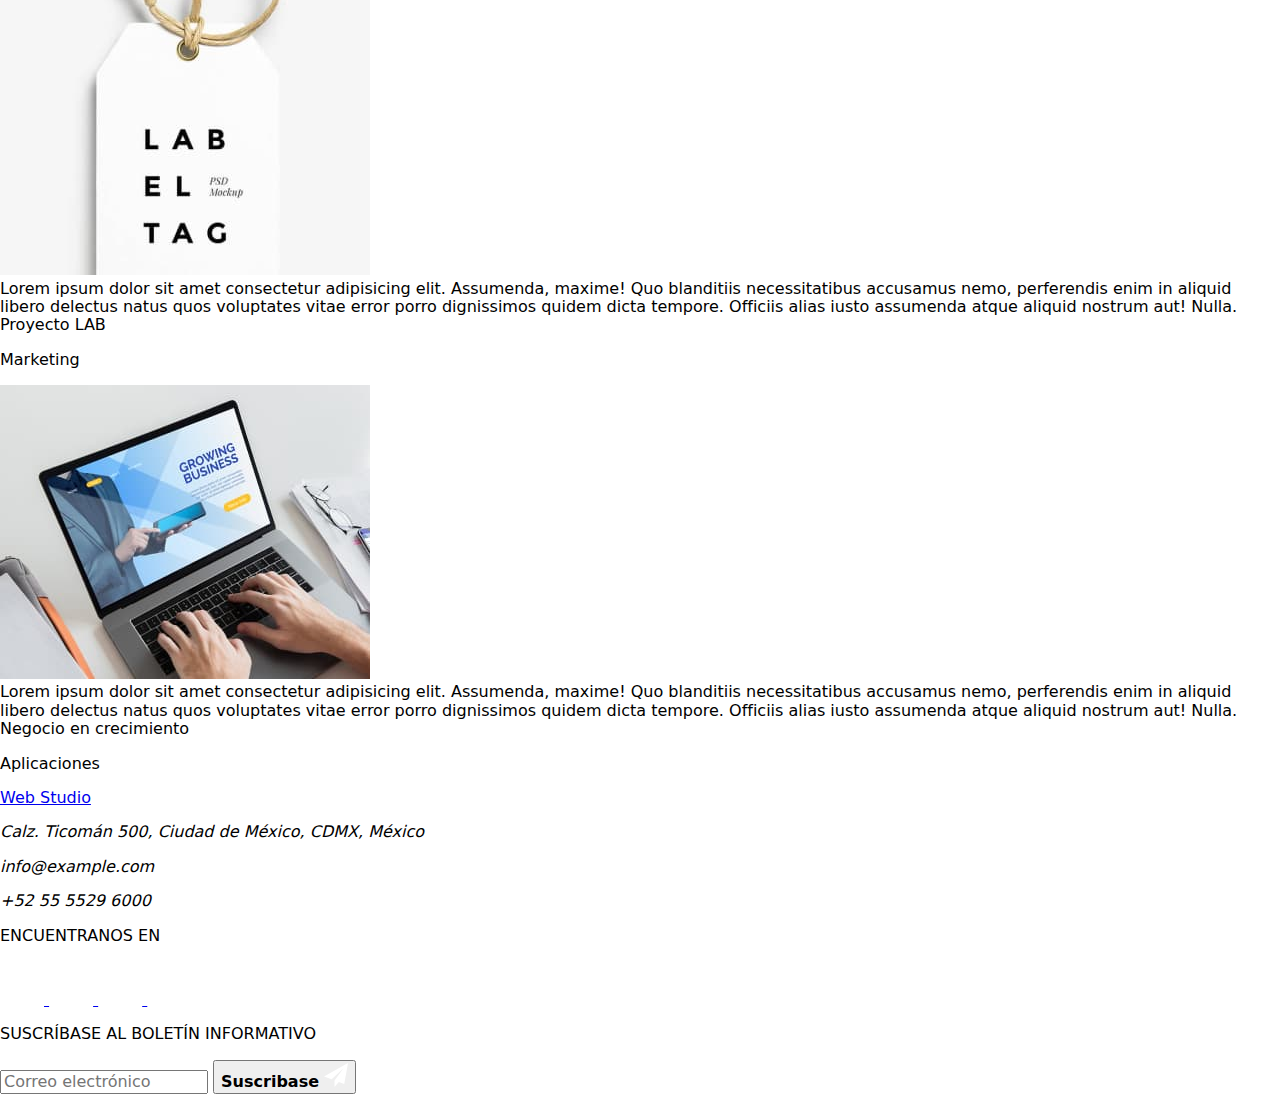
<file: portfolio.html>
<!DOCTYPE html>
<html lang="es">
  <head>
    <meta charset="UTF-8" />
    <meta name="viewport" content="width=device-width, initial-scale=1.0" />
    <link href="./sass/main.scss" rel="stylesheet" type="text/css" />
    <link
      href="./modern-normalize-main/modern-normalize.css"
      rel="stylesheet"
    />
    <link rel="preconnect" href="https://fonts.googleapis.com" />
    <link rel="preconnect" href="https://fonts.gstatic.com" crossorigin />
    <link
      href="https://fonts.googleapis.com/css2?family=Raleway:ital,wght@0,700;1,700&family=Roboto&display=swap"
      rel="stylesheet"
    />
    <title>PORTAFOLIO</title>
  </head>

  <body>
    <header class="header-portfolio">
      <div class="container">
        <nav class="header__navegation">
          <a href="./index.html" class="logo__header">Web Studio</a>
          <ul class="header__menu">
            <li class="header__menu__item">
              <a href="./index.html" class="header__link link current">
                Estudio</a
              >
            </li>
            <li class="header__menu__item">
              <a href="./portfolio.html" class="header__link link"
                >Portafolio</a
              >
            </li>
            <li class="header__menu__item">
              <a href="" class="header__link link"> Contacto</a>
            </li>
          </ul>
          <ul class="header__contact">
            <li class="header__email">
              <a href="mailto:info@devstudio.com" class="header__email__span"
                >info@devstudio.com</a
              >
              <div class="header__icon">
                <svg
                  width="16"
                  height="12"
                  viewBox="0 0 16 12"
                  fill="none"
                  xmlns="http://www.w3.org/2000/svg"
                >
                  <path
                    d="M14.5 0H1.50001C0.672854 0 0 0.672853 0 1.50001V10.5C0 11.3271 0.672854 12 1.50001 12H14.5C15.3271 12 16 11.3271 16 10.5V1.50001C16 0.672853 15.3271 0 14.5 0ZM14.5 0.999994C14.5679 0.999994 14.6325 1.01409 14.6916 1.0387L8 6.83838L1.30833 1.0387C1.36742 1.01412 1.43204 0.999994 1.49998 0.999994H14.5ZM14.5 11H1.50001C1.22414 11 0.999996 10.7759 0.999996 10.5V2.09521L7.67236 7.87792C7.76661 7.95944 7.8833 7.99999 8 7.99999C8.1167 7.99999 8.23339 7.95948 8.32764 7.87792L15 2.09521V10.5C15 10.7759 14.7759 11 14.5 11Z"
                    fill="#2196F3"
                  />
                </svg>
              </div>
            </li>
            <li class="header__phone">
              <a href="tel:+525555296000" class="header__phone__span"
                >+52 55 5529 6000</a
              >
              <div class="header__icon">
                <svg
                  width="10"
                  height="16"
                  viewBox="0 0 10 16"
                  fill="none"
                  xmlns="http://www.w3.org/2000/svg"
                >
                  <path
                    d="M8.5 0H1.5C0.672848 0 0 0.672848 0 1.5V14.5C0 15.3272 0.672848 16 1.5 16H8.5C9.32715 16 10 15.3272 10 14.5V1.5C10 0.672848 9.32715 0 8.5 0ZM1.5 1H8.5C8.77588 1 9 1.22412 9 1.5V12H1V1.5C1 1.22412 1.22412 1 1.5 1ZM8.5 15H1.5C1.22412 15 1 14.7759 1 14.5V13H9V14.5C9 14.7759 8.77588 15 8.5 15Z"
                    fill="#757575"
                  />
                  <path
                    d="M2.35355 13.7389C2.54882 13.9213 2.54882 14.2169 2.35355 14.3992C2.15828 14.5816 1.84172 14.5816 1.64645 14.3992C1.45118 14.2169 1.45118 13.9213 1.64645 13.7389C1.84172 13.5566 2.15828 13.5566 2.35355 13.7389Z"
                    fill="#757575"
                  />
                </svg>
              </div>
            </li>
          </ul>
        </nav>
      </div>
    </header>
    <aside>
      <div class="container">
        <ul class="buttons--position">
          <li><button>Todo</button></li>
          <li><button>Sitios-web</button></li>
          <li><button>Aplicaciones</button></li>
          <li><button>Diseño</button></li>
          <li><button>Marketing</button></li>
        </ul>
      </div>
    </aside>
    <div class="container">
      <div class="products">
        <div class="products--container">
          <li class="card">
            <img
              src="./images/imagenportcomputador.jpg"
              alt="computador-solo"
              width="370px"
            />

            <div class="card__animation">
              Tecnoduck es una plataforma de distribución de coronavirus de
              última generación. Las compañías usan esta plataforma para el
              espionaje digital y los ataques a los servidores seguros de la
              competencia.
            </div>
            <span class="card__span">Tecnoduck</span>
            <p class="card__parraf">Sitio-web</p>
          </li>

          <li class="card">
            <img
              src="./images/imagenportjugadores.jpg"
              alt="Jugadores-de-baloncesto"
              width="370px"
            />
            <div class="card__animation">
              Lorem ipsum dolor sit amet consectetur adipisicing elit.
              Assumenda, maxime! Quo blanditiis necessitatibus accusamus nemo,
              perferendis enim in aliquid libero delectus natus quos voluptates
              vitae error porro dignissimos quidem dicta tempore. Officiis alias
              iusto assumenda atque aliquid nostrum aut! Nulla.
            </div>
            <span class="card__span"
              >Póster de Nueva Orleans vs Estrella Dorada</span
            >
            <p class="card__parraf">Diseño</p>
          </li>

          <li class="card">
            <img
              src="./images/imagenportseafood.jpg"
              alt="Imagen-de-texto-sea-foods"
              width="370px"
            />
            <div class="card__animation">
              Lorem ipsum dolor sit amet consectetur adipisicing elit.
              Assumenda, maxime! Quo blanditiis necessitatibus accusamus nemo,
              perferendis enim in aliquid libero delectus natus quos voluptates
              vitae error porro dignissimos quidem dicta tempore. Officiis alias
              iusto assumenda atque aliquid nostrum aut! Nulla.
            </div>
            <span class="card__span">Restaurante Seafood</span>
            <p class="card__parraf">Aplicaciones</p>
          </li>

          <li class="card">
            <img
              src="./images/imagenportaudifonos.jpg"
              alt="Imagen-audifonos-sin-fondo"
              width="370px"
            />
            <div class="card__animation">
              Lorem ipsum dolor sit amet consectetur adipisicing elit. Qui
              corporis delectus aliquid minima necessitatibus cumque! Ducimus
              tempore asperiores obcaecati molestiae, velit dolor deleniti
              laborum numquam voluptatem officiis doloremque, distinctio
              recusandae dicta sapiente nobis culpa dolorum officia odio?
              Cumque, quasi porro?
            </div>
            <span class="card__span">Proyecto prime</span>
            <p class="card__parraf">Marketing</p>
          </li>

          <li class="card">
            <img
              src="./images/imagenportcajas.jpg"
              alt="Imagen-de-cajas"
              width="370px"
            />
            <div class="card__animation">
              Lorem ipsum dolor sit amet consectetur adipisicing elit.
              Assumenda, maxime! Quo blanditiis necessitatibus accusamus nemo,
              perferendis enim in aliquid libero delectus natus quos voluptates
              vitae error porro dignissimos quidem dicta tempore. Officiis alias
              iusto assumenda atque aliquid nostrum aut! Nulla.
            </div>
            <span class="card__span">Proyecto Cajas</span>
            <p class="card__parraf">Aplicaciones</p>
          </li>

          <li class="card">
            <img
              src="./images/imagenportmonitor.jpg"
              alt="imagen-de-monitor"
              width="370px"
            />
            <div class="card__animation">
              Lorem ipsum dolor sit amet consectetur adipisicing elit.
              Assumenda, maxime! Quo blanditiis necessitatibus accusamus nemo,
              perferendis enim in aliquid libero delectus natus quos voluptates
              vitae error porro dignissimos quidem dicta tempore. Officiis alias
              iusto assumenda atque aliquid nostrum aut! Nulla.
            </div>
            <span class="card__span">La inspiracion no tiene limites</span>
            <p class="card__parraf">Sitio-web</p>
          </li>

          <li class="card">
            <img
              src="./images/imagenportlibro.jpg"
              alt="Imagen-de-libros"
              width="370px"
            />
            <div class="card__animation">
              Lorem ipsum dolor sit amet consectetur adipisicing elit.
              Assumenda, maxime! Quo blanditiis necessitatibus accusamus nemo,
              perferendis enim in aliquid libero delectus natus quos voluptates
              vitae error porro dignissimos quidem dicta tempore. Officiis alias
              iusto assumenda atque aliquid nostrum aut! Nulla.
            </div>
            <span class="card__span">Edicion limitada</span>
            <p class="card__parraf">Diseño</p>
          </li>

          <li class="card">
            <img
              src="./images/imagenportetiqueta.jpg"
              alt="Imagen-de-etiquetas-de-ropa"
              width="370px"
            />
            <div class="card__animation">
              Lorem ipsum dolor sit amet consectetur adipisicing elit.
              Assumenda, maxime! Quo blanditiis necessitatibus accusamus nemo,
              perferendis enim in aliquid libero delectus natus quos voluptates
              vitae error porro dignissimos quidem dicta tempore. Officiis alias
              iusto assumenda atque aliquid nostrum aut! Nulla.
            </div>
            <span class="card__span">Proyecto LAB</span>
            <p class="card__parraf">Marketing</p>
          </li>

          <li class="card">
            <img
              src="./images/imagenportcomputadorconmanos.jpg"
              alt="Imagen-computador-con-manos"
              width="370px"
            />
            <div class="card__animation">
              Lorem ipsum dolor sit amet consectetur adipisicing elit.
              Assumenda, maxime! Quo blanditiis necessitatibus accusamus nemo,
              perferendis enim in aliquid libero delectus natus quos voluptates
              vitae error porro dignissimos quidem dicta tempore. Officiis alias
              iusto assumenda atque aliquid nostrum aut! Nulla.
            </div>
            <span class="card__span">Negocio en crecimiento</span>
            <p class="card__parraf">Aplicaciones</p>
          </li>
        </div>
      </div>
    </div>
    <footer>
      <div class="container">
        <div class="footer--position">
          <div class="footer__information">
            <a href="./index.html" class="logo__footer">Web Studio</a>
            <address>
              <p>Calz. Ticomán 500, Ciudad de México, CDMX, México</p>
              <div class="footer__data">
                <p class="info">info@example.com</p>
                <p class="info">+52 55 5529 6000</p>
              </div>
            </address>
          </div>
          <div class="media">
            <p>ENCUENTRANOS EN</p>
            <a href="https://www.instagram.com/" target="_blank">
              <svg
                width="44"
                height="44"
                viewBox="0 0 44 44"
                fill="none"
                xmlns="http://www.w3.org/2000/svg"
              >
                <path
                  d="M44 22C44 28.0751 41.5376 33.5751 37.5564 37.5564C33.5751 41.5376 28.0751 44 22 44C15.9249 44 10.4249 41.5376 6.44365 37.5564C2.46243 33.5751 0 28.0751 0 22C0 15.9249 2.46243 10.4249 6.44365 6.44365C10.4249 2.46243 15.9249 0 22 0C28.0751 0 33.5751 2.46243 37.5564 6.44365C41.5376 10.4249 44 15.9249 44 22Z"
                  fill="white"
                  fill-opacity="0.1"
                />
                <g clip-path="url(#clip0_75273_794)">
                  <path
                    d="M31.9804 17.8801C31.9336 16.8174 31.7617 16.0868 31.5156 15.4537C31.2616 14.7818 30.8709 14.1801 30.359 13.68C29.8589 13.1721 29.2533 12.7774 28.5891 12.5274C27.9524 12.2813 27.2256 12.1094 26.163 12.0626C25.0924 12.0118 24.7525 12 22.0371 12C19.3217 12 18.9818 12.0118 17.9152 12.0586C16.8525 12.1055 16.1219 12.2775 15.489 12.5235C14.8169 12.7774 14.2153 13.1681 13.7152 13.68C13.2073 14.1801 12.8127 14.7857 12.5626 15.4499C12.3164 16.0868 12.1446 16.8134 12.0977 17.8761C12.0469 18.9467 12.0352 19.2866 12.0352 22.002C12.0352 24.7173 12.0469 25.0572 12.0938 26.1239C12.1406 27.1865 12.3126 27.9171 12.5588 28.5502C12.8127 29.2221 13.2073 29.8238 13.7152 30.3239C14.2153 30.8318 14.8209 31.2265 15.4851 31.4765C16.1219 31.7226 16.8486 31.8945 17.9114 31.9413C18.9779 31.9883 19.3179 31.9999 22.0333 31.9999C24.7487 31.9999 25.0885 31.9883 26.1552 31.9413C27.2179 31.8945 27.9484 31.7226 28.5813 31.4765C29.9254 30.9568 30.9881 29.8941 31.5078 28.5502C31.7538 27.9133 31.9258 27.1865 31.9727 26.1239C32.0195 25.0572 32.0313 24.7173 32.0313 22.002C32.0313 19.2866 32.0273 18.9467 31.9804 17.8801ZM30.1794 26.0457C30.1364 27.0225 29.9723 27.5499 29.8356 27.9015C29.4995 28.7728 28.808 29.4643 27.9367 29.8004C27.5851 29.9372 27.0538 30.1012 26.0809 30.1441C25.026 30.1911 24.7096 30.2027 22.0411 30.2027C19.3726 30.2027 19.0522 30.1911 18.0011 30.1441C17.0244 30.1012 16.4969 29.9372 16.1453 29.8004C15.7117 29.6402 15.317 29.3862 14.9967 29.0541C14.6646 28.7298 14.4106 28.3391 14.2504 27.9055C14.1137 27.5539 13.9496 27.0225 13.9067 26.0497C13.8597 24.9948 13.8481 24.6783 13.8481 22.0097C13.8481 19.3412 13.8597 19.0209 13.9067 17.9699C13.9496 16.9932 14.1137 16.4657 14.2504 16.1141C14.4106 15.6804 14.6646 15.2859 15.0007 14.9654C15.3248 14.6333 15.7155 14.3793 16.1493 14.2192C16.5009 14.0825 17.0323 13.9184 18.0051 13.8754C19.06 13.8285 19.3765 13.8168 22.0449 13.8168C24.7174 13.8168 25.0337 13.8285 26.0848 13.8754C27.0616 13.9184 27.589 14.0825 27.9407 14.2192C28.3742 14.3793 28.7689 14.6333 29.0893 14.9654C29.4213 15.2897 29.6753 15.6804 29.8356 16.1141C29.9723 16.4657 30.1364 16.997 30.1794 17.9699C30.2263 19.0248 30.238 19.3412 30.238 22.0097C30.238 24.6783 30.2263 24.9908 30.1794 26.0457Z"
                    fill="white"
                  />
                  <path
                    d="M22.0371 16.8641C19.2007 16.8641 16.8994 19.1653 16.8994 22.0019C16.8994 24.8384 19.2007 27.1396 22.0371 27.1396C24.8737 27.1396 27.1749 24.8384 27.1749 22.0019C27.1749 19.1653 24.8737 16.8641 22.0371 16.8641ZM22.0371 25.3346C20.197 25.3346 18.7044 23.8421 18.7044 22.0019C18.7044 20.1616 20.197 18.6691 22.0371 18.6691C23.8774 18.6691 25.3698 20.1616 25.3698 22.0019C25.3698 23.8421 23.8774 25.3346 22.0371 25.3346Z"
                    fill="white"
                  />
                  <path
                    d="M28.5775 16.6611C28.5775 17.3235 28.0404 17.8605 27.3779 17.8605C26.7155 17.8605 26.1785 17.3235 26.1785 16.6611C26.1785 15.9986 26.7155 15.4617 27.3779 15.4617C28.0404 15.4617 28.5775 15.9986 28.5775 16.6611Z"
                    fill="white"
                  />
                </g>
                <defs>
                  <clipPath id="clip0_75273_794">
                    <rect
                      width="20"
                      height="20"
                      fill="white"
                      transform="translate(12 12)"
                    />
                  </clipPath>
                </defs>
              </svg>
            </a>
            <a href="https://twitter.com/" target="_blank">
              <svg
                width="44"
                height="44"
                viewBox="0 0 44 44"
                fill="none"
                xmlns="http://www.w3.org/2000/svg"
              >
                <path
                  d="M44 22C44 28.0751 41.5376 33.5751 37.5564 37.5564C33.5751 41.5376 28.0751 44 22 44C15.9249 44 10.4249 41.5376 6.44365 37.5564C2.46243 33.5751 0 28.0751 0 22C0 15.9249 2.46243 10.4249 6.44365 6.44365C10.4249 2.46243 15.9249 0 22 0C28.0751 0 33.5751 2.46243 37.5564 6.44365C41.5376 10.4249 44 15.9249 44 22Z"
                  fill="white"
                  fill-opacity="0.1"
                />
                <g clip-path="url(#clip0_75273_788)">
                  <path
                    d="M32 15.7988C31.2563 16.125 30.4637 16.3412 29.6375 16.4462C30.4875 15.9388 31.1363 15.1412 31.4412 14.18C30.6488 14.6525 29.7738 14.9863 28.8412 15.1725C28.0887 14.3713 27.0162 13.875 25.8462 13.875C23.5763 13.875 21.7487 15.7175 21.7487 17.9763C21.7487 18.3012 21.7762 18.6137 21.8438 18.9112C18.435 18.745 15.4188 17.1113 13.3925 14.6225C13.0387 15.2363 12.8313 15.9388 12.8313 16.695C12.8313 18.115 13.5625 19.3737 14.6525 20.1025C13.9937 20.09 13.3475 19.8988 12.8 19.5975C12.8 19.61 12.8 19.6262 12.8 19.6425C12.8 21.635 14.2212 23.29 16.085 23.6712C15.7512 23.7625 15.3875 23.8062 15.01 23.8062C14.7475 23.8062 14.4825 23.7913 14.2337 23.7362C14.765 25.36 16.2725 26.5538 18.065 26.5925C16.67 27.6838 14.8988 28.3412 12.9813 28.3412C12.645 28.3412 12.3225 28.3263 12 28.285C13.8162 29.4563 15.9688 30.125 18.29 30.125C25.835 30.125 29.96 23.875 29.96 18.4575C29.96 18.2762 29.9538 18.1013 29.945 17.9275C30.7588 17.35 31.4425 16.6288 32 15.7988Z"
                    fill="white"
                  />
                </g>
                <defs>
                  <clipPath id="clip0_75273_788">
                    <rect
                      width="20"
                      height="20"
                      fill="white"
                      transform="translate(12 12)"
                    />
                  </clipPath>
                </defs>
              </svg>
            </a>
            <a href="https://www.facebook.com/" target="_blank">
              <svg
                width="44"
                height="44"
                viewBox="0 0 44 44"
                fill="none"
                xmlns="http://www.w3.org/2000/svg"
              >
                <path
                  d="M44 22C44 28.0751 41.5376 33.5751 37.5564 37.5564C33.5751 41.5376 28.0751 44 22 44C15.9249 44 10.4249 41.5376 6.44365 37.5564C2.46243 33.5751 0 28.0751 0 22C0 15.9249 2.46243 10.4249 6.44365 6.44365C10.4249 2.46243 15.9249 0 22 0C28.0751 0 33.5751 2.46243 37.5564 6.44365C41.5376 10.4249 44 15.9249 44 22Z"
                  fill="white"
                  fill-opacity="0.1"
                />
                <g clip-path="url(#clip0_75273_784)">
                  <path
                    d="M25.3309 15.3208H27.1567V12.1408C26.8417 12.0975 25.7584 12 24.4967 12C21.8642 12 20.0609 13.6558 20.0609 16.6992V19.5H17.1559V23.055H20.0609V32H23.6226V23.0558H26.4101L26.8526 19.5008H23.6217V17.0517C23.6226 16.0242 23.8992 15.3208 25.3309 15.3208Z"
                    fill="white"
                  />
                </g>
                <defs>
                  <clipPath id="clip0_75273_784">
                    <rect
                      width="20"
                      height="20"
                      fill="white"
                      transform="translate(12 12)"
                    />
                  </clipPath>
                </defs>
              </svg>
            </a>
            <a href="https://co.linkedin.com/" target="_blank">
              <svg
                width="44"
                height="44"
                viewBox="0 0 44 44"
                fill="none"
                xmlns="http://www.w3.org/2000/svg"
              >
                <path
                  d="M44 22C44 28.0751 41.5376 33.5751 37.5564 37.5564C33.5751 41.5376 28.0751 44 22 44C15.9249 44 10.4249 41.5376 6.44365 37.5564C2.46243 33.5751 0 28.0751 0 22C0 15.9249 2.46243 10.4249 6.44365 6.44365C10.4249 2.46243 15.9249 0 22 0C28.0751 0 33.5751 2.46243 37.5564 6.44365C41.5376 10.4249 44 15.9249 44 22Z"
                  fill="white"
                  fill-opacity="0.1"
                />
                <g clip-path="url(#clip0_75273_778)">
                  <path
                    d="M31.995 32.0001V31.9993H32V24.6643C32 21.0759 31.2275 18.3118 27.0325 18.3118C25.0158 18.3118 23.6625 19.4184 23.11 20.4676H23.0517V18.6468H19.0742V31.9993H23.2158V25.3876C23.2158 23.6468 23.5458 21.9634 25.7017 21.9634C27.8258 21.9634 27.8575 23.9501 27.8575 25.4993V32.0001H31.995Z"
                    fill="white"
                  />
                  <path
                    d="M12.33 18.6475H16.4766V32H12.33V18.6475Z"
                    fill="white"
                  />
                  <path
                    d="M14.4017 12C13.0758 12 12 13.0758 12 14.4017C12 15.7275 13.0758 16.8258 14.4017 16.8258C15.7275 16.8258 16.8033 15.7275 16.8033 14.4017C16.8025 13.0758 15.7267 12 14.4017 12V12Z"
                    fill="white"
                  />
                </g>
                <defs>
                  <clipPath id="clip0_75273_778">
                    <rect
                      width="20"
                      height="20"
                      fill="white"
                      transform="translate(12 12)"
                    />
                  </clipPath>
                </defs>
              </svg>
            </a>
          </div>
          <div class="footer__email">
            <p>SUSCRÍBASE AL BOLETÍN INFORMATIVO</p>
            <form class="footer__email--position">
              <input
                class="footer__imput"
                type="email"
                placeholder="Correo electrónico"
              />
              <button class="footer__botton" type="submit">
                <b>Suscribase</b>
                <svg
                  width="24"
                  height="24"
                  viewBox="0 0 24 24"
                  fill="none"
                  xmlns="http://www.w3.org/2000/svg"
                >
                  <path
                    d="M24 0L0 13.5L7.66994 16.3407L19.5 5.25002L10.5017 17.3896L10.509 17.3923L10.5 17.3896V24.0001L14.8013 18.982L20.2501 21.0001L24 0Z"
                    fill="white"
                  />
                </svg>
              </button>
            </form>
          </div>
        </div>
      </div>
    </footer>
  </body>
</html>
</file>
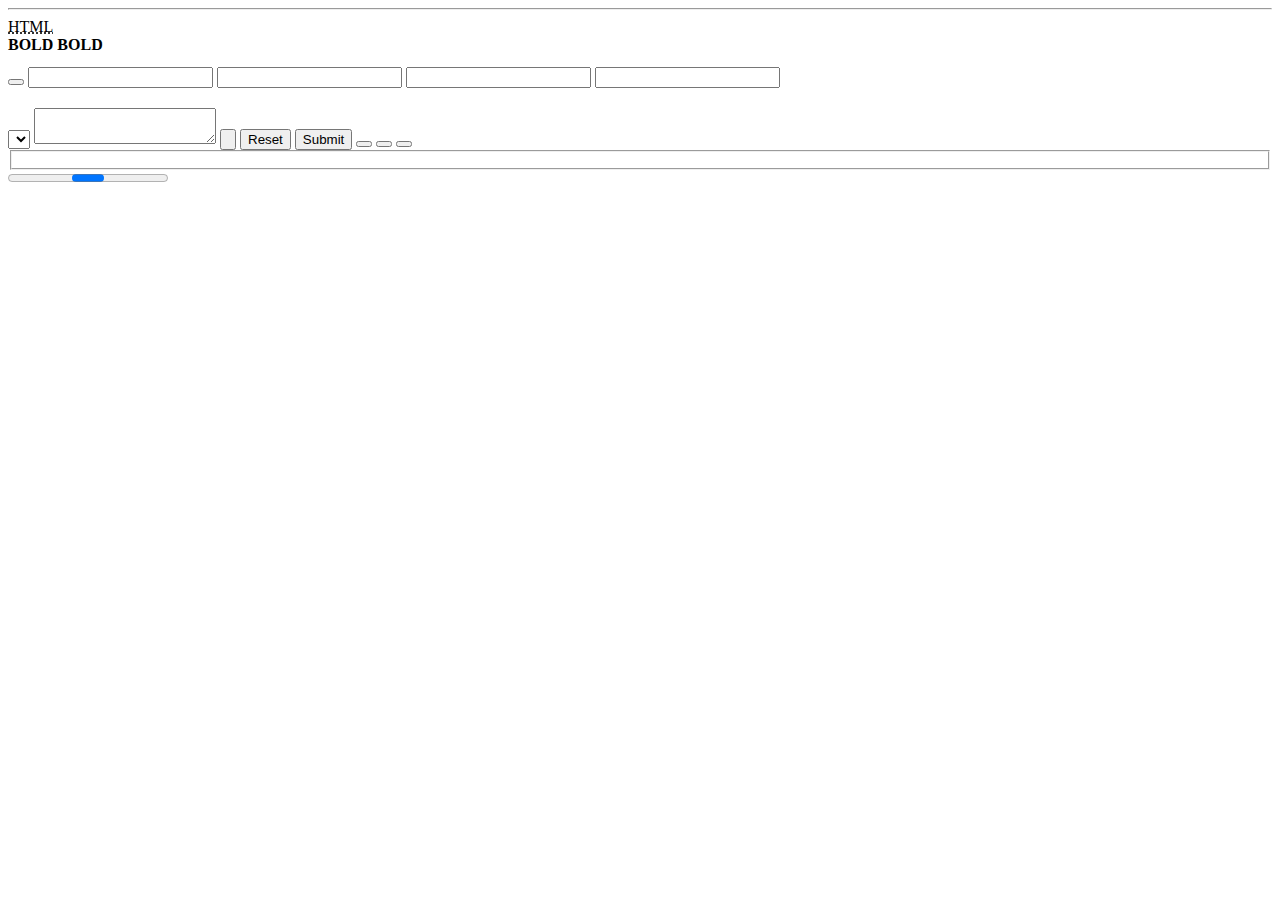
<file: modern-normalize-main/test/page/without-css.html>
<html>
	<body>
		<hr data-test--hr />
		<abbr data-test--abbr title="HyperText Markup Language">HTML</abbr>
		<div style="font-weight: 700">
			<b data-test--bold>BOLD</b>
			<strong data-test--bold>BOLD</strong>
		</div>
		<code data-test--code></code>
		<kbd data-test--code></kbd>
		<samp data-test--code></samp>
		<pre data-test--code></pre>
		<small data-test--small></small>
		<sub data-test--subsup></sub>
		<sup data-test--subsup></sup>
		<div style="font-family: MYCUSTOMFONT">
			<button data-test--forms-1></button>
			<input data-test--forms-1>
			<input data-test--forms-1 type="text">
			<input data-test--forms-1 type="number">
			<input data-test--forms-1 type="search">
			<optgroup data-test--forms-1></optgroup>
			<select data-test--forms-1></select>
			<textarea data-test--forms-1></textarea>
			<input data-test--forms-1 type="button">
			<input data-test--forms-1 type="reset">
			<input data-test--forms-1 type="submit">
			<button data-test--forms-1 type="button"></button>
			<button data-test--forms-1 type="reset"></button>
			<button data-test--forms-1 type="submit"></button>
			<fieldset data-test--forms-2></fieldset>
			<legend data-test--forms-2></legend>
			<progress data-test--forms-2></progress>
		</div>
		<summary data-test--interactive></summary>
	</body>
</html>
</file>
<file: Css/main.min.css>
/* Error: Undefined variable.
 *    ,
 * 69 |     color: $accent-color;
 *    |            ^^^^^^^^^^^^^
 *    '
 *   sass\components\_header.scss 69:12  @import
 *   sass\main.scss 1:8                  root stylesheet */

body::before {
  font-family: "Source Code Pro", "SF Mono", Monaco, Inconsolata, "Fira Mono",
      "Droid Sans Mono", monospace, monospace;
  white-space: pre;
  display: block;
  padding: 1em;
  margin-bottom: 1em;
  border-bottom: 2px solid black;
  content: "Error: Undefined variable.\a    \2577 \a 69 \2502      color: $accent-color;\d\a    \2502             ^^^^^^^^^^^^^\a    \2575 \a   sass\\components\\_header.scss 69:12  @import\a   sass\\main.scss 1:8                  root stylesheet";
}
</file>
